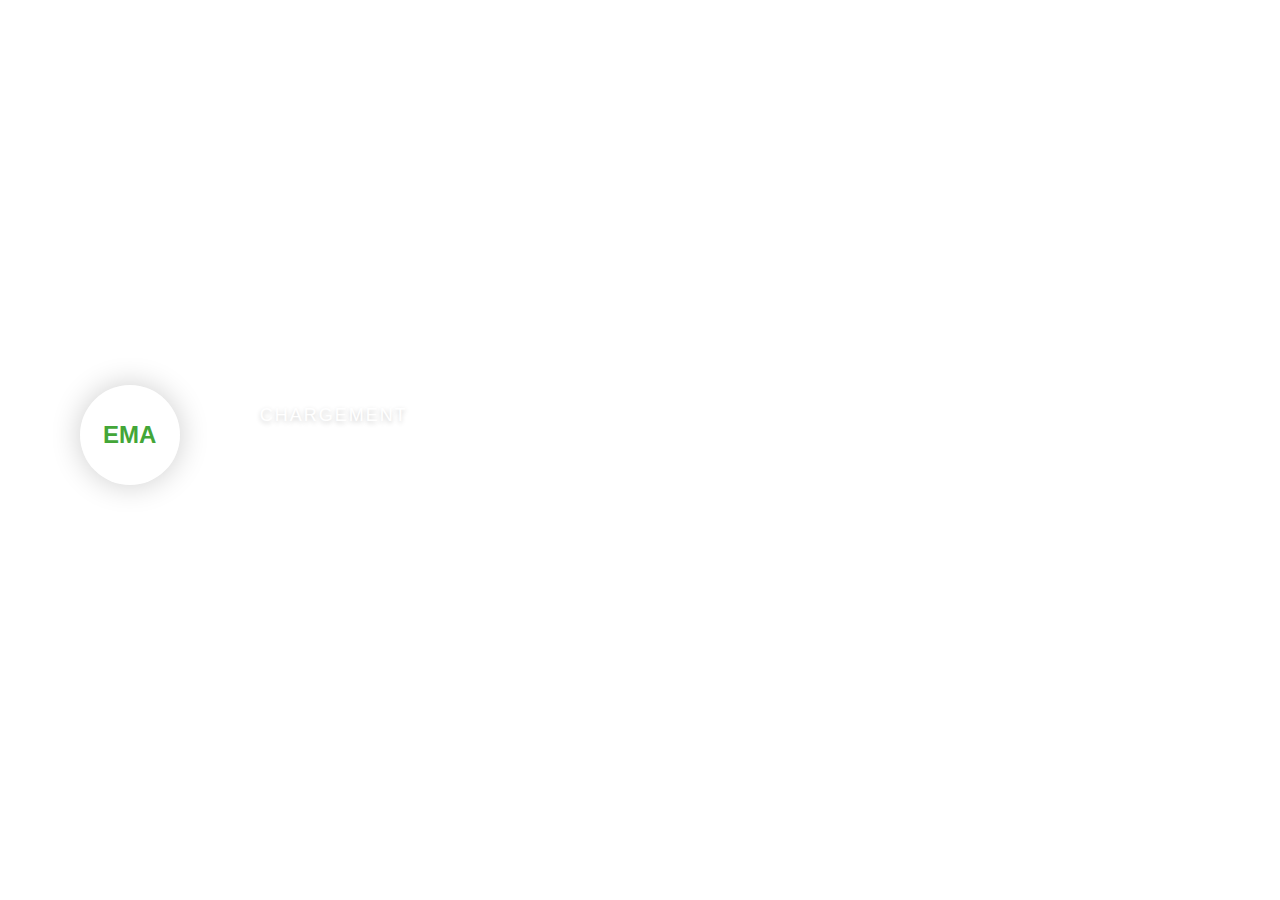
<file: index.html>
<!DOCTYPE html>
<html lang="fr">

<head>
    <meta charset="UTF-8">
    <meta name="viewport" content="width=device-width, initial-scale=1.0">
    <title>EMA Services - Chargement</title>
    <link rel="stylesheet" href="css/entree.css">
    <!-- Favicon -->
    <link rel="icon" href="../images/alex.jpg" type="image/x-icon">
    <link rel="apple-touch-icon" href="../images/alex.jpg">
    <link rel="manifest" href="manifest.json">
    <link rel="stylesheet" href="../css/Ema-shop.css">
</head>

<body>
    <div class="container">
        <!-- Le spinner comme tu l'avais dessiné -->
        <div class="titre"></div>

        <!-- Texte de chargement -->
        <div class="loading-text">
            CHARGEMENT
            <div class="dots">
                <span>E</span>
                <span>M</span>
                <span>A</span>
            </div>
        </div>

        <!-- Message subtil -->
        <div class="subtext">
            Vente de vetement homme et femme
        </div>
    </div>

    <script src="js/index.js"></script>
</body>

</html>
</file>
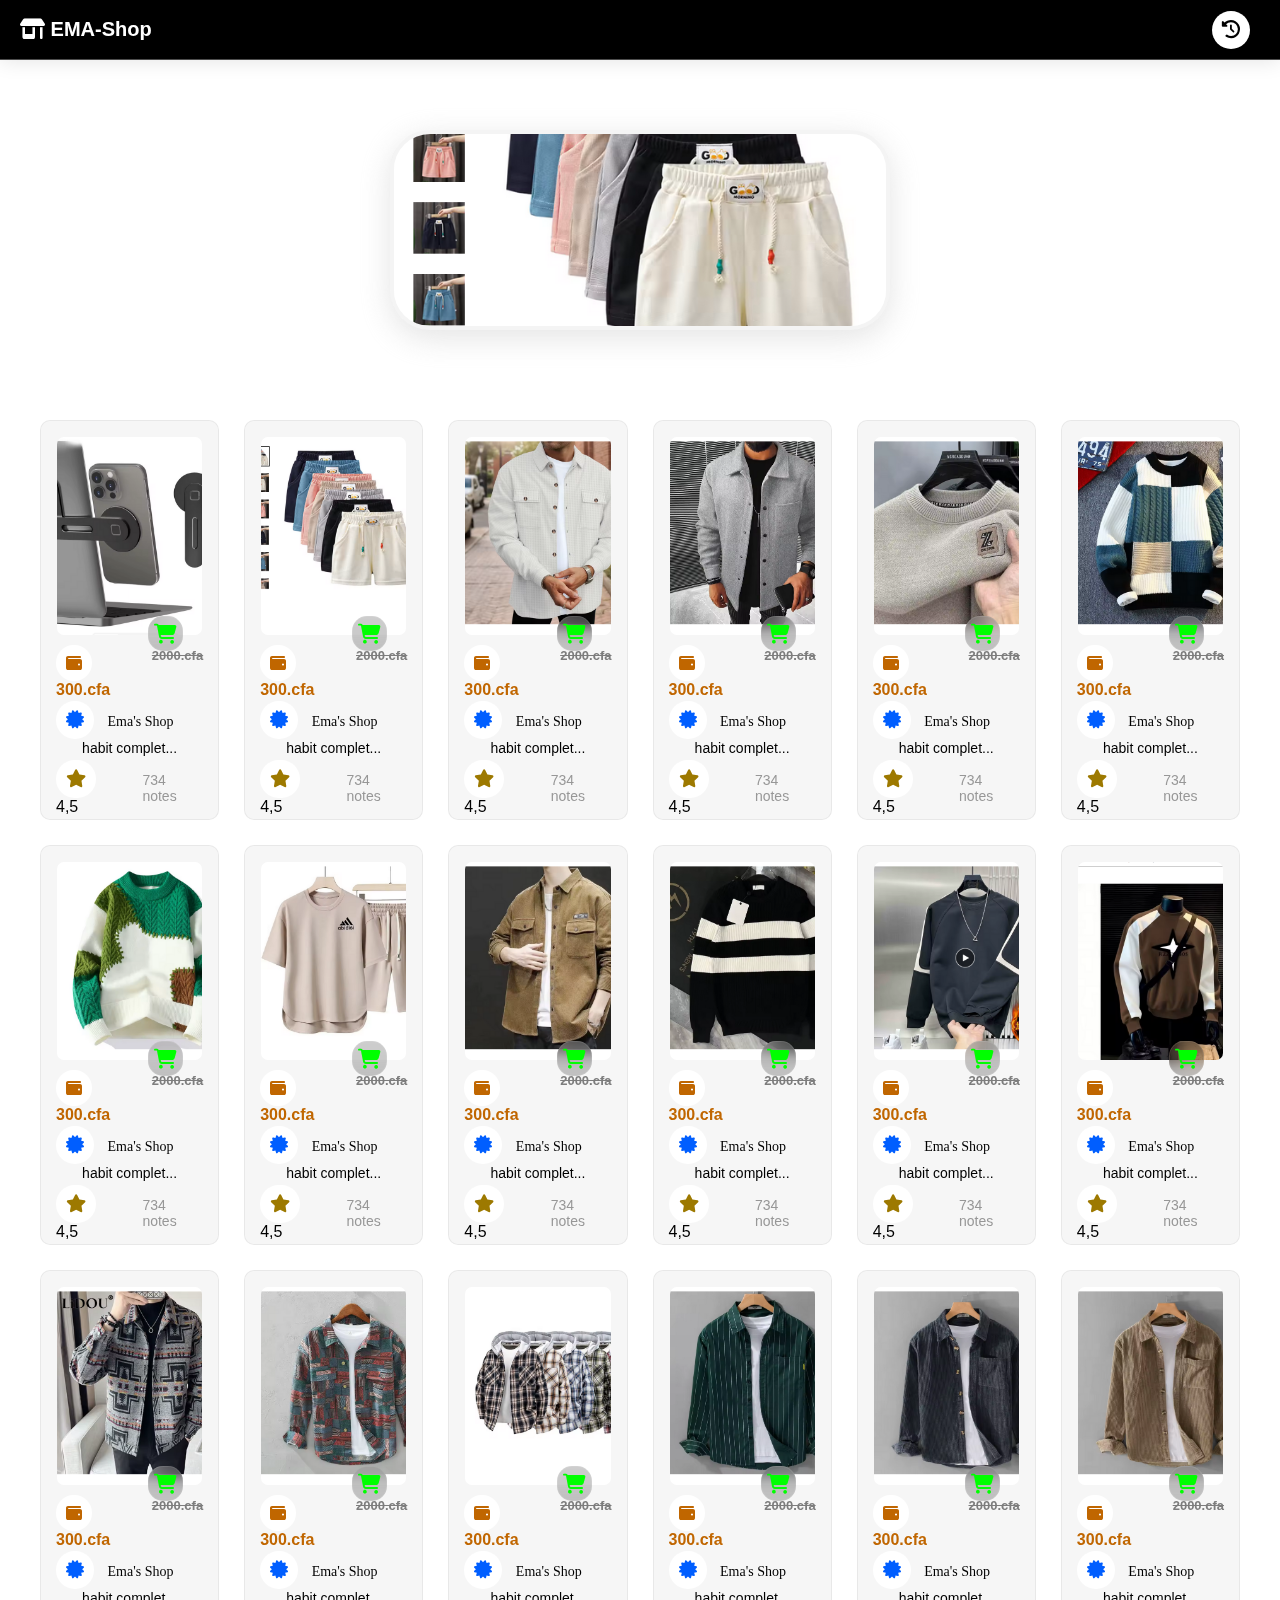
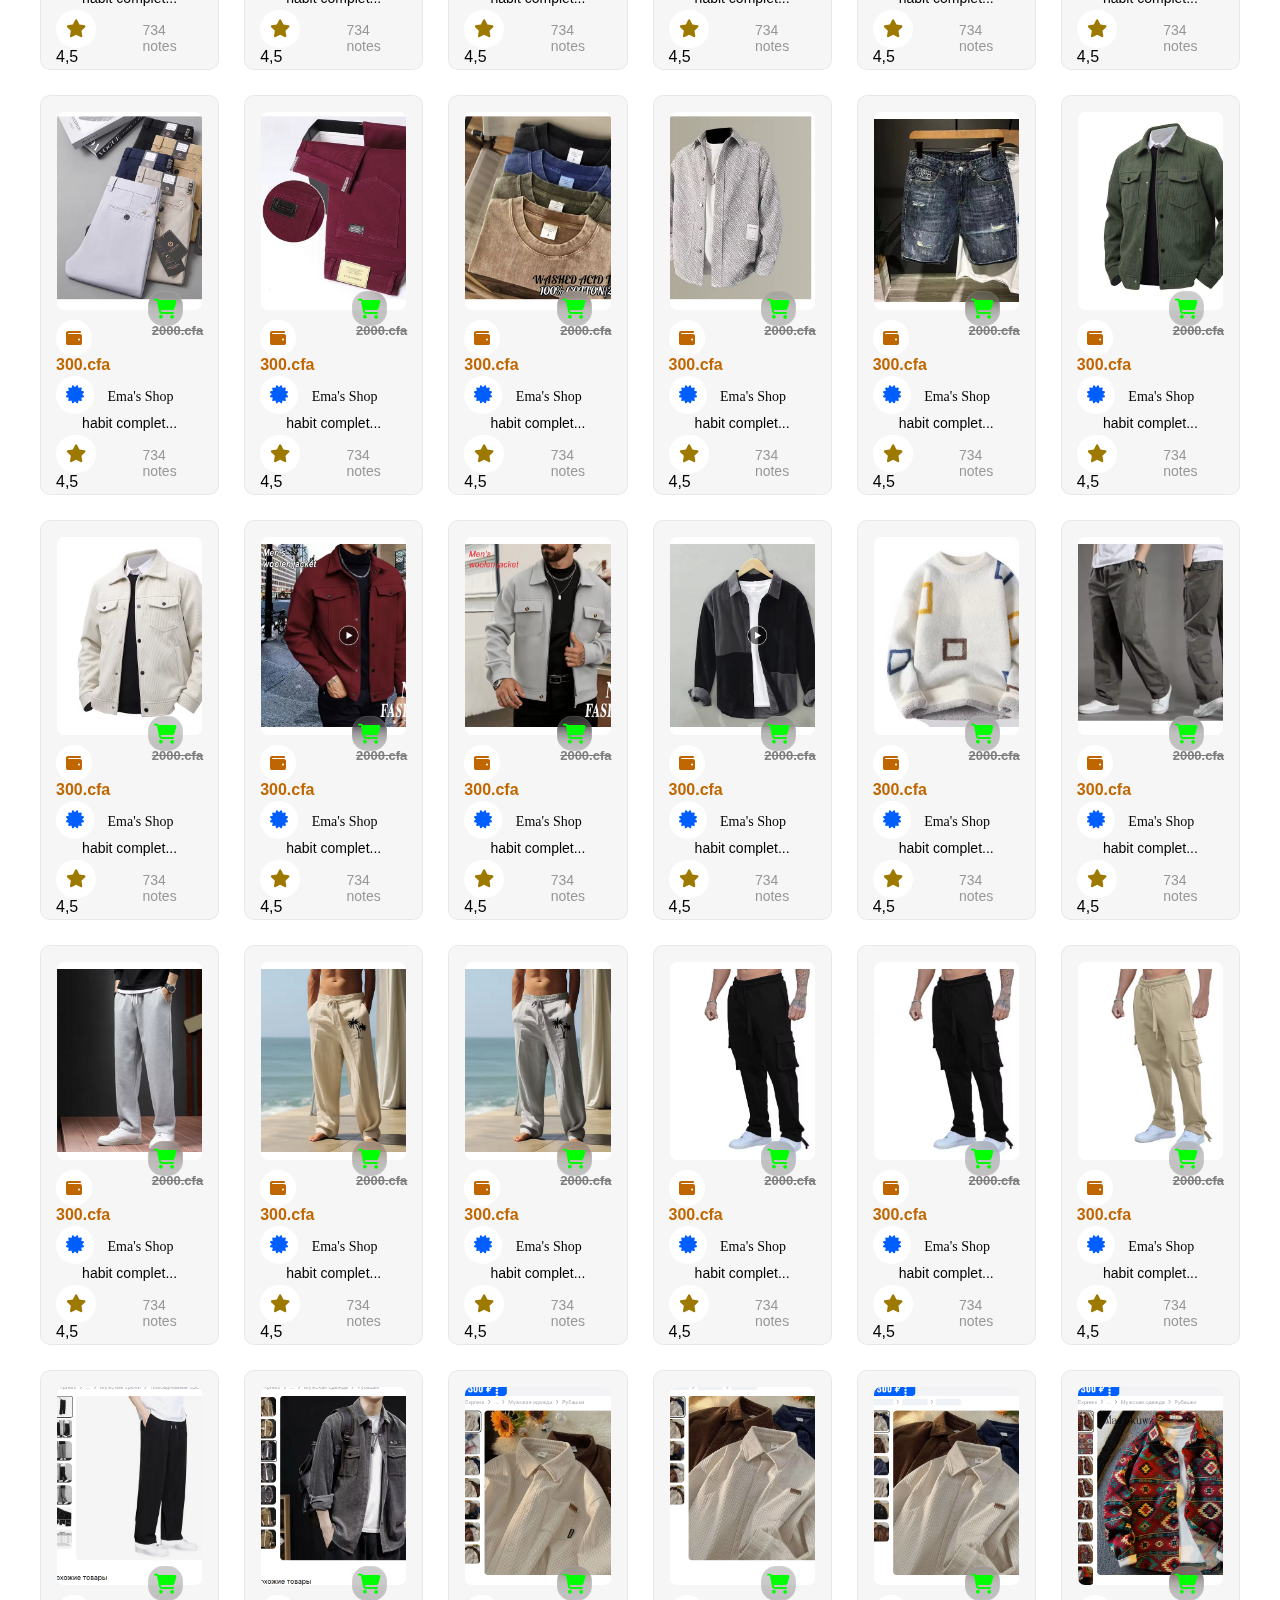
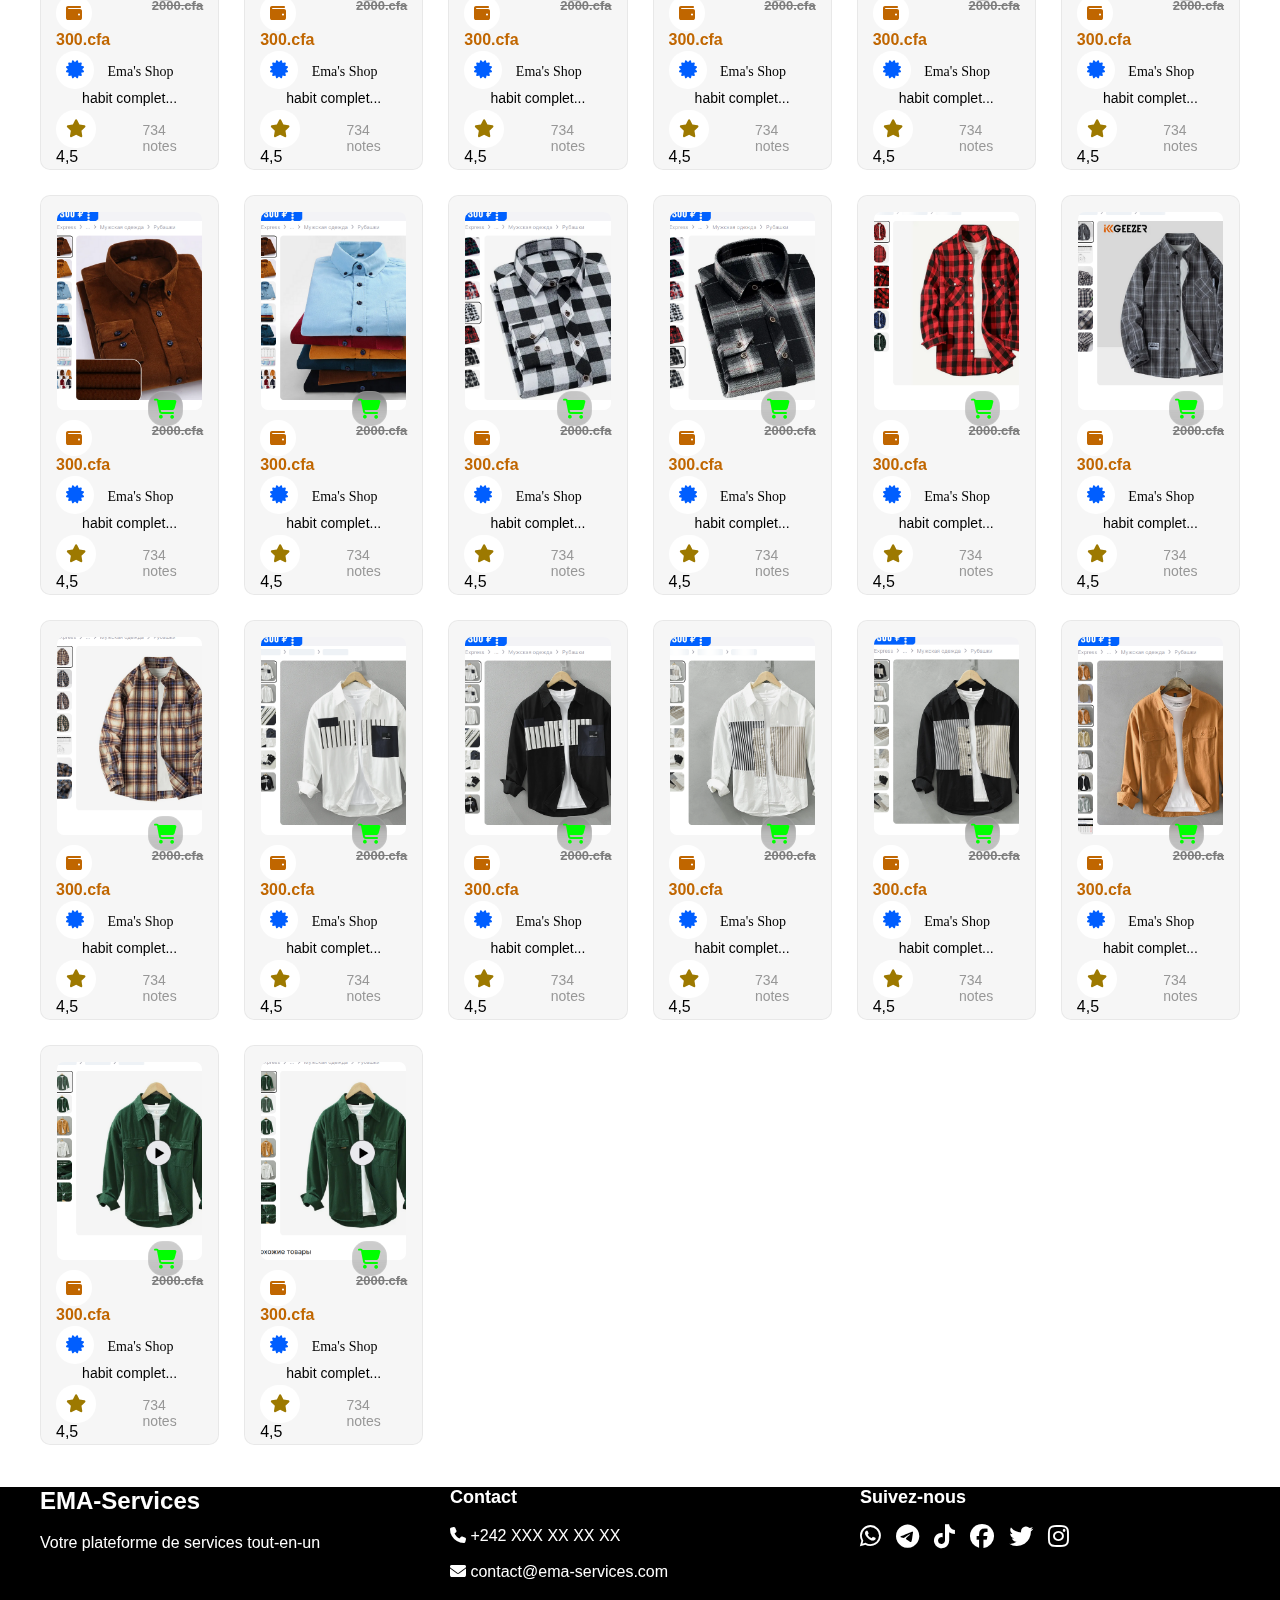
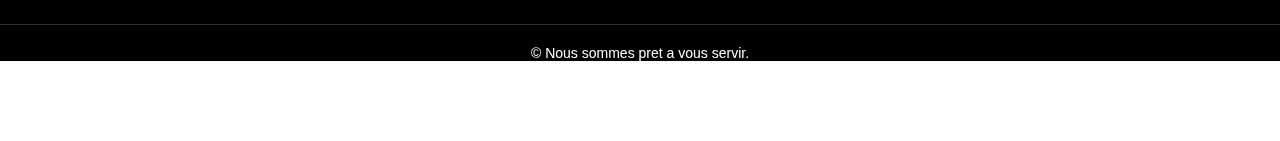
<file: html/index.html>
<!DOCTYPE html>
<html lang="en">

<head>
    <meta charset="UTF-8">
    <meta name="viewport" content="width=device-width, initial-scale=1.0">
    <link rel="stylesheet" href="https://cdnjs.cloudflare.com/ajax/libs/font-awesome/6.4.0/css/all.min.css">
    <title>Habit-page</title>
    <!-- Favicon -->
    <link rel="icon" href="alex.jpg" type="image/x-icon">
    <link rel="apple-touch-icon" href="../images/alex.jpg">
    <link rel="manifest" href="../manifest.json">
    <link rel="stylesheet" href="../css/index.css">
</head>

<body>

    <!-- Indicateur de chargement -->
    <d class="loading" id="loading">
        <div class="spinner"></div> <!-- Header -->
        <div class="container-categorie">
            <h2><i class="fas fa-store-alt"></i> EMA-Shop</h2>
            <div class=".container-cate" title="Historique">
                <a href="../html/connect.html"><i class="fa-solid far fa-clock-rotate-left"></i></a>
            </div>
        </div>

        <!-- Image Pub -->
        <div class="pub-container">
            <div class="slider">
                <img src="../img/Screenshot from 2025-12-18 02-11-57.png" alt="Publicité EMA Services">
                <img src="../img/Screenshot from 2025-12-18 02-11-57.png" alt="Publicité EMA Services">
                <img src="../img/Screenshot from 2025-12-18 02-11-57.png" alt="Publicité EMA Services">
                <img src="../img/Screenshot from 2025-12-18 02-11-57.png" alt="Publicité EMA Services">
            </div>
        </div>

        <!--recherche-->
        <!-- <div class="barre-recherche">
        <a href="../html/acceuil.html"><i class="fa-solid fa-arrow-left"></i></a>
        <form role="search" method="get" action="/recherche">
            <input type="search" class="recherche" id="search-input" name="q" placeholder="Entrez votre produit...">
            <i class="fa-solid fa-magnifying-glass"></i>
        </form>
    </div> -->

        <!-- Section Hôtel (active par défaut) -->
        <section class="section-active" id="section-hotel">
            <div class="container">

                <div class="mini-container">
                    <a href="google.com"></a><i class="fa-solid fa-cart-shopping"></i></a>
                    <a href="facebook.com" style="text-decoration: dashed;">
                        <img src="../img/Screenshot from 2025-12-17 02-20-18.png" class="img" alt="Chambre de luxe">
                    </a>
                    <div class="somme">
                        <p class="montant"><i class="fa-solid fa-wallet"></i> 300.cfa</p>
                        <p class="ancien-montant">2000.cfa</p>
                    </div>
                    <p class="nom-boutique"><i class="fa-solid fa-certificate"></i> Ema's Shop</p>
                    <p class="nom-produit">habit complet...</p>
                    <div class="note">
                        <p><i class="fa-solid fa-star"></i>4,5</p>
                        <p class="notes">734 notes</p>
                    </div>
                </div>

                <div class="mini-container">
                    <a href="google.com"></a><i class="fa-solid fa-cart-shopping"></i></a>
                    <a href="facebook.com" style="text-decoration: dashed;">
                        <img src="../img/Screenshot from 2025-12-18 02-11-57.png" class="img" alt="Chambre de luxe">
                    </a>
                    <div class="somme">
                        <p class="montant"><i class="fa-solid fa-wallet"></i> 300.cfa</p>
                        <p class="ancien-montant">2000.cfa</p>
                    </div>
                    <p class="nom-boutique"><i class="fa-solid fa-certificate"></i> Ema's Shop</p>
                    <p class="nom-produit">habit complet...</p>
                    <div class="note">
                        <p><i class="fa-solid fa-star"></i>4,5</p>
                        <p class="notes">734 notes</p>
                    </div>
                </div>

                <div class="mini-container">
                    <a href="google.com"></a><i class="fa-solid fa-cart-shopping"></i></a>
                    <a href="facebook.com" style="text-decoration: dashed;">
                        <img src="../img/Screenshot from 2025-12-18 02-12-33.png" class="img" alt="Chambre de luxe">
                    </a>
                    <div class="somme">
                        <p class="montant"><i class="fa-solid fa-wallet"></i> 300.cfa</p>
                        <p class="ancien-montant">2000.cfa</p>
                    </div>
                    <p class="nom-boutique"><i class="fa-solid fa-certificate"></i> Ema's Shop</p>
                    <p class="nom-produit">habit complet...</p>
                    <div class="note">
                        <p><i class="fa-solid fa-star"></i>4,5</p>
                        <p class="notes">734 notes</p>
                    </div>
                </div>

                <div class="mini-container">
                    <a href="google.com"></a><i class="fa-solid fa-cart-shopping"></i></a>
                    <a href="facebook.com" style="text-decoration: dashed;">
                        <img src="../img/Screenshot from 2025-12-18 02-13-08.png" class="img" alt="Chambre de luxe">
                    </a>
                    <div class="somme">
                        <p class="montant"><i class="fa-solid fa-wallet"></i> 300.cfa</p>
                        <p class="ancien-montant">2000.cfa</p>
                    </div>
                    <p class="nom-boutique"><i class="fa-solid fa-certificate"></i> Ema's Shop</p>
                    <p class="nom-produit">habit complet...</p>
                    <div class="note">
                        <p><i class="fa-solid fa-star"></i>4,5</p>
                        <p class="notes">734 notes</p>
                    </div>
                </div>

                <div class="mini-container">
                    <a href="google.com"></a><i class="fa-solid fa-cart-shopping"></i></a>
                    <a href="facebook.com" style="text-decoration: dashed;">
                        <img src="../img/Screenshot from 2025-12-18 02-14-39.png" class="img" alt="Chambre de luxe">
                    </a>
                    <div class="somme">
                        <p class="montant"><i class="fa-solid fa-wallet"></i> 300.cfa</p>
                        <p class="ancien-montant">2000.cfa</p>
                    </div>
                    <p class="nom-boutique"><i class="fa-solid fa-certificate"></i> Ema's Shop</p>
                    <p class="nom-produit">habit complet...</p>
                    <div class="note">
                        <p><i class="fa-solid fa-star"></i>4,5</p>
                        <p class="notes">734 notes</p>
                    </div>
                </div>

                <div class="mini-container">
                    <a href="google.com"></a><i class="fa-solid fa-cart-shopping"></i></a>
                    <a href="facebook.com" style="text-decoration: dashed;">
                        <img src="../img/Screenshot from 2025-12-18 02-15-46.png" class="img" alt="Chambre de luxe">
                    </a>
                    <div class="somme">
                        <p class="montant"><i class="fa-solid fa-wallet"></i> 300.cfa</p>
                        <p class="ancien-montant">2000.cfa</p>
                    </div>
                    <p class="nom-boutique"><i class="fa-solid fa-certificate"></i> Ema's Shop</p>
                    <p class="nom-produit">habit complet...</p>
                    <div class="note">
                        <p><i class="fa-solid fa-star"></i>4,5</p>
                        <p class="notes">734 notes</p>
                    </div>
                </div>

                <div class="mini-container">
                    <a href="google.com"></a><i class="fa-solid fa-cart-shopping"></i></a>
                    <a href="facebook.com" style="text-decoration: dashed;">
                        <img src="../img/Screenshot from 2025-12-18 02-16-04.png" class="img" alt="Chambre de luxe">
                    </a>
                    <div class="somme">
                        <p class="montant"><i class="fa-solid fa-wallet"></i> 300.cfa</p>
                        <p class="ancien-montant">2000.cfa</p>
                    </div>
                    <p class="nom-boutique"><i class="fa-solid fa-certificate"></i> Ema's Shop</p>
                    <p class="nom-produit">habit complet...</p>
                    <div class="note">
                        <p><i class="fa-solid fa-star"></i>4,5</p>
                        <p class="notes">734 notes</p>
                    </div>
                </div>

                <div class="mini-container">
                    <a href="google.com"></a><i class="fa-solid fa-cart-shopping"></i></a>
                    <a href="facebook.com" style="text-decoration: dashed;">
                        <img src="../img/Screenshot from 2025-12-18 02-16-38.png" class="img" alt="Chambre de luxe">
                    </a>
                    <div class="somme">
                        <p class="montant"><i class="fa-solid fa-wallet"></i> 300.cfa</p>
                        <p class="ancien-montant">2000.cfa</p>
                    </div>
                    <p class="nom-boutique"><i class="fa-solid fa-certificate"></i> Ema's Shop</p>
                    <p class="nom-produit">habit complet...</p>
                    <div class="note">
                        <p><i class="fa-solid fa-star"></i>4,5</p>
                        <p class="notes">734 notes</p>
                    </div>
                </div>

                <div class="mini-container">
                    <a href="google.com"></a><i class="fa-solid fa-cart-shopping"></i></a>
                    <a href="facebook.com" style="text-decoration: dashed;">
                        <img src="../img/Screenshot from 2025-12-18 02-17-14.png" class="img" alt="Chambre de luxe">
                    </a>
                    <div class="somme">
                        <p class="montant"><i class="fa-solid fa-wallet"></i> 300.cfa</p>
                        <p class="ancien-montant">2000.cfa</p>
                    </div>
                    <p class="nom-boutique"><i class="fa-solid fa-certificate"></i> Ema's Shop</p>
                    <p class="nom-produit">habit complet...</p>
                    <div class="note">
                        <p><i class="fa-solid fa-star"></i>4,5</p>
                        <p class="notes">734 notes</p>
                    </div>
                </div>

                <div class="mini-container">
                    <a href="google.com"></a><i class="fa-solid fa-cart-shopping"></i></a>
                    <a href="facebook.com" style="text-decoration: dashed;">
                        <img src="../img/Screenshot from 2025-12-18 02-17-58.png" class="img" alt="Chambre de luxe">
                    </a>
                    <div class="somme">
                        <p class="montant"><i class="fa-solid fa-wallet"></i> 300.cfa</p>
                        <p class="ancien-montant">2000.cfa</p>
                    </div>
                    <p class="nom-boutique"><i class="fa-solid fa-certificate"></i> Ema's Shop</p>
                    <p class="nom-produit">habit complet...</p>
                    <div class="note">
                        <p><i class="fa-solid fa-star"></i>4,5</p>
                        <p class="notes">734 notes</p>
                    </div>
                </div>

                <div class="mini-container">
                    <a href="google.com"></a><i class="fa-solid fa-cart-shopping"></i></a>
                    <a href="facebook.com" style="text-decoration: dashed;">
                        <img src="../img/Screenshot from 2025-12-18 02-18-08.png" class="img" alt="Chambre de luxe">
                    </a>
                    <div class="somme">
                        <p class="montant"><i class="fa-solid fa-wallet"></i> 300.cfa</p>
                        <p class="ancien-montant">2000.cfa</p>
                    </div>
                    <p class="nom-boutique"><i class="fa-solid fa-certificate"></i> Ema's Shop</p>
                    <p class="nom-produit">habit complet...</p>
                    <div class="note">
                        <p><i class="fa-solid fa-star"></i>4,5</p>
                        <p class="notes">734 notes</p>
                    </div>
                </div>

                <div class="mini-container">
                    <a href="google.com"></a><i class="fa-solid fa-cart-shopping"></i></a>
                    <a href="facebook.com" style="text-decoration: dashed;">
                        <img src="../img/Screenshot from 2025-12-18 02-18-36.png" class="img" alt="Chambre de luxe">
                    </a>
                    <div class="somme">
                        <p class="montant"><i class="fa-solid fa-wallet"></i> 300.cfa</p>
                        <p class="ancien-montant">2000.cfa</p>
                    </div>
                    <p class="nom-boutique"><i class="fa-solid fa-certificate"></i> Ema's Shop</p>
                    <p class="nom-produit">habit complet...</p>
                    <div class="note">
                        <p><i class="fa-solid fa-star"></i>4,5</p>
                        <p class="notes">734 notes</p>
                    </div>
                </div>

                <div class="mini-container">
                    <a href="google.com"></a><i class="fa-solid fa-cart-shopping"></i></a>
                    <a href="facebook.com" style="text-decoration: dashed;">
                        <img src="../img/Screenshot from 2025-12-18 02-18-57.png" class="img" alt="Chambre de luxe">
                    </a>
                    <div class="somme">
                        <p class="montant"><i class="fa-solid fa-wallet"></i> 300.cfa</p>
                        <p class="ancien-montant">2000.cfa</p>
                    </div>
                    <p class="nom-boutique"><i class="fa-solid fa-certificate"></i> Ema's Shop</p>
                    <p class="nom-produit">habit complet...</p>
                    <div class="note">
                        <p><i class="fa-solid fa-star"></i>4,5</p>
                        <p class="notes">734 notes</p>
                    </div>
                </div>

                <div class="mini-container">
                    <a href="google.com"></a><i class="fa-solid fa-cart-shopping"></i></a>
                    <a href="facebook.com" style="text-decoration: dashed;">
                        <img src="../img/Screenshot from 2025-12-18 02-19-20.png" class="img" alt="Chambre de luxe">
                    </a>
                    <div class="somme">
                        <p class="montant"><i class="fa-solid fa-wallet"></i> 300.cfa</p>
                        <p class="ancien-montant">2000.cfa</p>
                    </div>
                    <p class="nom-boutique"><i class="fa-solid fa-certificate"></i> Ema's Shop</p>
                    <p class="nom-produit">habit complet...</p>
                    <div class="note">
                        <p><i class="fa-solid fa-star"></i>4,5</p>
                        <p class="notes">734 notes</p>
                    </div>
                </div>

                <div class="mini-container">
                    <a href="google.com"></a><i class="fa-solid fa-cart-shopping"></i></a>
                    <a href="facebook.com" style="text-decoration: dashed;">
                        <img src="../img/Screenshot from 2025-12-18 02-19-49.png" class="img" alt="Chambre de luxe">
                    </a>
                    <div class="somme">
                        <p class="montant"><i class="fa-solid fa-wallet"></i> 300.cfa</p>
                        <p class="ancien-montant">2000.cfa</p>
                    </div>
                    <p class="nom-boutique"><i class="fa-solid fa-certificate"></i> Ema's Shop</p>
                    <p class="nom-produit">habit complet...</p>
                    <div class="note">
                        <p><i class="fa-solid fa-star"></i>4,5</p>
                        <p class="notes">734 notes</p>
                    </div>
                </div>

                <div class="mini-container">
                    <a href="google.com"></a><i class="fa-solid fa-cart-shopping"></i></a>
                    <a href="facebook.com" style="text-decoration: dashed;">
                        <img src="../img/Screenshot from 2025-12-18 02-21-26.png" class="img" alt="Chambre de luxe">
                    </a>
                    <div class="somme">
                        <p class="montant"><i class="fa-solid fa-wallet"></i> 300.cfa</p>
                        <p class="ancien-montant">2000.cfa</p>
                    </div>
                    <p class="nom-boutique"><i class="fa-solid fa-certificate"></i> Ema's Shop</p>
                    <p class="nom-produit">habit complet...</p>
                    <div class="note">
                        <p><i class="fa-solid fa-star"></i>4,5</p>
                        <p class="notes">734 notes</p>
                    </div>
                </div>

                <div class="mini-container">
                    <a href="google.com"></a><i class="fa-solid fa-cart-shopping"></i></a>
                    <a href="facebook.com" style="text-decoration: dashed;">
                        <img src="../img/Screenshot from 2025-12-18 02-22-14.png" class="img" alt="Chambre de luxe">
                    </a>
                    <div class="somme">
                        <p class="montant"><i class="fa-solid fa-wallet"></i> 300.cfa</p>
                        <p class="ancien-montant">2000.cfa</p>
                    </div>
                    <p class="nom-boutique"><i class="fa-solid fa-certificate"></i> Ema's Shop</p>
                    <p class="nom-produit">habit complet...</p>
                    <div class="note">
                        <p><i class="fa-solid fa-star"></i>4,5</p>
                        <p class="notes">734 notes</p>
                    </div>
                </div>

                <div class="mini-container">
                    <a href="google.com"></a><i class="fa-solid fa-cart-shopping"></i></a>
                    <a href="facebook.com" style="text-decoration: dashed;">
                        <img src="../img/Screenshot from 2025-12-18 02-22-27.png" class="img" alt="Chambre de luxe">
                    </a>
                    <div class="somme">
                        <p class="montant"><i class="fa-solid fa-wallet"></i> 300.cfa</p>
                        <p class="ancien-montant">2000.cfa</p>
                    </div>
                    <p class="nom-boutique"><i class="fa-solid fa-certificate"></i> Ema's Shop</p>
                    <p class="nom-produit">habit complet...</p>
                    <div class="note">
                        <p><i class="fa-solid fa-star"></i>4,5</p>
                        <p class="notes">734 notes</p>
                    </div>
                </div>

                <div class="mini-container">
                    <a href="google.com"></a><i class="fa-solid fa-cart-shopping"></i></a>
                    <a href="facebook.com" style="text-decoration: dashed;">
                        <img src="../img/Screenshot from 2025-12-18 02-23-33.png" class="img" alt="Chambre de luxe">
                    </a>
                    <div class="somme">
                        <p class="montant"><i class="fa-solid fa-wallet"></i> 300.cfa</p>
                        <p class="ancien-montant">2000.cfa</p>
                    </div>
                    <p class="nom-boutique"><i class="fa-solid fa-certificate"></i> Ema's Shop</p>
                    <p class="nom-produit">habit complet...</p>
                    <div class="note">
                        <p><i class="fa-solid fa-star"></i>4,5</p>
                        <p class="notes">734 notes</p>
                    </div>
                </div>

                <div class="mini-container">
                    <a href="google.com"></a><i class="fa-solid fa-cart-shopping"></i></a>
                    <a href="facebook.com" style="text-decoration: dashed;">
                        <img src="../img/Screenshot from 2025-12-18 02-23-57.png" class="img" alt="Chambre de luxe">
                    </a>
                    <div class="somme">
                        <p class="montant"><i class="fa-solid fa-wallet"></i> 300.cfa</p>
                        <p class="ancien-montant">2000.cfa</p>
                    </div>
                    <p class="nom-boutique"><i class="fa-solid fa-certificate"></i> Ema's Shop</p>
                    <p class="nom-produit">habit complet...</p>
                    <div class="note">
                        <p><i class="fa-solid fa-star"></i>4,5</p>
                        <p class="notes">734 notes</p>
                    </div>
                </div>

                <div class="mini-container">
                    <a href="google.com"></a><i class="fa-solid fa-cart-shopping"></i></a>
                    <a href="facebook.com" style="text-decoration: dashed;">
                        <img src="../img/Screenshot from 2025-12-18 02-25-33.png" class="img" alt="Chambre de luxe">
                    </a>
                    <div class="somme">
                        <p class="montant"><i class="fa-solid fa-wallet"></i> 300.cfa</p>
                        <p class="ancien-montant">2000.cfa</p>
                    </div>
                    <p class="nom-boutique"><i class="fa-solid fa-certificate"></i> Ema's Shop</p>
                    <p class="nom-produit">habit complet...</p>
                    <div class="note">
                        <p><i class="fa-solid fa-star"></i>4,5</p>
                        <p class="notes">734 notes</p>
                    </div>
                </div>

                <div class="mini-container">
                    <a href="google.com"></a><i class="fa-solid fa-cart-shopping"></i></a>
                    <a href="facebook.com" style="text-decoration: dashed;">
                        <img src="../img/Screenshot from 2025-12-18 02-31-17.png" class="img" alt="Chambre de luxe">
                    </a>
                    <div class="somme">
                        <p class="montant"><i class="fa-solid fa-wallet"></i> 300.cfa</p>
                        <p class="ancien-montant">2000.cfa</p>
                    </div>
                    <p class="nom-boutique"><i class="fa-solid fa-certificate"></i> Ema's Shop</p>
                    <p class="nom-produit">habit complet...</p>
                    <div class="note">
                        <p><i class="fa-solid fa-star"></i>4,5</p>
                        <p class="notes">734 notes</p>
                    </div>
                </div>

                <div class="mini-container">
                    <a href="google.com"></a><i class="fa-solid fa-cart-shopping"></i></a>
                    <a href="facebook.com" style="text-decoration: dashed;">
                        <img src="../img/Screenshot from 2025-12-18 21-11-04.png" class="img" alt="Chambre de luxe">
                    </a>
                    <div class="somme">
                        <p class="montant"><i class="fa-solid fa-wallet"></i> 300.cfa</p>
                        <p class="ancien-montant">2000.cfa</p>
                    </div>
                    <p class="nom-boutique"><i class="fa-solid fa-certificate"></i> Ema's Shop</p>
                    <p class="nom-produit">habit complet...</p>
                    <div class="note">
                        <p><i class="fa-solid fa-star"></i>4,5</p>
                        <p class="notes">734 notes</p>
                    </div>
                </div>

                <div class="mini-container">
                    <a href="google.com"></a><i class="fa-solid fa-cart-shopping"></i></a>
                    <a href="facebook.com" style="text-decoration: dashed;">
                        <img src="../img/Screenshot from 2025-12-18 21-12-03.png" class="img" alt="Chambre de luxe">
                    </a>
                    <div class="somme">
                        <p class="montant"><i class="fa-solid fa-wallet"></i> 300.cfa</p>
                        <p class="ancien-montant">2000.cfa</p>
                    </div>
                    <p class="nom-boutique"><i class="fa-solid fa-certificate"></i> Ema's Shop</p>
                    <p class="nom-produit">habit complet...</p>
                    <div class="note">
                        <p><i class="fa-solid fa-star"></i>4,5</p>
                        <p class="notes">734 notes</p>
                    </div>
                </div>

                <div class="mini-container">
                    <a href="google.com"></a><i class="fa-solid fa-cart-shopping"></i></a>
                    <a href="facebook.com" style="text-decoration: dashed;">
                        <img src="../img/Screenshot from 2025-12-18 21-12-11.png" class="img" alt="Chambre de luxe">
                    </a>
                    <div class="somme">
                        <p class="montant"><i class="fa-solid fa-wallet"></i> 300.cfa</p>
                        <p class="ancien-montant">2000.cfa</p>
                    </div>
                    <p class="nom-boutique"><i class="fa-solid fa-certificate"></i> Ema's Shop</p>
                    <p class="nom-produit">habit complet...</p>
                    <div class="note">
                        <p><i class="fa-solid fa-star"></i>4,5</p>
                        <p class="notes">734 notes</p>
                    </div>
                </div>

                <div class="mini-container">
                    <a href="google.com"></a><i class="fa-solid fa-cart-shopping"></i></a>
                    <a href="facebook.com" style="text-decoration: dashed;">
                        <img src="../img/Screenshot from 2025-12-18 21-12-41.png" class="img" alt="Chambre de luxe">
                    </a>
                    <div class="somme">
                        <p class="montant"><i class="fa-solid fa-wallet"></i> 300.cfa</p>
                        <p class="ancien-montant">2000.cfa</p>
                    </div>
                    <p class="nom-boutique"><i class="fa-solid fa-certificate"></i> Ema's Shop</p>
                    <p class="nom-produit">habit complet...</p>
                    <div class="note">
                        <p><i class="fa-solid fa-star"></i>4,5</p>
                        <p class="notes">734 notes</p>
                    </div>
                </div>

                <div class="mini-container">
                    <a href="google.com"></a><i class="fa-solid fa-cart-shopping"></i></a>
                    <a href="facebook.com" style="text-decoration: dashed;">
                        <img src="../img/Screenshot from 2025-12-18 21-12-58.png" class="img" alt="Chambre de luxe">
                    </a>
                    <div class="somme">
                        <p class="montant"><i class="fa-solid fa-wallet"></i> 300.cfa</p>
                        <p class="ancien-montant">2000.cfa</p>
                    </div>
                    <p class="nom-boutique"><i class="fa-solid fa-certificate"></i> Ema's Shop</p>
                    <p class="nom-produit">habit complet...</p>
                    <div class="note">
                        <p><i class="fa-solid fa-star"></i>4,5</p>
                        <p class="notes">734 notes</p>
                    </div>
                </div>

                <div class="mini-container">
                    <a href="google.com"></a><i class="fa-solid fa-cart-shopping"></i></a>
                    <a href="facebook.com" style="text-decoration: dashed;">
                        <img src="../img/Screenshot from 2025-12-18 21-14-12.png" class="img" alt="Chambre de luxe">
                    </a>
                    <div class="somme">
                        <p class="montant"><i class="fa-solid fa-wallet"></i> 300.cfa</p>
                        <p class="ancien-montant">2000.cfa</p>
                    </div>
                    <p class="nom-boutique"><i class="fa-solid fa-certificate"></i> Ema's Shop</p>
                    <p class="nom-produit">habit complet...</p>
                    <div class="note">
                        <p><i class="fa-solid fa-star"></i>4,5</p>
                        <p class="notes">734 notes</p>
                    </div>
                </div>

                <div class="mini-container">
                    <a href="google.com"></a><i class="fa-solid fa-cart-shopping"></i></a>
                    <a href="facebook.com" style="text-decoration: dashed;">
                        <img src="../img/Screenshot from 2025-12-18 21-21-34.png" class="img" alt="Chambre de luxe">
                    </a>
                    <div class="somme">
                        <p class="montant"><i class="fa-solid fa-wallet"></i> 300.cfa</p>
                        <p class="ancien-montant">2000.cfa</p>
                    </div>
                    <p class="nom-boutique"><i class="fa-solid fa-certificate"></i> Ema's Shop</p>
                    <p class="nom-produit">habit complet...</p>
                    <div class="note">
                        <p><i class="fa-solid fa-star"></i>4,5</p>
                        <p class="notes">734 notes</p>
                    </div>
                </div>

                <div class="mini-container">
                    <a href="google.com"></a><i class="fa-solid fa-cart-shopping"></i></a>
                    <a href="facebook.com" style="text-decoration: dashed;">
                        <img src="../img/Screenshot from 2025-12-18 21-26-53.png" class="img" alt="Chambre de luxe">
                    </a>
                    <div class="somme">
                        <p class="montant"><i class="fa-solid fa-wallet"></i> 300.cfa</p>
                        <p class="ancien-montant">2000.cfa</p>
                    </div>
                    <p class="nom-boutique"><i class="fa-solid fa-certificate"></i> Ema's Shop</p>
                    <p class="nom-produit">habit complet...</p>
                    <div class="note">
                        <p><i class="fa-solid fa-star"></i>4,5</p>
                        <p class="notes">734 notes</p>
                    </div>
                </div>

                <div class="mini-container">
                    <a href="google.com"></a><i class="fa-solid fa-cart-shopping"></i></a>
                    <a href="facebook.com" style="text-decoration: dashed;">
                        <img src="../img/Screenshot from 2025-12-18 21-28-39.png" class="img" alt="Chambre de luxe">
                    </a>
                    <div class="somme">
                        <p class="montant"><i class="fa-solid fa-wallet"></i> 300.cfa</p>
                        <p class="ancien-montant">2000.cfa</p>
                    </div>
                    <p class="nom-boutique"><i class="fa-solid fa-certificate"></i> Ema's Shop</p>
                    <p class="nom-produit">habit complet...</p>
                    <div class="note">
                        <p><i class="fa-solid fa-star"></i>4,5</p>
                        <p class="notes">734 notes</p>
                    </div>
                </div>

                <div class="mini-container">
                    <a href="google.com"></a><i class="fa-solid fa-cart-shopping"></i></a>
                    <a href="facebook.com" style="text-decoration: dashed;">
                        <img src="../img/Screenshot from 2025-12-18 21-30-17.png" class="img" alt="Chambre de luxe">
                    </a>
                    <div class="somme">
                        <p class="montant"><i class="fa-solid fa-wallet"></i> 300.cfa</p>
                        <p class="ancien-montant">2000.cfa</p>
                    </div>
                    <p class="nom-boutique"><i class="fa-solid fa-certificate"></i> Ema's Shop</p>
                    <p class="nom-produit">habit complet...</p>
                    <div class="note">
                        <p><i class="fa-solid fa-star"></i>4,5</p>
                        <p class="notes">734 notes</p>
                    </div>
                </div>

                <div class="mini-container">
                    <a href="google.com"></a><i class="fa-solid fa-cart-shopping"></i></a>
                    <a href="facebook.com" style="text-decoration: dashed;">
                        <img src="../img/Screenshot from 2025-12-18 21-30-25.png" class="img" alt="Chambre de luxe">
                    </a>
                    <div class="somme">
                        <p class="montant"><i class="fa-solid fa-wallet"></i> 300.cfa</p>
                        <p class="ancien-montant">2000.cfa</p>
                    </div>
                    <p class="nom-boutique"><i class="fa-solid fa-certificate"></i> Ema's Shop</p>
                    <p class="nom-produit">habit complet...</p>
                    <div class="note">
                        <p><i class="fa-solid fa-star"></i>4,5</p>
                        <p class="notes">734 notes</p>
                    </div>
                </div>

                <div class="mini-container">
                    <a href="google.com"></a><i class="fa-solid fa-cart-shopping"></i></a>
                    <a href="facebook.com" style="text-decoration: dashed;">
                        <img src="../img/Screenshot from 2025-12-18 21-31-09.png" class="img" alt="Chambre de luxe">
                    </a>
                    <div class="somme">
                        <p class="montant"><i class="fa-solid fa-wallet"></i> 300.cfa</p>
                        <p class="ancien-montant">2000.cfa</p>
                    </div>
                    <p class="nom-boutique"><i class="fa-solid fa-certificate"></i> Ema's Shop</p>
                    <p class="nom-produit">habit complet...</p>
                    <div class="note">
                        <p><i class="fa-solid fa-star"></i>4,5</p>
                        <p class="notes">734 notes</p>
                    </div>
                </div>

                <div class="mini-container">
                    <a href="google.com"></a><i class="fa-solid fa-cart-shopping"></i></a>
                    <a href="facebook.com" style="text-decoration: dashed;">
                        <img src="../img/Screenshot from 2025-12-18 21-31-29.png" class="img" alt="Chambre de luxe">
                    </a>
                    <div class="somme">
                        <p class="montant"><i class="fa-solid fa-wallet"></i> 300.cfa</p>
                        <p class="ancien-montant">2000.cfa</p>
                    </div>
                    <p class="nom-boutique"><i class="fa-solid fa-certificate"></i> Ema's Shop</p>
                    <p class="nom-produit">habit complet...</p>
                    <div class="note">
                        <p><i class="fa-solid fa-star"></i>4,5</p>
                        <p class="notes">734 notes</p>
                    </div>
                </div>

                <div class="mini-container">
                    <a href="google.com"></a><i class="fa-solid fa-cart-shopping"></i></a>
                    <a href="facebook.com" style="text-decoration: dashed;">
                        <img src="../img/Screenshot from 2025-12-18 21-31-35.png" class="img" alt="Chambre de luxe">
                    </a>
                    <div class="somme">
                        <p class="montant"><i class="fa-solid fa-wallet"></i> 300.cfa</p>
                        <p class="ancien-montant">2000.cfa</p>
                    </div>
                    <p class="nom-boutique"><i class="fa-solid fa-certificate"></i> Ema's Shop</p>
                    <p class="nom-produit">habit complet...</p>
                    <div class="note">
                        <p><i class="fa-solid fa-star"></i>4,5</p>
                        <p class="notes">734 notes</p>
                    </div>
                </div>

                <div class="mini-container">
                    <a href="google.com"></a><i class="fa-solid fa-cart-shopping"></i></a>
                    <a href="facebook.com" style="text-decoration: dashed;">
                        <img src="../img/Screenshot from 2025-12-18 21-34-33.png" class="img" alt="Chambre de luxe">
                    </a>
                    <div class="somme">
                        <p class="montant"><i class="fa-solid fa-wallet"></i> 300.cfa</p>
                        <p class="ancien-montant">2000.cfa</p>
                    </div>
                    <p class="nom-boutique"><i class="fa-solid fa-certificate"></i> Ema's Shop</p>
                    <p class="nom-produit">habit complet...</p>
                    <div class="note">
                        <p><i class="fa-solid fa-star"></i>4,5</p>
                        <p class="notes">734 notes</p>
                    </div>
                </div>

                <div class="mini-container">
                    <a href="google.com"></a><i class="fa-solid fa-cart-shopping"></i></a>
                    <a href="facebook.com" style="text-decoration: dashed;">
                        <img src="../img/Screenshot from 2025-12-18 21-41-01.png" class="img" alt="Chambre de luxe">
                    </a>
                    <div class="somme">
                        <p class="montant"><i class="fa-solid fa-wallet"></i> 300.cfa</p>
                        <p class="ancien-montant">2000.cfa</p>
                    </div>
                    <p class="nom-boutique"><i class="fa-solid fa-certificate"></i> Ema's Shop</p>
                    <p class="nom-produit">habit complet...</p>
                    <div class="note">
                        <p><i class="fa-solid fa-star"></i>4,5</p>
                        <p class="notes">734 notes</p>
                    </div>
                </div>

                <div class="mini-container">
                    <a href="google.com"></a><i class="fa-solid fa-cart-shopping"></i></a>
                    <a href="facebook.com" style="text-decoration: dashed;">
                        <img src="../img/Screenshot from 2025-12-18 21-41-51.png" class="img" alt="Chambre de luxe">
                    </a>
                    <div class="somme">
                        <p class="montant"><i class="fa-solid fa-wallet"></i> 300.cfa</p>
                        <p class="ancien-montant">2000.cfa</p>
                    </div>
                    <p class="nom-boutique"><i class="fa-solid fa-certificate"></i> Ema's Shop</p>
                    <p class="nom-produit">habit complet...</p>
                    <div class="note">
                        <p><i class="fa-solid fa-star"></i>4,5</p>
                        <p class="notes">734 notes</p>
                    </div>
                </div>

                <div class="mini-container">
                    <a href="google.com"></a><i class="fa-solid fa-cart-shopping"></i></a>
                    <a href="facebook.com" style="text-decoration: dashed;">
                        <img src="../img/Screenshot from 2025-12-18 21-42-23.png" class="img" alt="Chambre de luxe">
                    </a>
                    <div class="somme">
                        <p class="montant"><i class="fa-solid fa-wallet"></i> 300.cfa</p>
                        <p class="ancien-montant">2000.cfa</p>
                    </div>
                    <p class="nom-boutique"><i class="fa-solid fa-certificate"></i> Ema's Shop</p>
                    <p class="nom-produit">habit complet...</p>
                    <div class="note">
                        <p><i class="fa-solid fa-star"></i>4,5</p>
                        <p class="notes">734 notes</p>
                    </div>
                </div>

                <div class="mini-container">
                    <a href="google.com"></a><i class="fa-solid fa-cart-shopping"></i></a>
                    <a href="facebook.com" style="text-decoration: dashed;">
                        <img src="../img/Screenshot from 2025-12-18 21-42-38.png" class="img" alt="Chambre de luxe">
                    </a>
                    <div class="somme">
                        <p class="montant"><i class="fa-solid fa-wallet"></i> 300.cfa</p>
                        <p class="ancien-montant">2000.cfa</p>
                    </div>
                    <p class="nom-boutique"><i class="fa-solid fa-certificate"></i> Ema's Shop</p>
                    <p class="nom-produit">habit complet...</p>
                    <div class="note">
                        <p><i class="fa-solid fa-star"></i>4,5</p>
                        <p class="notes">734 notes</p>
                    </div>
                </div>

                <div class="mini-container">
                    <a href="google.com"></a><i class="fa-solid fa-cart-shopping"></i></a>
                    <a href="facebook.com" style="text-decoration: dashed;">
                        <img src="../img/Screenshot from 2025-12-18 21-43-09.png" class="img" alt="Chambre de luxe">
                    </a>
                    <div class="somme">
                        <p class="montant"><i class="fa-solid fa-wallet"></i> 300.cfa</p>
                        <p class="ancien-montant">2000.cfa</p>
                    </div>
                    <p class="nom-boutique"><i class="fa-solid fa-certificate"></i> Ema's Shop</p>
                    <p class="nom-produit">habit complet...</p>
                    <div class="note">
                        <p><i class="fa-solid fa-star"></i>4,5</p>
                        <p class="notes">734 notes</p>
                    </div>
                </div>

                <div class="mini-container">
                    <a href="google.com"></a><i class="fa-solid fa-cart-shopping"></i></a>
                    <a href="facebook.com" style="text-decoration: dashed;">
                        <img src="../img/Screenshot from 2025-12-18 21-47-23.png" class="img" alt="Chambre de luxe">
                    </a>
                    <div class="somme">
                        <p class="montant"><i class="fa-solid fa-wallet"></i> 300.cfa</p>
                        <p class="ancien-montant">2000.cfa</p>
                    </div>
                    <p class="nom-boutique"><i class="fa-solid fa-certificate"></i> Ema's Shop</p>
                    <p class="nom-produit">habit complet...</p>
                    <div class="note">
                        <p><i class="fa-solid fa-star"></i>4,5</p>
                        <p class="notes">734 notes</p>
                    </div>
                </div>

                <div class="mini-container">
                    <a href="google.com"></a><i class="fa-solid fa-cart-shopping"></i></a>
                    <a href="facebook.com" style="text-decoration: dashed;">
                        <img src="../img/Screenshot from 2025-12-18 21-47-27.png" class="img" alt="Chambre de luxe">
                    </a>
                    <div class="somme">
                        <p class="montant"><i class="fa-solid fa-wallet"></i> 300.cfa</p>
                        <p class="ancien-montant">2000.cfa</p>
                    </div>
                    <p class="nom-boutique"><i class="fa-solid fa-certificate"></i> Ema's Shop</p>
                    <p class="nom-produit">habit complet...</p>
                    <div class="note">
                        <p><i class="fa-solid fa-star"></i>4,5</p>
                        <p class="notes">734 notes</p>
                    </div>
                </div>

                <div class="mini-container">
                    <a href="google.com"></a><i class="fa-solid fa-cart-shopping"></i></a>
                    <a href="facebook.com" style="text-decoration: dashed;">
                        <img src="../img/Screenshot from 2025-12-18 21-47-46.png" class="img" alt="Chambre de luxe">
                    </a>
                    <div class="somme">
                        <p class="montant"><i class="fa-solid fa-wallet"></i> 300.cfa</p>
                        <p class="ancien-montant">2000.cfa</p>
                    </div>
                    <p class="nom-boutique"><i class="fa-solid fa-certificate"></i> Ema's Shop</p>
                    <p class="nom-produit">habit complet...</p>
                    <div class="note">
                        <p><i class="fa-solid fa-star"></i>4,5</p>
                        <p class="notes">734 notes</p>
                    </div>
                </div>

                <div class="mini-container">
                    <a href="google.com"></a><i class="fa-solid fa-cart-shopping"></i></a>
                    <a href="facebook.com" style="text-decoration: dashed;">
                        <img src="../img/Screenshot from 2025-12-18 21-47-50.png" class="img" alt="Chambre de luxe">
                    </a>
                    <div class="somme">
                        <p class="montant"><i class="fa-solid fa-wallet"></i> 300.cfa</p>
                        <p class="ancien-montant">2000.cfa</p>
                    </div>
                    <p class="nom-boutique"><i class="fa-solid fa-certificate"></i> Ema's Shop</p>
                    <p class="nom-produit">habit complet...</p>
                    <div class="note">
                        <p><i class="fa-solid fa-star"></i>4,5</p>
                        <p class="notes">734 notes</p>
                    </div>
                </div>

                <div class="mini-container">
                    <a href="google.com"></a><i class="fa-solid fa-cart-shopping"></i></a>
                    <a href="facebook.com" style="text-decoration: dashed;">
                        <img src="../img/Screenshot from 2025-12-18 21-48-16.png" class="img" alt="Chambre de luxe">
                    </a>
                    <div class="somme">
                        <p class="montant"><i class="fa-solid fa-wallet"></i> 300.cfa</p>
                        <p class="ancien-montant">2000.cfa</p>
                    </div>
                    <p class="nom-boutique"><i class="fa-solid fa-certificate"></i> Ema's Shop</p>
                    <p class="nom-produit">habit complet...</p>
                    <div class="note">
                        <p><i class="fa-solid fa-star"></i>4,5</p>
                        <p class="notes">734 notes</p>
                    </div>
                </div>

                <div class="mini-container">
                    <a href="google.com"></a><i class="fa-solid fa-cart-shopping"></i></a>
                    <a href="facebook.com" style="text-decoration: dashed;">
                        <img src="../img/Screenshot from 2025-12-18 21-48-44.png" class="img" alt="Chambre de luxe">
                    </a>
                    <div class="somme">
                        <p class="montant"><i class="fa-solid fa-wallet"></i> 300.cfa</p>
                        <p class="ancien-montant">2000.cfa</p>
                    </div>
                    <p class="nom-boutique"><i class="fa-solid fa-certificate"></i> Ema's Shop</p>
                    <p class="nom-produit">habit complet...</p>
                    <div class="note">
                        <p><i class="fa-solid fa-star"></i>4,5</p>
                        <p class="notes">734 notes</p>
                    </div>
                </div>

                <div class="mini-container">
                    <a href="google.com"></a><i class="fa-solid fa-cart-shopping"></i></a>
                    <a href="facebook.com" style="text-decoration: dashed;">
                        <img src="../img/Screenshot from 2025-12-18 21-53-27.png" class="img" alt="Chambre de luxe">
                    </a>
                    <div class="somme">
                        <p class="montant"><i class="fa-solid fa-wallet"></i> 300.cfa</p>
                        <p class="ancien-montant">2000.cfa</p>
                    </div>
                    <p class="nom-boutique"><i class="fa-solid fa-certificate"></i> Ema's Shop</p>
                    <p class="nom-produit">habit complet...</p>
                    <div class="note">
                        <p><i class="fa-solid fa-star"></i>4,5</p>
                        <p class="notes">734 notes</p>
                    </div>
                </div>

                <div class="mini-container">
                    <a href="google.com"></a><i class="fa-solid fa-cart-shopping"></i></a>
                    <a href="facebook.com" style="text-decoration: dashed;">
                        <img src="../img/Screenshot from 2025-12-18 23-26-06.png" class="img" alt="Chambre de luxe">
                    </a>
                    <div class="somme">
                        <p class="montant"><i class="fa-solid fa-wallet"></i> 300.cfa</p>
                        <p class="ancien-montant">2000.cfa</p>
                    </div>
                    <p class="nom-boutique"><i class="fa-solid fa-certificate"></i> Ema's Shop</p>
                    <p class="nom-produit">habit complet...</p>
                    <div class="note">
                        <p><i class="fa-solid fa-star"></i>4,5</p>
                        <p class="notes">734 notes</p>
                    </div>
                </div>

                <div class="mini-container">
                    <a href="google.com"></a><i class="fa-solid fa-cart-shopping"></i></a>
                    <a href="facebook.com" style="text-decoration: dashed;">
                        <img src="../img/Screenshot from 2025-12-18 23-26-13.png" class="img" alt="Chambre de luxe">
                    </a>
                    <div class="somme">
                        <p class="montant"><i class="fa-solid fa-wallet"></i> 300.cfa</p>
                        <p class="ancien-montant">2000.cfa</p>
                    </div>
                    <p class="nom-boutique"><i class="fa-solid fa-certificate"></i> Ema's Shop</p>
                    <p class="nom-produit">habit complet...</p>
                    <div class="note">
                        <p><i class="fa-solid fa-star"></i>4,5</p>
                        <p class="notes">734 notes</p>
                    </div>
                </div>

                <div class="mini-container">
                    <a href="google.com"></a><i class="fa-solid fa-cart-shopping"></i></a>
                    <a href="facebook.com" style="text-decoration: dashed;">
                        <img src="../img/Screenshot from 2025-12-18 23-26-31.png" class="img" alt="Chambre de luxe">
                    </a>
                    <div class="somme">
                        <p class="montant"><i class="fa-solid fa-wallet"></i> 300.cfa</p>
                        <p class="ancien-montant">2000.cfa</p>
                    </div>
                    <p class="nom-boutique"><i class="fa-solid fa-certificate"></i> Ema's Shop</p>
                    <p class="nom-produit">habit complet...</p>
                    <div class="note">
                        <p><i class="fa-solid fa-star"></i>4,5</p>
                        <p class="notes">734 notes</p>
                    </div>
                </div>

                <div class="mini-container">
                    <a href="google.com"></a><i class="fa-solid fa-cart-shopping"></i></a>
                    <a href="facebook.com" style="text-decoration: dashed;">
                        <img src="../img/Screenshot from 2025-12-18 23-26-48.png" class="img" alt="Chambre de luxe">
                    </a>
                    <div class="somme">
                        <p class="montant"><i class="fa-solid fa-wallet"></i> 300.cfa</p>
                        <p class="ancien-montant">2000.cfa</p>
                    </div>
                    <p class="nom-boutique"><i class="fa-solid fa-certificate"></i> Ema's Shop</p>
                    <p class="nom-produit">habit complet...</p>
                    <div class="note">
                        <p><i class="fa-solid fa-star"></i>4,5</p>
                        <p class="notes">734 notes</p>
                    </div>
                </div>

                <div class="mini-container">
                    <a href="google.com"></a><i class="fa-solid fa-cart-shopping"></i></a>
                    <a href="facebook.com" style="text-decoration: dashed;">
                        <img src="../img/Screenshot from 2025-12-18 23-27-20.png" class="img" alt="Chambre de luxe">
                    </a>
                    <div class="somme">
                        <p class="montant"><i class="fa-solid fa-wallet"></i> 300.cfa</p>
                        <p class="ancien-montant">2000.cfa</p>
                    </div>
                    <p class="nom-boutique"><i class="fa-solid fa-certificate"></i> Ema's Shop</p>
                    <p class="nom-produit">habit complet...</p>
                    <div class="note">
                        <p><i class="fa-solid fa-star"></i>4,5</p>
                        <p class="notes">734 notes</p>
                    </div>
                </div>

                <div class="mini-container">
                    <a href="google.com"></a><i class="fa-solid fa-cart-shopping"></i></a>
                    <a href="facebook.com" style="text-decoration: dashed;">
                        <img src="../img/Screenshot from 2025-12-18 23-27-32.png" class="img" alt="Chambre de luxe">
                    </a>
                    <div class="somme">
                        <p class="montant"><i class="fa-solid fa-wallet"></i> 300.cfa</p>
                        <p class="ancien-montant">2000.cfa</p>
                    </div>
                    <p class="nom-boutique"><i class="fa-solid fa-certificate"></i> Ema's Shop</p>
                    <p class="nom-produit">habit complet...</p>
                    <div class="note">
                        <p><i class="fa-solid fa-star"></i>4,5</p>
                        <p class="notes">734 notes</p>
                    </div>
                </div>

                <div class="mini-container">
                    <a href="google.com"></a><i class="fa-solid fa-cart-shopping"></i></a>
                    <a href="facebook.com" style="text-decoration: dashed;">
                        <img src="../img/Screenshot from 2025-12-18 23-27-38.png" class="img" alt="Chambre de luxe">
                    </a>
                    <div class="somme">
                        <p class="montant"><i class="fa-solid fa-wallet"></i> 300.cfa</p>
                        <p class="ancien-montant">2000.cfa</p>
                    </div>
                    <p class="nom-boutique"><i class="fa-solid fa-certificate"></i> Ema's Shop</p>
                    <p class="nom-produit">habit complet...</p>
                    <div class="note">
                        <p><i class="fa-solid fa-star"></i>4,5</p>
                        <p class="notes">734 notes</p>
                    </div>
                </div>

            </div>
        </section>

        <!-- Footer -->
        <footer class="footer">
            <div class="footer-content">
                <div class="footer-section">
                    <h3>EMA-Services</h3>
                    <p>Votre plateforme de services tout-en-un</p>
                </div>
                <!-- <div class="footer-section">
                <h4>Services</h4>
                <ul>
                    <li><a href="#">Transport</a></li>
                    <li><a href="#">Livraison</a></li>
                    <li><a href="#">Restaurants</a></li>
                    <li><a href="#">Hôtels</a></li>
                    <li><a href="#">Boutiques</a></li>
                </ul>
            </div> -->
                <div class="footer-section">
                    <h4>Contact</h4>
                    <p><i class="fas fa-phone"></i> +242 XXX XX XX XX</p>
                    <p><i class="fas fa-envelope"></i> contact@ema-services.com</p>
                </div>
                <div class="footer-section">
                    <h4>Suivez-nous</h4>
                    <div class="social-links">
                        <a href="#"><i class="fab fa-whatsapp"></i></a>
                        <a href="#"><i class="fab fa-telegram"></i></a>
                        <a href="#"><i class="fab fa-tiktok"></i></a>
                        <a href="#"><i class="fab fa-facebook"></i></a>
                        <a href="#"><i class="fab fa-twitter"></i></a>
                        <a href="#"><i class="fab fa-instagram"></i></a>
                    </div>
                </div>
            </div>
            <div class="footer-bottom">
                <p>&copy; Nous sommes pret a vous servir.</p>
            </div>
        </footer>

</body>

</html>
</file>
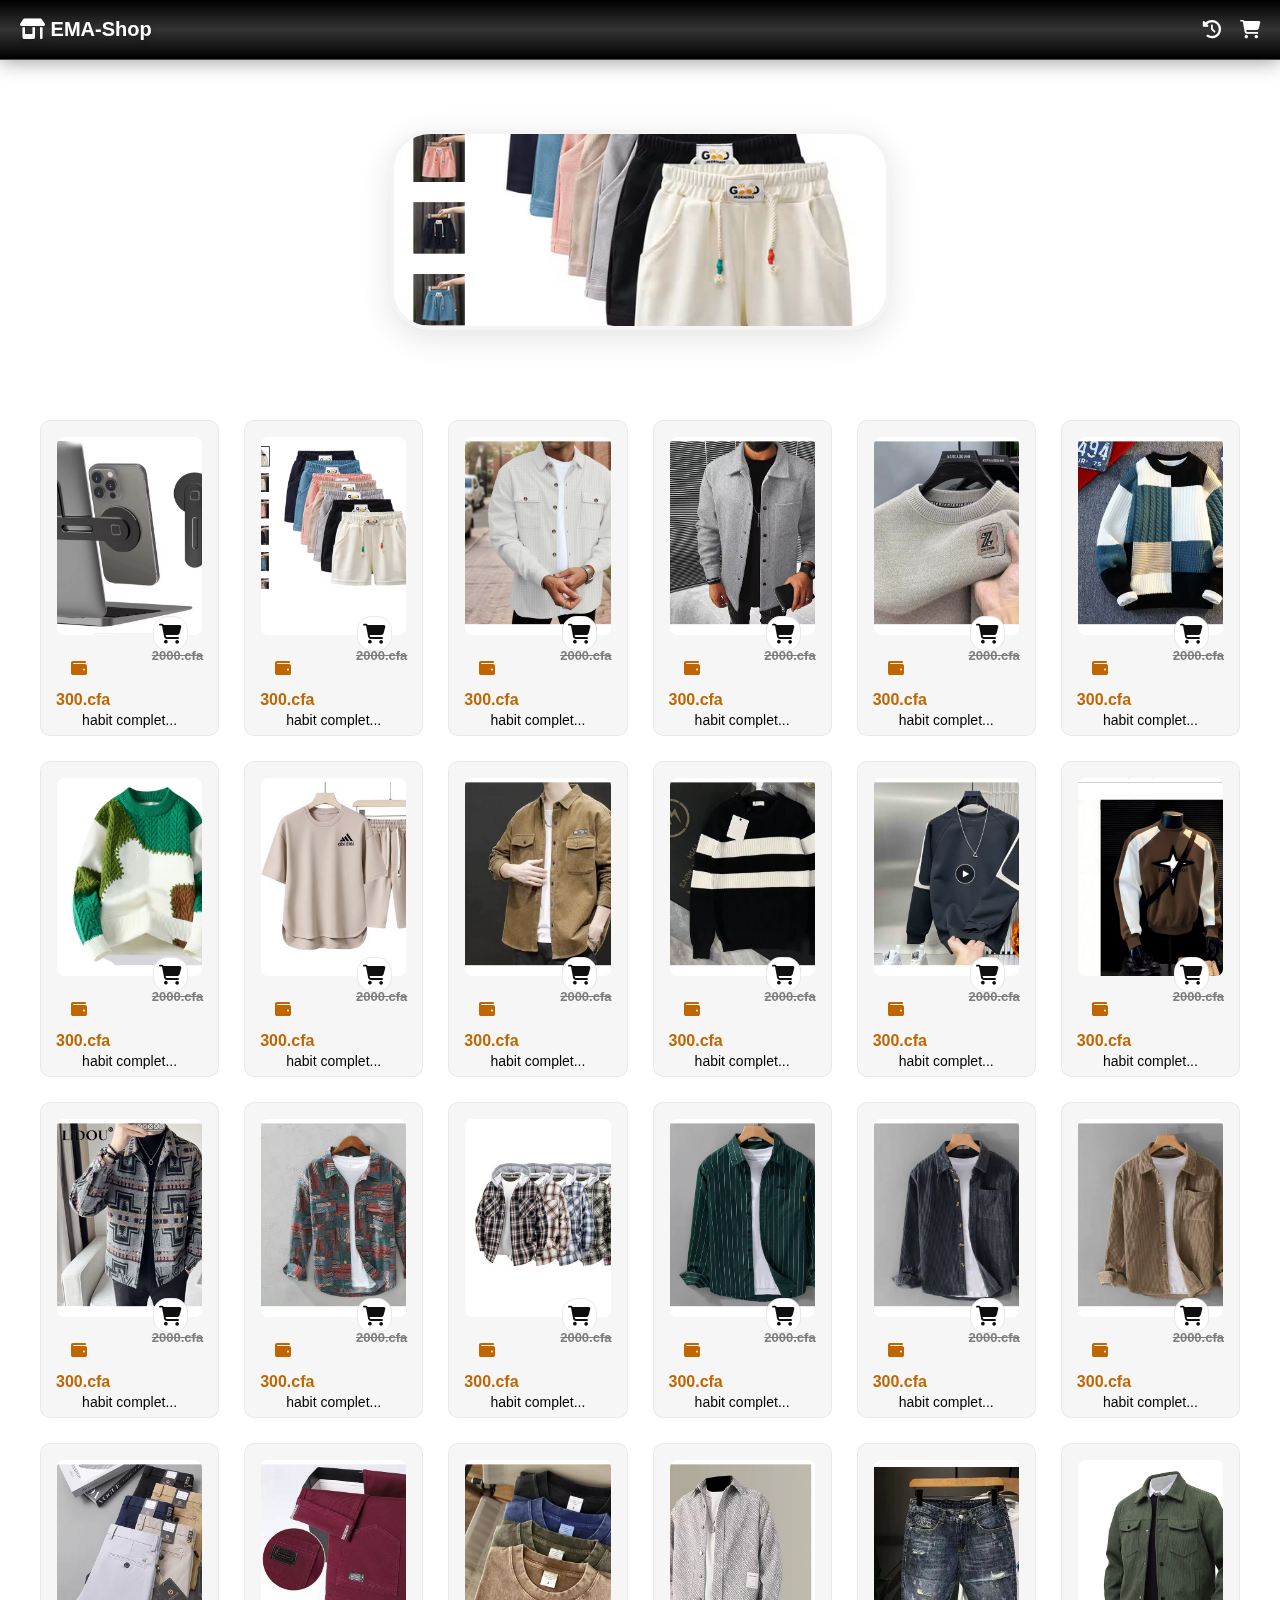
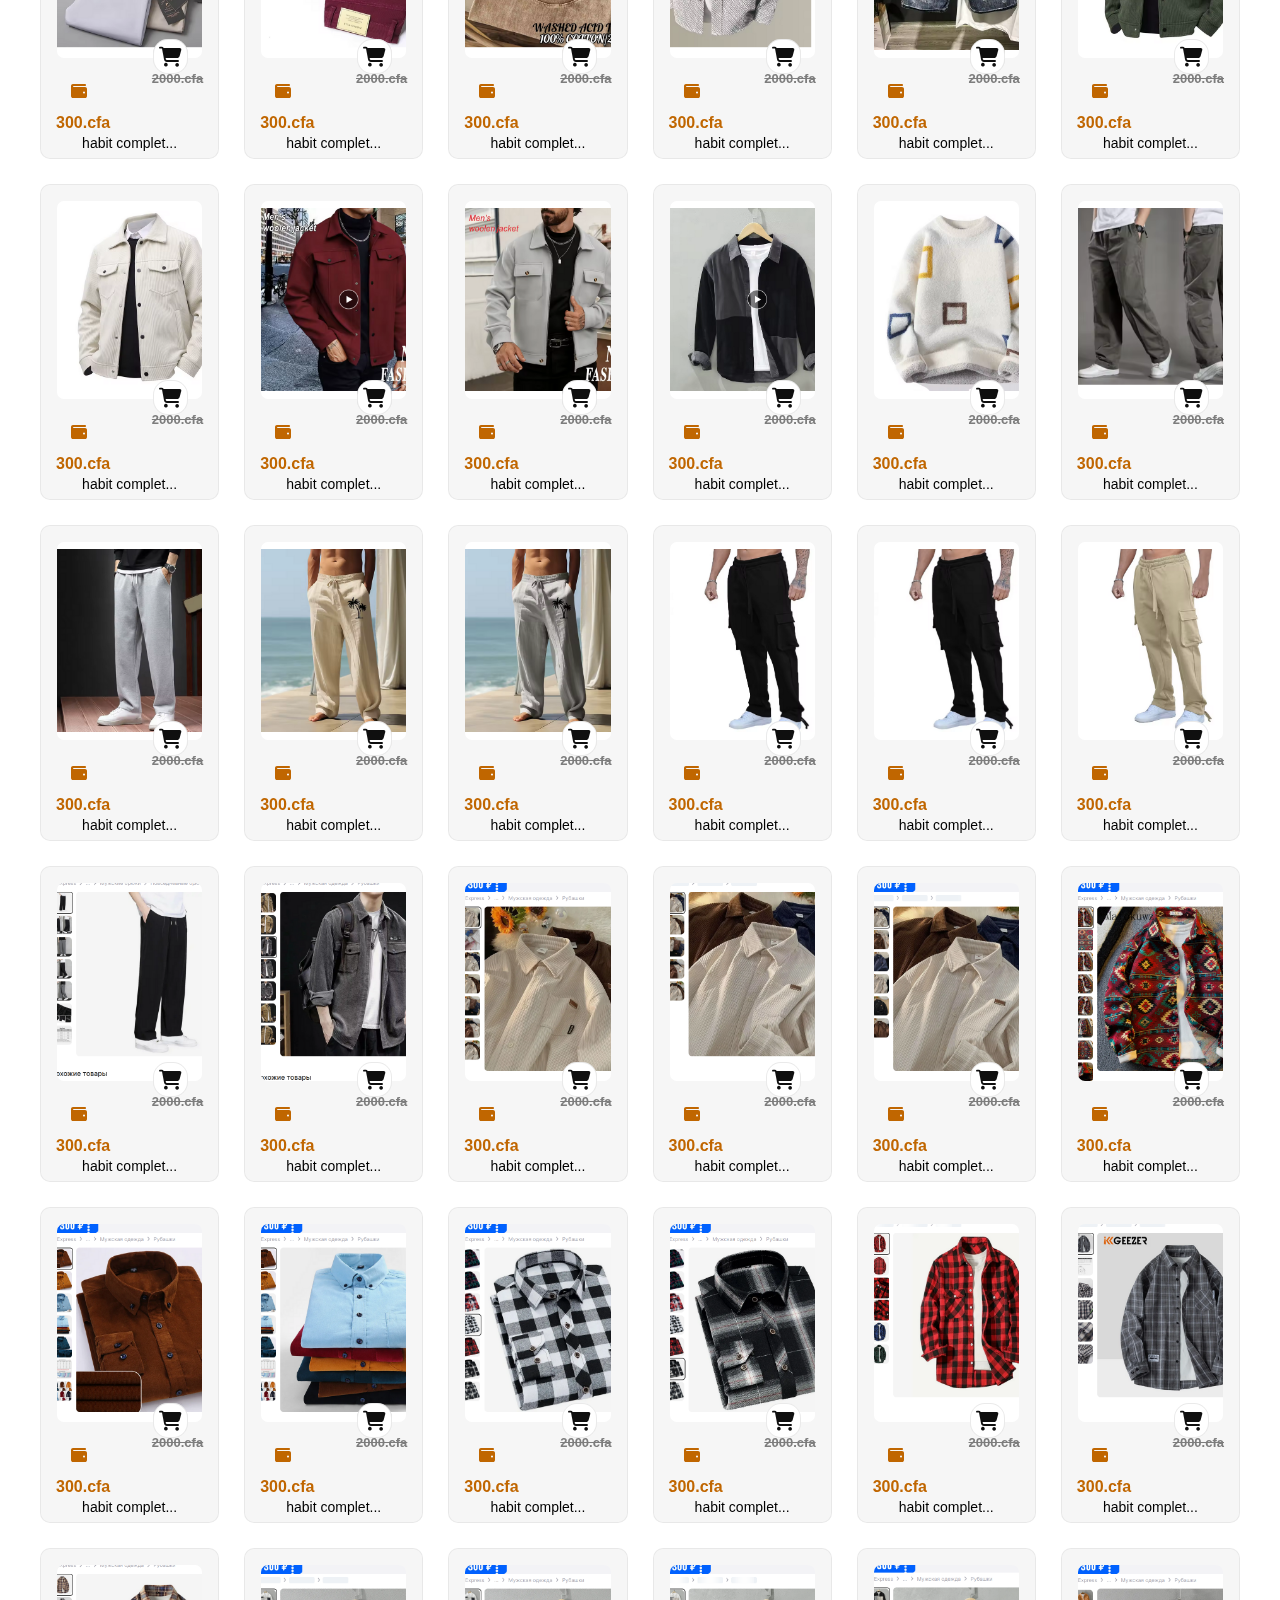
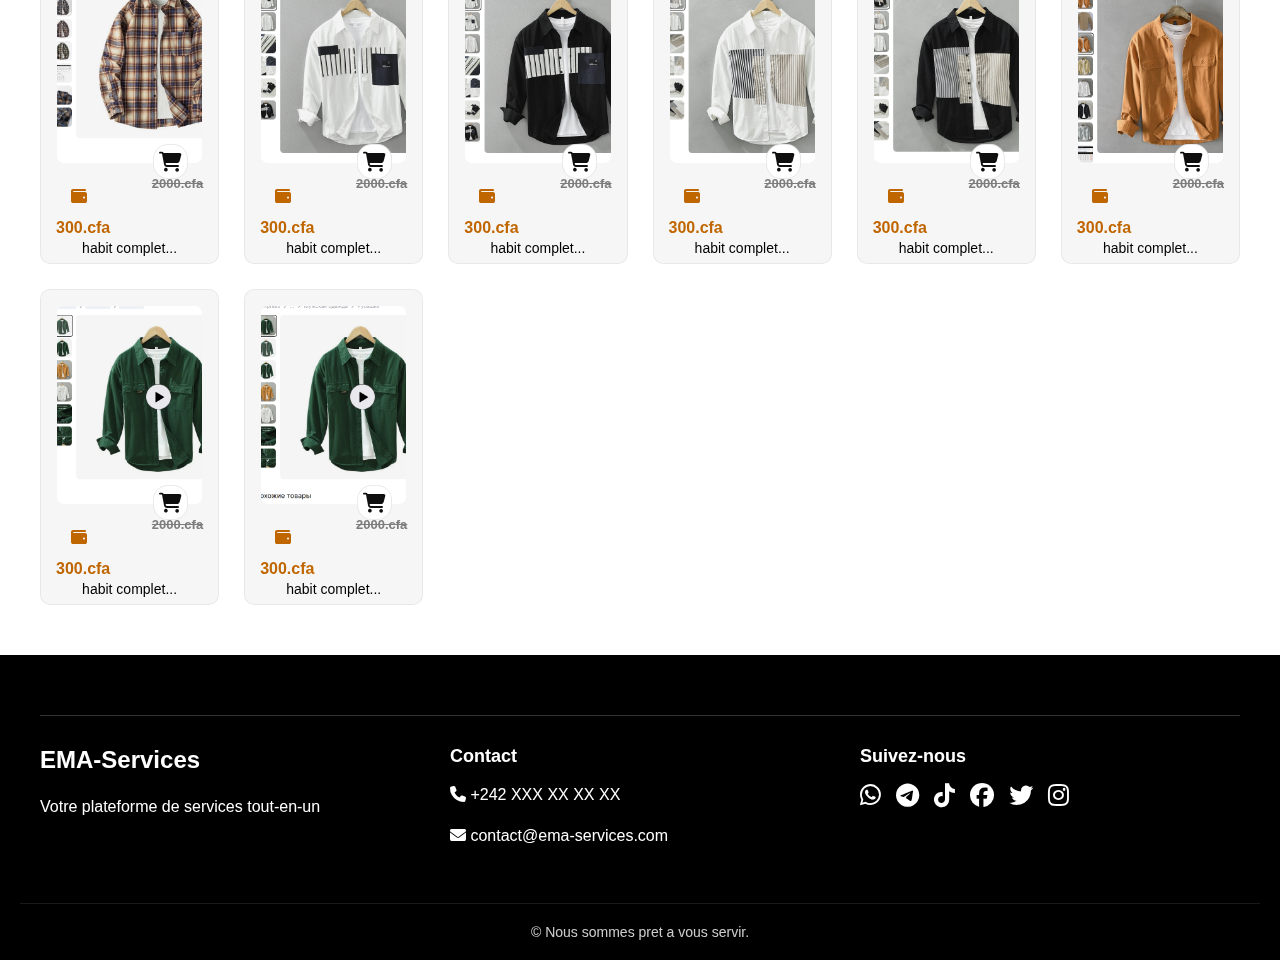
<file: html/Ema-shop.html>
<!DOCTYPE html>
<html lang="en">

<head>
    <meta charset="UTF-8">
    <meta name="viewport" content="width=device-width, initial-scale=1.0">
    <link rel="stylesheet" href="https://cdnjs.cloudflare.com/ajax/libs/font-awesome/6.4.0/css/all.min.css">
    <title>Ema-Shop</title>
    <!-- Favicon -->
    <link rel="icon" href="../images/alex.jpg" type="image/x-icon">
    <link rel="apple-touch-icon" href="../images/alex.jpg">
    <link rel="manifest" href="manifest.json">
    <link rel="stylesheet" href="../css/Ema-shop.css">
</head>

<body>

    <!-- Indicateur de chargement -->
    <div class="loading" id="loading">
        <div class="spinner">
        <div class="container-categorie">
            <h2><i class="fas fa-shop"></i> EMA-Shop</h2>
            <div class="container-cate" title="Pannier">
                <a href="Pannieer.html"><i class="fa-solid fa-history"></i></a>
                <a href="Pannieer.html"><i class="fa-solid fa-shopping-cart"></i></a>
            </div>
        </div>

        <!-- Image Pub -->
        <div class="pub-container">
            <div class="slider">
                <img src="../img/Screenshot from 2025-12-18 02-11-57.png" alt="Publicité EMA Services">
                <img src="../img/Screenshot from 2025-12-17 02-20-18.png" alt="Publicité EMA Services">
                <img src="../img/Screenshot from 2025-12-18 02-18-57.png" alt="Publicité EMA Services">
                <img src="../img/Screenshot from 2025-12-18 02-15-46.png" alt="Publicité EMA Services">
            </div>
        </div>

        <!--recherche-->
        <!-- <div class="barre-recherche">
        <a href="../html/acceuil.html"></a>
        <form role="search" method="get" action="/recherche">
            <input type="search" class="recherche" id="search-input" name="q" placeholder="Entrez votre produit...">
            <i class="fa-solid fa-magnifying-glass"></i>
        </form> -->
    </div>

        <!-- Section Hôtel (active par défaut) -->
        <section class="section-active" id="section-hotel">
            <div class="container">

                <div class="mini-container">
                    <a href="google.com"></a><i class="fa-solid fa-cart-shopping"></i></a>
                    <a href="facebook.com" style="text-decoration: dashed;">
                        <img src="../img/Screenshot from 2025-12-17 02-20-18.png" class="img" alt="Chambre de luxe">
                    </a>
                    <div class="somme">
                        <p class="montant"><i class="fa-solid fa-wallet"></i>300.cfa</p>
                        <p class="ancien-montant">2000.cfa</p>
                    </div>
                    <p class="nom-boutique"><i class="fa-solid fa-certificate"></i> Ema's Shop</p>
                    <p class="nom-produit">habit complet...</p>
                    <div class="note">
                        <p><i class="fa-solid fa-star"></i>4,5</p>
                        <p class="notes">734 notes</p>
                    </div>
                </div>

                <div class="mini-container">
                    <a href="google.com"></a><i class="fa-solid fa-cart-shopping"></i></a>
                    <a href="facebook.com" style="text-decoration: dashed;">
                        <img src="../img/Screenshot from 2025-12-18 02-11-57.png" class="img" alt="Chambre de luxe">
                    </a>
                    <div class="somme">
                        <p class="montant"><i class="fa-solid fa-wallet"></i> 300.cfa</p>
                        <p class="ancien-montant">2000.cfa</p>
                    </div>
                    <p class="nom-boutique"><i class="fa-solid fa-certificate"></i> Ema's Shop</p>
                    <p class="nom-produit">habit complet...</p>
                    <div class="note">
                        <p><i class="fa-solid fa-star"></i>4,5</p>
                        <p class="notes">734 notes</p>
                    </div>
                </div>

                <div class="mini-container">
                    <a href="google.com"></a><i class="fa-solid fa-cart-shopping"></i></a>
                    <a href="facebook.com" style="text-decoration: dashed;">
                        <img src="../img/Screenshot from 2025-12-18 02-12-33.png" class="img" alt="Chambre de luxe">
                    </a>
                    <div class="somme">
                        <p class="montant"><i class="fa-solid fa-wallet"></i> 300.cfa</p>
                        <p class="ancien-montant">2000.cfa</p>
                    </div>
                    <p class="nom-boutique"><i class="fa-solid fa-certificate"></i> Ema's Shop</p>
                    <p class="nom-produit">habit complet...</p>
                    <div class="note">
                        <p><i class="fa-solid fa-star"></i>4,5</p>
                        <p class="notes">734 notes</p>
                    </div>
                </div>

                <div class="mini-container">
                    <a href="google.com"></a><i class="fa-solid fa-cart-shopping"></i></a>
                    <a href="facebook.com" style="text-decoration: dashed;">
                        <img src="../img/Screenshot from 2025-12-18 02-13-08.png" class="img" alt="Chambre de luxe">
                    </a>
                    <div class="somme">
                        <p class="montant"><i class="fa-solid fa-wallet"></i> 300.cfa</p>
                        <p class="ancien-montant">2000.cfa</p>
                    </div>
                    <p class="nom-boutique"><i class="fa-solid fa-certificate"></i> Ema's Shop</p>
                    <p class="nom-produit">habit complet...</p>
                    <div class="note">
                        <p><i class="fa-solid fa-star"></i>4,5</p>
                        <p class="notes">734 notes</p>
                    </div>
                </div>

                <div class="mini-container">
                    <a href="google.com"></a><i class="fa-solid fa-cart-shopping"></i></a>
                    <a href="facebook.com" style="text-decoration: dashed;">
                        <img src="../img/Screenshot from 2025-12-18 02-14-39.png" class="img" alt="Chambre de luxe">
                    </a>
                    <div class="somme">
                        <p class="montant"><i class="fa-solid fa-wallet"></i> 300.cfa</p>
                        <p class="ancien-montant">2000.cfa</p>
                    </div>
                    <p class="nom-boutique"><i class="fa-solid fa-certificate"></i> Ema's Shop</p>
                    <p class="nom-produit">habit complet...</p>
                    <div class="note">
                        <p><i class="fa-solid fa-star"></i>4,5</p>
                        <p class="notes">734 notes</p>
                    </div>
                </div>

                <div class="mini-container">
                    <a href="google.com"></a><i class="fa-solid fa-cart-shopping"></i></a>
                    <a href="facebook.com" style="text-decoration: dashed;">
                        <img src="../img/Screenshot from 2025-12-18 02-15-46.png" class="img" alt="Chambre de luxe">
                    </a>
                    <div class="somme">
                        <p class="montant"><i class="fa-solid fa-wallet"></i> 300.cfa</p>
                        <p class="ancien-montant">2000.cfa</p>
                    </div>
                    <p class="nom-boutique"><i class="fa-solid fa-certificate"></i> Ema's Shop</p>
                    <p class="nom-produit">habit complet...</p>
                    <div class="note">
                        <p><i class="fa-solid fa-star"></i>4,5</p>
                        <p class="notes">734 notes</p>
                    </div>
                </div>

                <div class="mini-container">
                    <a href="google.com"></a><i class="fa-solid fa-cart-shopping"></i></a>
                    <a href="facebook.com" style="text-decoration: dashed;">
                        <img src="../img/Screenshot from 2025-12-18 02-16-04.png" class="img" alt="Chambre de luxe">
                    </a>
                    <div class="somme">
                        <p class="montant"><i class="fa-solid fa-wallet"></i> 300.cfa</p>
                        <p class="ancien-montant">2000.cfa</p>
                    </div>
                    <p class="nom-boutique"><i class="fa-solid fa-certificate"></i> Ema's Shop</p>
                    <p class="nom-produit">habit complet...</p>
                    <div class="note">
                        <p><i class="fa-solid fa-star"></i>4,5</p>
                        <p class="notes">734 notes</p>
                    </div>
                </div>

                <div class="mini-container">
                    <a href="google.com"></a><i class="fa-solid fa-cart-shopping"></i></a>
                    <a href="facebook.com" style="text-decoration: dashed;">
                        <img src="../img/Screenshot from 2025-12-18 02-16-38.png" class="img" alt="Chambre de luxe">
                    </a>
                    <div class="somme">
                        <p class="montant"><i class="fa-solid fa-wallet"></i> 300.cfa</p>
                        <p class="ancien-montant">2000.cfa</p>
                    </div>
                    <p class="nom-boutique"><i class="fa-solid fa-certificate"></i> Ema's Shop</p>
                    <p class="nom-produit">habit complet...</p>
                    <div class="note">
                        <p><i class="fa-solid fa-star"></i>4,5</p>
                        <p class="notes">734 notes</p>
                    </div>
                </div>

                <div class="mini-container">
                    <a href="google.com"></a><i class="fa-solid fa-cart-shopping"></i></a>
                    <a href="facebook.com" style="text-decoration: dashed;">
                        <img src="../img/Screenshot from 2025-12-18 02-17-14.png" class="img" alt="Chambre de luxe">
                    </a>
                    <div class="somme">
                        <p class="montant"><i class="fa-solid fa-wallet"></i> 300.cfa</p>
                        <p class="ancien-montant">2000.cfa</p>
                    </div>
                    <p class="nom-boutique"><i class="fa-solid fa-certificate"></i> Ema's Shop</p>
                    <p class="nom-produit">habit complet...</p>
                    <div class="note">
                        <p><i class="fa-solid fa-star"></i>4,5</p>
                        <p class="notes">734 notes</p>
                    </div>
                </div>

                <div class="mini-container">
                    <a href="google.com"></a><i class="fa-solid fa-cart-shopping"></i></a>
                    <a href="facebook.com" style="text-decoration: dashed;">
                        <img src="../img/Screenshot from 2025-12-18 02-17-58.png" class="img" alt="Chambre de luxe">
                    </a>
                    <div class="somme">
                        <p class="montant"><i class="fa-solid fa-wallet"></i> 300.cfa</p>
                        <p class="ancien-montant">2000.cfa</p>
                    </div>
                    <p class="nom-boutique"><i class="fa-solid fa-certificate"></i> Ema's Shop</p>
                    <p class="nom-produit">habit complet...</p>
                    <div class="note">
                        <p><i class="fa-solid fa-star"></i>4,5</p>
                        <p class="notes">734 notes</p>
                    </div>
                </div>

                <div class="mini-container">
                    <a href="google.com"></a><i class="fa-solid fa-cart-shopping"></i></a>
                    <a href="facebook.com" style="text-decoration: dashed;">
                        <img src="../img/Screenshot from 2025-12-18 02-18-08.png" class="img" alt="Chambre de luxe">
                    </a>
                    <div class="somme">
                        <p class="montant"><i class="fa-solid fa-wallet"></i> 300.cfa</p>
                        <p class="ancien-montant">2000.cfa</p>
                    </div>
                    <p class="nom-boutique"><i class="fa-solid fa-certificate"></i> Ema's Shop</p>
                    <p class="nom-produit">habit complet...</p>
                    <div class="note">
                        <p><i class="fa-solid fa-star"></i>4,5</p>
                        <p class="notes">734 notes</p>
                    </div>
                </div>

                <div class="mini-container">
                    <a href="google.com"></a><i class="fa-solid fa-cart-shopping"></i></a>
                    <a href="facebook.com" style="text-decoration: dashed;">
                        <img src="../img/Screenshot from 2025-12-18 02-18-36.png" class="img" alt="Chambre de luxe">
                    </a>
                    <div class="somme">
                        <p class="montant"><i class="fa-solid fa-wallet"></i> 300.cfa</p>
                        <p class="ancien-montant">2000.cfa</p>
                    </div>
                    <p class="nom-boutique"><i class="fa-solid fa-certificate"></i> Ema's Shop</p>
                    <p class="nom-produit">habit complet...</p>
                    <div class="note">
                        <p><i class="fa-solid fa-star"></i>4,5</p>
                        <p class="notes">734 notes</p>
                    </div>
                </div>

                <div class="mini-container">
                    <a href="google.com"></a><i class="fa-solid fa-cart-shopping"></i></a>
                    <a href="facebook.com" style="text-decoration: dashed;">
                        <img src="../img/Screenshot from 2025-12-18 02-18-57.png" class="img" alt="Chambre de luxe">
                    </a>
                    <div class="somme">
                        <p class="montant"><i class="fa-solid fa-wallet"></i> 300.cfa</p>
                        <p class="ancien-montant">2000.cfa</p>
                    </div>
                    <p class="nom-boutique"><i class="fa-solid fa-certificate"></i> Ema's Shop</p>
                    <p class="nom-produit">habit complet...</p>
                    <div class="note">
                        <p><i class="fa-solid fa-star"></i>4,5</p>
                        <p class="notes">734 notes</p>
                    </div>
                </div>

                <div class="mini-container">
                    <a href="google.com"></a><i class="fa-solid fa-cart-shopping"></i></a>
                    <a href="facebook.com" style="text-decoration: dashed;">
                        <img src="../img/Screenshot from 2025-12-18 02-19-20.png" class="img" alt="Chambre de luxe">
                    </a>
                    <div class="somme">
                        <p class="montant"><i class="fa-solid fa-wallet"></i> 300.cfa</p>
                        <p class="ancien-montant">2000.cfa</p>
                    </div>
                    <p class="nom-boutique"><i class="fa-solid fa-certificate"></i> Ema's Shop</p>
                    <p class="nom-produit">habit complet...</p>
                    <div class="note">
                        <p><i class="fa-solid fa-star"></i>4,5</p>
                        <p class="notes">734 notes</p>
                    </div>
                </div>

                <div class="mini-container">
                    <a href="google.com"></a><i class="fa-solid fa-cart-shopping"></i></a>
                    <a href="facebook.com" style="text-decoration: dashed;">
                        <img src="../img/Screenshot from 2025-12-18 02-19-49.png" class="img" alt="Chambre de luxe">
                    </a>
                    <div class="somme">
                        <p class="montant"><i class="fa-solid fa-wallet"></i> 300.cfa</p>
                        <p class="ancien-montant">2000.cfa</p>
                    </div>
                    <p class="nom-boutique"><i class="fa-solid fa-certificate"></i> Ema's Shop</p>
                    <p class="nom-produit">habit complet...</p>
                    <div class="note">
                        <p><i class="fa-solid fa-star"></i>4,5</p>
                        <p class="notes">734 notes</p>
                    </div>
                </div>

                <div class="mini-container">
                    <a href="google.com"></a><i class="fa-solid fa-cart-shopping"></i></a>
                    <a href="facebook.com" style="text-decoration: dashed;">
                        <img src="../img/Screenshot from 2025-12-18 02-21-26.png" class="img" alt="Chambre de luxe">
                    </a>
                    <div class="somme">
                        <p class="montant"><i class="fa-solid fa-wallet"></i> 300.cfa</p>
                        <p class="ancien-montant">2000.cfa</p>
                    </div>
                    <p class="nom-boutique"><i class="fa-solid fa-certificate"></i> Ema's Shop</p>
                    <p class="nom-produit">habit complet...</p>
                    <div class="note">
                        <p><i class="fa-solid fa-star"></i>4,5</p>
                        <p class="notes">734 notes</p>
                    </div>
                </div>

                <div class="mini-container">
                    <a href="google.com"></a><i class="fa-solid fa-cart-shopping"></i></a>
                    <a href="facebook.com" style="text-decoration: dashed;">
                        <img src="../img/Screenshot from 2025-12-18 02-22-14.png" class="img" alt="Chambre de luxe">
                    </a>
                    <div class="somme">
                        <p class="montant"><i class="fa-solid fa-wallet"></i> 300.cfa</p>
                        <p class="ancien-montant">2000.cfa</p>
                    </div>
                    <p class="nom-boutique"><i class="fa-solid fa-certificate"></i> Ema's Shop</p>
                    <p class="nom-produit">habit complet...</p>
                    <div class="note">
                        <p><i class="fa-solid fa-star"></i>4,5</p>
                        <p class="notes">734 notes</p>
                    </div>
                </div>

                <div class="mini-container">
                    <a href="google.com"></a><i class="fa-solid fa-cart-shopping"></i></a>
                    <a href="facebook.com" style="text-decoration: dashed;">
                        <img src="../img/Screenshot from 2025-12-18 02-22-27.png" class="img" alt="Chambre de luxe">
                    </a>
                    <div class="somme">
                        <p class="montant"><i class="fa-solid fa-wallet"></i> 300.cfa</p>
                        <p class="ancien-montant">2000.cfa</p>
                    </div>
                    <p class="nom-boutique"><i class="fa-solid fa-certificate"></i> Ema's Shop</p>
                    <p class="nom-produit">habit complet...</p>
                    <div class="note">
                        <p><i class="fa-solid fa-star"></i>4,5</p>
                        <p class="notes">734 notes</p>
                    </div>
                </div>

                <div class="mini-container">
                    <a href="google.com"></a><i class="fa-solid fa-cart-shopping"></i></a>
                    <a href="facebook.com" style="text-decoration: dashed;">
                        <img src="../img/Screenshot from 2025-12-18 02-23-33.png" class="img" alt="Chambre de luxe">
                    </a>
                    <div class="somme">
                        <p class="montant"><i class="fa-solid fa-wallet"></i> 300.cfa</p>
                        <p class="ancien-montant">2000.cfa</p>
                    </div>
                    <p class="nom-boutique"><i class="fa-solid fa-certificate"></i> Ema's Shop</p>
                    <p class="nom-produit">habit complet...</p>
                    <div class="note">
                        <p><i class="fa-solid fa-star"></i>4,5</p>
                        <p class="notes">734 notes</p>
                    </div>
                </div>

                <div class="mini-container">
                    <a href="google.com"></a><i class="fa-solid fa-cart-shopping"></i></a>
                    <a href="facebook.com" style="text-decoration: dashed;">
                        <img src="../img/Screenshot from 2025-12-18 02-23-57.png" class="img" alt="Chambre de luxe">
                    </a>
                    <div class="somme">
                        <p class="montant"><i class="fa-solid fa-wallet"></i> 300.cfa</p>
                        <p class="ancien-montant">2000.cfa</p>
                    </div>
                    <p class="nom-boutique"><i class="fa-solid fa-certificate"></i> Ema's Shop</p>
                    <p class="nom-produit">habit complet...</p>
                    <div class="note">
                        <p><i class="fa-solid fa-star"></i>4,5</p>
                        <p class="notes">734 notes</p>
                    </div>
                </div>

                <div class="mini-container">
                    <a href="google.com"></a><i class="fa-solid fa-cart-shopping"></i></a>
                    <a href="facebook.com" style="text-decoration: dashed;">
                        <img src="../img/Screenshot from 2025-12-18 02-25-33.png" class="img" alt="Chambre de luxe">
                    </a>
                    <div class="somme">
                        <p class="montant"><i class="fa-solid fa-wallet"></i> 300.cfa</p>
                        <p class="ancien-montant">2000.cfa</p>
                    </div>
                    <p class="nom-boutique"><i class="fa-solid fa-certificate"></i> Ema's Shop</p>
                    <p class="nom-produit">habit complet...</p>
                    <div class="note">
                        <p><i class="fa-solid fa-star"></i>4,5</p>
                        <p class="notes">734 notes</p>
                    </div>
                </div>

                <div class="mini-container">
                    <a href="google.com"></a><i class="fa-solid fa-cart-shopping"></i></a>
                    <a href="facebook.com" style="text-decoration: dashed;">
                        <img src="../img/Screenshot from 2025-12-18 02-31-17.png" class="img" alt="Chambre de luxe">
                    </a>
                    <div class="somme">
                        <p class="montant"><i class="fa-solid fa-wallet"></i> 300.cfa</p>
                        <p class="ancien-montant">2000.cfa</p>
                    </div>
                    <p class="nom-boutique"><i class="fa-solid fa-certificate"></i> Ema's Shop</p>
                    <p class="nom-produit">habit complet...</p>
                    <div class="note">
                        <p><i class="fa-solid fa-star"></i>4,5</p>
                        <p class="notes">734 notes</p>
                    </div>
                </div>

                <div class="mini-container">
                    <a href="google.com"></a><i class="fa-solid fa-cart-shopping"></i></a>
                    <a href="facebook.com" style="text-decoration: dashed;">
                        <img src="../img/Screenshot from 2025-12-18 21-11-04.png" class="img" alt="Chambre de luxe">
                    </a>
                    <div class="somme">
                        <p class="montant"><i class="fa-solid fa-wallet"></i> 300.cfa</p>
                        <p class="ancien-montant">2000.cfa</p>
                    </div>
                    <p class="nom-boutique"><i class="fa-solid fa-certificate"></i> Ema's Shop</p>
                    <p class="nom-produit">habit complet...</p>
                    <div class="note">
                        <p><i class="fa-solid fa-star"></i>4,5</p>
                        <p class="notes">734 notes</p>
                    </div>
                </div>

                <div class="mini-container">
                    <a href="google.com"></a><i class="fa-solid fa-cart-shopping"></i></a>
                    <a href="facebook.com" style="text-decoration: dashed;">
                        <img src="../img/Screenshot from 2025-12-18 21-12-03.png" class="img" alt="Chambre de luxe">
                    </a>
                    <div class="somme">
                        <p class="montant"><i class="fa-solid fa-wallet"></i> 300.cfa</p>
                        <p class="ancien-montant">2000.cfa</p>
                    </div>
                    <p class="nom-boutique"><i class="fa-solid fa-certificate"></i> Ema's Shop</p>
                    <p class="nom-produit">habit complet...</p>
                    <div class="note">
                        <p><i class="fa-solid fa-star"></i>4,5</p>
                        <p class="notes">734 notes</p>
                    </div>
                </div>

                <div class="mini-container">
                    <a href="google.com"></a><i class="fa-solid fa-cart-shopping"></i></a>
                    <a href="facebook.com" style="text-decoration: dashed;">
                        <img src="../img/Screenshot from 2025-12-18 21-12-11.png" class="img" alt="Chambre de luxe">
                    </a>
                    <div class="somme">
                        <p class="montant"><i class="fa-solid fa-wallet"></i> 300.cfa</p>
                        <p class="ancien-montant">2000.cfa</p>
                    </div>
                    <p class="nom-boutique"><i class="fa-solid fa-certificate"></i> Ema's Shop</p>
                    <p class="nom-produit">habit complet...</p>
                    <div class="note">
                        <p><i class="fa-solid fa-star"></i>4,5</p>
                        <p class="notes">734 notes</p>
                    </div>
                </div>

                <div class="mini-container">
                    <a href="google.com"></a><i class="fa-solid fa-cart-shopping"></i></a>
                    <a href="facebook.com" style="text-decoration: dashed;">
                        <img src="../img/Screenshot from 2025-12-18 21-12-41.png" class="img" alt="Chambre de luxe">
                    </a>
                    <div class="somme">
                        <p class="montant"><i class="fa-solid fa-wallet"></i> 300.cfa</p>
                        <p class="ancien-montant">2000.cfa</p>
                    </div>
                    <p class="nom-boutique"><i class="fa-solid fa-certificate"></i> Ema's Shop</p>
                    <p class="nom-produit">habit complet...</p>
                    <div class="note">
                        <p><i class="fa-solid fa-star"></i>4,5</p>
                        <p class="notes">734 notes</p>
                    </div>
                </div>

                <div class="mini-container">
                    <a href="google.com"></a><i class="fa-solid fa-cart-shopping"></i></a>
                    <a href="facebook.com" style="text-decoration: dashed;">
                        <img src="../img/Screenshot from 2025-12-18 21-12-58.png" class="img" alt="Chambre de luxe">
                    </a>
                    <div class="somme">
                        <p class="montant"><i class="fa-solid fa-wallet"></i> 300.cfa</p>
                        <p class="ancien-montant">2000.cfa</p>
                    </div>
                    <p class="nom-boutique"><i class="fa-solid fa-certificate"></i> Ema's Shop</p>
                    <p class="nom-produit">habit complet...</p>
                    <div class="note">
                        <p><i class="fa-solid fa-star"></i>4,5</p>
                        <p class="notes">734 notes</p>
                    </div>
                </div>

                <div class="mini-container">
                    <a href="google.com"></a><i class="fa-solid fa-cart-shopping"></i></a>
                    <a href="facebook.com" style="text-decoration: dashed;">
                        <img src="../img/Screenshot from 2025-12-18 21-14-12.png" class="img" alt="Chambre de luxe">
                    </a>
                    <div class="somme">
                        <p class="montant"><i class="fa-solid fa-wallet"></i> 300.cfa</p>
                        <p class="ancien-montant">2000.cfa</p>
                    </div>
                    <p class="nom-boutique"><i class="fa-solid fa-certificate"></i> Ema's Shop</p>
                    <p class="nom-produit">habit complet...</p>
                    <div class="note">
                        <p><i class="fa-solid fa-star"></i>4,5</p>
                        <p class="notes">734 notes</p>
                    </div>
                </div>

                <div class="mini-container">
                    <a href="google.com"></a><i class="fa-solid fa-cart-shopping"></i></a>
                    <a href="facebook.com" style="text-decoration: dashed;">
                        <img src="../img/Screenshot from 2025-12-18 21-21-34.png" class="img" alt="Chambre de luxe">
                    </a>
                    <div class="somme">
                        <p class="montant"><i class="fa-solid fa-wallet"></i> 300.cfa</p>
                        <p class="ancien-montant">2000.cfa</p>
                    </div>
                    <p class="nom-boutique"><i class="fa-solid fa-certificate"></i> Ema's Shop</p>
                    <p class="nom-produit">habit complet...</p>
                    <div class="note">
                        <p><i class="fa-solid fa-star"></i>4,5</p>
                        <p class="notes">734 notes</p>
                    </div>
                </div>

                <div class="mini-container">
                    <a href="google.com"></a><i class="fa-solid fa-cart-shopping"></i></a>
                    <a href="facebook.com" style="text-decoration: dashed;">
                        <img src="../img/Screenshot from 2025-12-18 21-26-53.png" class="img" alt="Chambre de luxe">
                    </a>
                    <div class="somme">
                        <p class="montant"><i class="fa-solid fa-wallet"></i> 300.cfa</p>
                        <p class="ancien-montant">2000.cfa</p>
                    </div>
                    <p class="nom-boutique"><i class="fa-solid fa-certificate"></i> Ema's Shop</p>
                    <p class="nom-produit">habit complet...</p>
                    <div class="note">
                        <p><i class="fa-solid fa-star"></i>4,5</p>
                        <p class="notes">734 notes</p>
                    </div>
                </div>

                <div class="mini-container">
                    <a href="google.com"></a><i class="fa-solid fa-cart-shopping"></i></a>
                    <a href="facebook.com" style="text-decoration: dashed;">
                        <img src="../img/Screenshot from 2025-12-18 21-28-39.png" class="img" alt="Chambre de luxe">
                    </a>
                    <div class="somme">
                        <p class="montant"><i class="fa-solid fa-wallet"></i> 300.cfa</p>
                        <p class="ancien-montant">2000.cfa</p>
                    </div>
                    <p class="nom-boutique"><i class="fa-solid fa-certificate"></i> Ema's Shop</p>
                    <p class="nom-produit">habit complet...</p>
                    <div class="note">
                        <p><i class="fa-solid fa-star"></i>4,5</p>
                        <p class="notes">734 notes</p>
                    </div>
                </div>

                <div class="mini-container">
                    <a href="google.com"></a><i class="fa-solid fa-cart-shopping"></i></a>
                    <a href="facebook.com" style="text-decoration: dashed;">
                        <img src="../img/Screenshot from 2025-12-18 21-30-17.png" class="img" alt="Chambre de luxe">
                    </a>
                    <div class="somme">
                        <p class="montant"><i class="fa-solid fa-wallet"></i> 300.cfa</p>
                        <p class="ancien-montant">2000.cfa</p>
                    </div>
                    <p class="nom-boutique"><i class="fa-solid fa-certificate"></i> Ema's Shop</p>
                    <p class="nom-produit">habit complet...</p>
                    <div class="note">
                        <p><i class="fa-solid fa-star"></i>4,5</p>
                        <p class="notes">734 notes</p>
                    </div>
                </div>

                <div class="mini-container">
                    <a href="google.com"></a><i class="fa-solid fa-cart-shopping"></i></a>
                    <a href="facebook.com" style="text-decoration: dashed;">
                        <img src="../img/Screenshot from 2025-12-18 21-30-25.png" class="img" alt="Chambre de luxe">
                    </a>
                    <div class="somme">
                        <p class="montant"><i class="fa-solid fa-wallet"></i> 300.cfa</p>
                        <p class="ancien-montant">2000.cfa</p>
                    </div>
                    <p class="nom-boutique"><i class="fa-solid fa-certificate"></i> Ema's Shop</p>
                    <p class="nom-produit">habit complet...</p>
                    <div class="note">
                        <p><i class="fa-solid fa-star"></i>4,5</p>
                        <p class="notes">734 notes</p>
                    </div>
                </div>

                <div class="mini-container">
                    <a href="google.com"></a><i class="fa-solid fa-cart-shopping"></i></a>
                    <a href="facebook.com" style="text-decoration: dashed;">
                        <img src="../img/Screenshot from 2025-12-18 21-31-09.png" class="img" alt="Chambre de luxe">
                    </a>
                    <div class="somme">
                        <p class="montant"><i class="fa-solid fa-wallet"></i> 300.cfa</p>
                        <p class="ancien-montant">2000.cfa</p>
                    </div>
                    <p class="nom-boutique"><i class="fa-solid fa-certificate"></i> Ema's Shop</p>
                    <p class="nom-produit">habit complet...</p>
                    <div class="note">
                        <p><i class="fa-solid fa-star"></i>4,5</p>
                        <p class="notes">734 notes</p>
                    </div>
                </div>

                <div class="mini-container">
                    <a href="google.com"></a><i class="fa-solid fa-cart-shopping"></i></a>
                    <a href="facebook.com" style="text-decoration: dashed;">
                        <img src="../img/Screenshot from 2025-12-18 21-31-29.png" class="img" alt="Chambre de luxe">
                    </a>
                    <div class="somme">
                        <p class="montant"><i class="fa-solid fa-wallet"></i> 300.cfa</p>
                        <p class="ancien-montant">2000.cfa</p>
                    </div>
                    <p class="nom-boutique"><i class="fa-solid fa-certificate"></i> Ema's Shop</p>
                    <p class="nom-produit">habit complet...</p>
                    <div class="note">
                        <p><i class="fa-solid fa-star"></i>4,5</p>
                        <p class="notes">734 notes</p>
                    </div>
                </div>

                <div class="mini-container">
                    <a href="google.com"></a><i class="fa-solid fa-cart-shopping"></i></a>
                    <a href="facebook.com" style="text-decoration: dashed;">
                        <img src="../img/Screenshot from 2025-12-18 21-31-35.png" class="img" alt="Chambre de luxe">
                    </a>
                    <div class="somme">
                        <p class="montant"><i class="fa-solid fa-wallet"></i> 300.cfa</p>
                        <p class="ancien-montant">2000.cfa</p>
                    </div>
                    <p class="nom-boutique"><i class="fa-solid fa-certificate"></i> Ema's Shop</p>
                    <p class="nom-produit">habit complet...</p>
                    <div class="note">
                        <p><i class="fa-solid fa-star"></i>4,5</p>
                        <p class="notes">734 notes</p>
                    </div>
                </div>

                <div class="mini-container">
                    <a href="google.com"></a><i class="fa-solid fa-cart-shopping"></i></a>
                    <a href="facebook.com" style="text-decoration: dashed;">
                        <img src="../img/Screenshot from 2025-12-18 21-34-33.png" class="img" alt="Chambre de luxe">
                    </a>
                    <div class="somme">
                        <p class="montant"><i class="fa-solid fa-wallet"></i> 300.cfa</p>
                        <p class="ancien-montant">2000.cfa</p>
                    </div>
                    <p class="nom-boutique"><i class="fa-solid fa-certificate"></i> Ema's Shop</p>
                    <p class="nom-produit">habit complet...</p>
                    <div class="note">
                        <p><i class="fa-solid fa-star"></i>4,5</p>
                        <p class="notes">734 notes</p>
                    </div>
                </div>

                <div class="mini-container">
                    <a href="google.com"></a><i class="fa-solid fa-cart-shopping"></i></a>
                    <a href="facebook.com" style="text-decoration: dashed;">
                        <img src="../img/Screenshot from 2025-12-18 21-41-01.png" class="img" alt="Chambre de luxe">
                    </a>
                    <div class="somme">
                        <p class="montant"><i class="fa-solid fa-wallet"></i> 300.cfa</p>
                        <p class="ancien-montant">2000.cfa</p>
                    </div>
                    <p class="nom-boutique"><i class="fa-solid fa-certificate"></i> Ema's Shop</p>
                    <p class="nom-produit">habit complet...</p>
                    <div class="note">
                        <p><i class="fa-solid fa-star"></i>4,5</p>
                        <p class="notes">734 notes</p>
                    </div>
                </div>

                <div class="mini-container">
                    <a href="google.com"></a><i class="fa-solid fa-cart-shopping"></i></a>
                    <a href="facebook.com" style="text-decoration: dashed;">
                        <img src="../img/Screenshot from 2025-12-18 21-41-51.png" class="img" alt="Chambre de luxe">
                    </a>
                    <div class="somme">
                        <p class="montant"><i class="fa-solid fa-wallet"></i> 300.cfa</p>
                        <p class="ancien-montant">2000.cfa</p>
                    </div>
                    <p class="nom-boutique"><i class="fa-solid fa-certificate"></i> Ema's Shop</p>
                    <p class="nom-produit">habit complet...</p>
                    <div class="note">
                        <p><i class="fa-solid fa-star"></i>4,5</p>
                        <p class="notes">734 notes</p>
                    </div>
                </div>

                <div class="mini-container">
                    <a href="google.com"></a><i class="fa-solid fa-cart-shopping"></i></a>
                    <a href="facebook.com" style="text-decoration: dashed;">
                        <img src="../img/Screenshot from 2025-12-18 21-42-23.png" class="img" alt="Chambre de luxe">
                    </a>
                    <div class="somme">
                        <p class="montant"><i class="fa-solid fa-wallet"></i> 300.cfa</p>
                        <p class="ancien-montant">2000.cfa</p>
                    </div>
                    <p class="nom-boutique"><i class="fa-solid fa-certificate"></i> Ema's Shop</p>
                    <p class="nom-produit">habit complet...</p>
                    <div class="note">
                        <p><i class="fa-solid fa-star"></i>4,5</p>
                        <p class="notes">734 notes</p>
                    </div>
                </div>

                <div class="mini-container">
                    <a href="google.com"></a><i class="fa-solid fa-cart-shopping"></i></a>
                    <a href="facebook.com" style="text-decoration: dashed;">
                        <img src="../img/Screenshot from 2025-12-18 21-42-38.png" class="img" alt="Chambre de luxe">
                    </a>
                    <div class="somme">
                        <p class="montant"><i class="fa-solid fa-wallet"></i> 300.cfa</p>
                        <p class="ancien-montant">2000.cfa</p>
                    </div>
                    <p class="nom-boutique"><i class="fa-solid fa-certificate"></i> Ema's Shop</p>
                    <p class="nom-produit">habit complet...</p>
                    <div class="note">
                        <p><i class="fa-solid fa-star"></i>4,5</p>
                        <p class="notes">734 notes</p>
                    </div>
                </div>

                <div class="mini-container">
                    <a href="google.com"></a><i class="fa-solid fa-cart-shopping"></i></a>
                    <a href="facebook.com" style="text-decoration: dashed;">
                        <img src="../img/Screenshot from 2025-12-18 21-43-09.png" class="img" alt="Chambre de luxe">
                    </a>
                    <div class="somme">
                        <p class="montant"><i class="fa-solid fa-wallet"></i> 300.cfa</p>
                        <p class="ancien-montant">2000.cfa</p>
                    </div>
                    <p class="nom-boutique"><i class="fa-solid fa-certificate"></i> Ema's Shop</p>
                    <p class="nom-produit">habit complet...</p>
                    <div class="note">
                        <p><i class="fa-solid fa-star"></i>4,5</p>
                        <p class="notes">734 notes</p>
                    </div>
                </div>

                <div class="mini-container">
                    <a href="google.com"></a><i class="fa-solid fa-cart-shopping"></i></a>
                    <a href="facebook.com" style="text-decoration: dashed;">
                        <img src="../img/Screenshot from 2025-12-18 21-47-23.png" class="img" alt="Chambre de luxe">
                    </a>
                    <div class="somme">
                        <p class="montant"><i class="fa-solid fa-wallet"></i> 300.cfa</p>
                        <p class="ancien-montant">2000.cfa</p>
                    </div>
                    <p class="nom-boutique"><i class="fa-solid fa-certificate"></i> Ema's Shop</p>
                    <p class="nom-produit">habit complet...</p>
                    <div class="note">
                        <p><i class="fa-solid fa-star"></i>4,5</p>
                        <p class="notes">734 notes</p>
                    </div>
                </div>

                <div class="mini-container">
                    <a href="google.com"></a><i class="fa-solid fa-cart-shopping"></i></a>
                    <a href="facebook.com" style="text-decoration: dashed;">
                        <img src="../img/Screenshot from 2025-12-18 21-47-27.png" class="img" alt="Chambre de luxe">
                    </a>
                    <div class="somme">
                        <p class="montant"><i class="fa-solid fa-wallet"></i> 300.cfa</p>
                        <p class="ancien-montant">2000.cfa</p>
                    </div>
                    <p class="nom-boutique"><i class="fa-solid fa-certificate"></i> Ema's Shop</p>
                    <p class="nom-produit">habit complet...</p>
                    <div class="note">
                        <p><i class="fa-solid fa-star"></i>4,5</p>
                        <p class="notes">734 notes</p>
                    </div>
                </div>

                <div class="mini-container">
                    <a href="google.com"></a><i class="fa-solid fa-cart-shopping"></i></a>
                    <a href="facebook.com" style="text-decoration: dashed;">
                        <img src="../img/Screenshot from 2025-12-18 21-47-46.png" class="img" alt="Chambre de luxe">
                    </a>
                    <div class="somme">
                        <p class="montant"><i class="fa-solid fa-wallet"></i> 300.cfa</p>
                        <p class="ancien-montant">2000.cfa</p>
                    </div>
                    <p class="nom-boutique"><i class="fa-solid fa-certificate"></i> Ema's Shop</p>
                    <p class="nom-produit">habit complet...</p>
                    <div class="note">
                        <p><i class="fa-solid fa-star"></i>4,5</p>
                        <p class="notes">734 notes</p>
                    </div>
                </div>

                <div class="mini-container">
                    <a href="google.com"></a><i class="fa-solid fa-cart-shopping"></i></a>
                    <a href="facebook.com" style="text-decoration: dashed;">
                        <img src="../img/Screenshot from 2025-12-18 21-47-50.png" class="img" alt="Chambre de luxe">
                    </a>
                    <div class="somme">
                        <p class="montant"><i class="fa-solid fa-wallet"></i> 300.cfa</p>
                        <p class="ancien-montant">2000.cfa</p>
                    </div>
                    <p class="nom-boutique"><i class="fa-solid fa-certificate"></i> Ema's Shop</p>
                    <p class="nom-produit">habit complet...</p>
                    <div class="note">
                        <p><i class="fa-solid fa-star"></i>4,5</p>
                        <p class="notes">734 notes</p>
                    </div>
                </div>

                <div class="mini-container">
                    <a href="google.com"></a><i class="fa-solid fa-cart-shopping"></i></a>
                    <a href="facebook.com" style="text-decoration: dashed;">
                        <img src="../img/Screenshot from 2025-12-18 21-48-16.png" class="img" alt="Chambre de luxe">
                    </a>
                    <div class="somme">
                        <p class="montant"><i class="fa-solid fa-wallet"></i> 300.cfa</p>
                        <p class="ancien-montant">2000.cfa</p>
                    </div>
                    <p class="nom-boutique"><i class="fa-solid fa-certificate"></i> Ema's Shop</p>
                    <p class="nom-produit">habit complet...</p>
                    <div class="note">
                        <p><i class="fa-solid fa-star"></i>4,5</p>
                        <p class="notes">734 notes</p>
                    </div>
                </div>

                <div class="mini-container">
                    <a href="google.com"></a><i class="fa-solid fa-cart-shopping"></i></a>
                    <a href="facebook.com" style="text-decoration: dashed;">
                        <img src="../img/Screenshot from 2025-12-18 21-48-44.png" class="img" alt="Chambre de luxe">
                    </a>
                    <div class="somme">
                        <p class="montant"><i class="fa-solid fa-wallet"></i> 300.cfa</p>
                        <p class="ancien-montant">2000.cfa</p>
                    </div>
                    <p class="nom-boutique"><i class="fa-solid fa-certificate"></i> Ema's Shop</p>
                    <p class="nom-produit">habit complet...</p>
                    <div class="note">
                        <p><i class="fa-solid fa-star"></i>4,5</p>
                        <p class="notes">734 notes</p>
                    </div>
                </div>

                <div class="mini-container">
                    <a href="google.com"></a><i class="fa-solid fa-cart-shopping"></i></a>
                    <a href="facebook.com" style="text-decoration: dashed;">
                        <img src="../img/Screenshot from 2025-12-18 21-53-27.png" class="img" alt="Chambre de luxe">
                    </a>
                    <div class="somme">
                        <p class="montant"><i class="fa-solid fa-wallet"></i> 300.cfa</p>
                        <p class="ancien-montant">2000.cfa</p>
                    </div>
                    <p class="nom-boutique"><i class="fa-solid fa-certificate"></i> Ema's Shop</p>
                    <p class="nom-produit">habit complet...</p>
                    <div class="note">
                        <p><i class="fa-solid fa-star"></i>4,5</p>
                        <p class="notes">734 notes</p>
                    </div>
                </div>

                <div class="mini-container">
                    <a href="google.com"></a><i class="fa-solid fa-cart-shopping"></i></a>
                    <a href="facebook.com" style="text-decoration: dashed;">
                        <img src="../img/Screenshot from 2025-12-18 23-26-06.png" class="img" alt="Chambre de luxe">
                    </a>
                    <div class="somme">
                        <p class="montant"><i class="fa-solid fa-wallet"></i> 300.cfa</p>
                        <p class="ancien-montant">2000.cfa</p>
                    </div>
                    <p class="nom-boutique"><i class="fa-solid fa-certificate"></i> Ema's Shop</p>
                    <p class="nom-produit">habit complet...</p>
                    <div class="note">
                        <p><i class="fa-solid fa-star"></i>4,5</p>
                        <p class="notes">734 notes</p>
                    </div>
                </div>

                <div class="mini-container">
                    <a href="google.com"></a><i class="fa-solid fa-cart-shopping"></i></a>
                    <a href="facebook.com" style="text-decoration: dashed;">
                        <img src="../img/Screenshot from 2025-12-18 23-26-13.png" class="img" alt="Chambre de luxe">
                    </a>
                    <div class="somme">
                        <p class="montant"><i class="fa-solid fa-wallet"></i> 300.cfa</p>
                        <p class="ancien-montant">2000.cfa</p>
                    </div>
                    <p class="nom-boutique"><i class="fa-solid fa-certificate"></i> Ema's Shop</p>
                    <p class="nom-produit">habit complet...</p>
                    <div class="note">
                        <p><i class="fa-solid fa-star"></i>4,5</p>
                        <p class="notes">734 notes</p>
                    </div>
                </div>

                <div class="mini-container">
                    <a href="google.com"></a><i class="fa-solid fa-cart-shopping"></i></a>
                    <a href="facebook.com" style="text-decoration: dashed;">
                        <img src="../img/Screenshot from 2025-12-18 23-26-31.png" class="img" alt="Chambre de luxe">
                    </a>
                    <div class="somme">
                        <p class="montant"><i class="fa-solid fa-wallet"></i> 300.cfa</p>
                        <p class="ancien-montant">2000.cfa</p>
                    </div>
                    <p class="nom-boutique"><i class="fa-solid fa-certificate"></i> Ema's Shop</p>
                    <p class="nom-produit">habit complet...</p>
                    <div class="note">
                        <p><i class="fa-solid fa-star"></i>4,5</p>
                        <p class="notes">734 notes</p>
                    </div>
                </div>

                <div class="mini-container">
                    <a href="google.com"></a><i class="fa-solid fa-cart-shopping"></i></a>
                    <a href="facebook.com" style="text-decoration: dashed;">
                        <img src="../img/Screenshot from 2025-12-18 23-26-48.png" class="img" alt="Chambre de luxe">
                    </a>
                    <div class="somme">
                        <p class="montant"><i class="fa-solid fa-wallet"></i> 300.cfa</p>
                        <p class="ancien-montant">2000.cfa</p>
                    </div>
                    <p class="nom-boutique"><i class="fa-solid fa-certificate"></i> Ema's Shop</p>
                    <p class="nom-produit">habit complet...</p>
                    <div class="note">
                        <p><i class="fa-solid fa-star"></i>4,5</p>
                        <p class="notes">734 notes</p>
                    </div>
                </div>

                <div class="mini-container">
                    <a href="google.com"></a><i class="fa-solid fa-cart-shopping"></i></a>
                    <a href="facebook.com" style="text-decoration: dashed;">
                        <img src="../img/Screenshot from 2025-12-18 23-27-20.png" class="img" alt="Chambre de luxe">
                    </a>
                    <div class="somme">
                        <p class="montant"><i class="fa-solid fa-wallet"></i> 300.cfa</p>
                        <p class="ancien-montant">2000.cfa</p>
                    </div>
                    <p class="nom-boutique"><i class="fa-solid fa-certificate"></i> Ema's Shop</p>
                    <p class="nom-produit">habit complet...</p>
                    <div class="note">
                        <p><i class="fa-solid fa-star"></i>4,5</p>
                        <p class="notes">734 notes</p>
                    </div>
                </div>

                <div class="mini-container">
                    <a href="google.com"></a><i class="fa-solid fa-cart-shopping"></i></a>
                    <a href="facebook.com" style="text-decoration: dashed;">
                        <img src="../img/Screenshot from 2025-12-18 23-27-32.png" class="img" alt="Chambre de luxe">
                    </a>
                    <div class="somme">
                        <p class="montant"><i class="fa-solid fa-wallet"></i> 300.cfa</p>
                        <p class="ancien-montant">2000.cfa</p>
                    </div>
                    <p class="nom-boutique"><i class="fa-solid fa-certificate"></i> Ema's Shop</p>
                    <p class="nom-produit">habit complet...</p>
                    <div class="note">
                        <p><i class="fa-solid fa-star"></i>4,5</p>
                        <p class="notes">734 notes</p>
                    </div>
                </div>

                <div class="mini-container">
                    <a href="google.com"></a><i class="fa-solid fa-cart-shopping"></i></a>
                    <a href="facebook.com" style="text-decoration: dashed;">
                        <img src="../img/Screenshot from 2025-12-18 23-27-38.png" class="img" alt="Chambre de luxe">
                    </a>
                    <div class="somme">
                        <p class="montant"><i class="fa-solid fa-wallet"></i> 300.cfa</p>
                        <p class="ancien-montant">2000.cfa</p>
                    </div>
                    <p class="nom-boutique"><i class="fa-solid fa-certificate"></i> Ema's Shop</p>
                    <p class="nom-produit">habit complet...</p>
                    <div class="note">
                        <p><i class="fa-solid fa-star"></i>4,5</p>
                        <p class="notes">734 notes</p>
                    </div>
                </div>

            </div>
        </section>

        <!-- Footer -->
        <footer class="footer">
            <div class="footer-content">
                <div class="footer-section">
                    <h3>EMA-Services</h3>
                    <p>Votre plateforme de services tout-en-un</p>
                </div>
                <!-- <div class="footer-section">
                <h4>Services</h4>
                <ul>
                    <li><a href="#">Transport</a></li>
                    <li><a href="#">Livraison</a></li>
                    <li><a href="#">Restaurants</a></li>
                    <li><a href="#">Hôtels</a></li>
                    <li><a href="#">Boutiques</a></li>
                </ul>
            </div> -->
                <div class="footer-section">
                    <h4>Contact</h4>
                    <p><i class="fas fa-phone"></i> +242 XXX XX XX XX</p>
                    <p><i class="fas fa-envelope"></i> contact@ema-services.com</p>
                </div>
                <div class="footer-section">
                    <h4>Suivez-nous</h4>
                    <div class="social-links">
                        <a href="#"><i class="fab fa-whatsapp"></i></a>
                        <a href="#"><i class="fab fa-telegram"></i></a>
                        <a href="#"><i class="fab fa-tiktok"></i></a>
                        <a href="#"><i class="fab fa-facebook"></i></a>
                        <a href="#"><i class="fab fa-twitter"></i></a>
                        <a href="#"><i class="fab fa-instagram"></i></a>
                    </div>
                </div>
            </div>
            <div class="footer-bottom">
                <p>&copy; Nous sommes pret a vous servir.</p>
            </div>
        </footer>

</body>

</html>
</file>
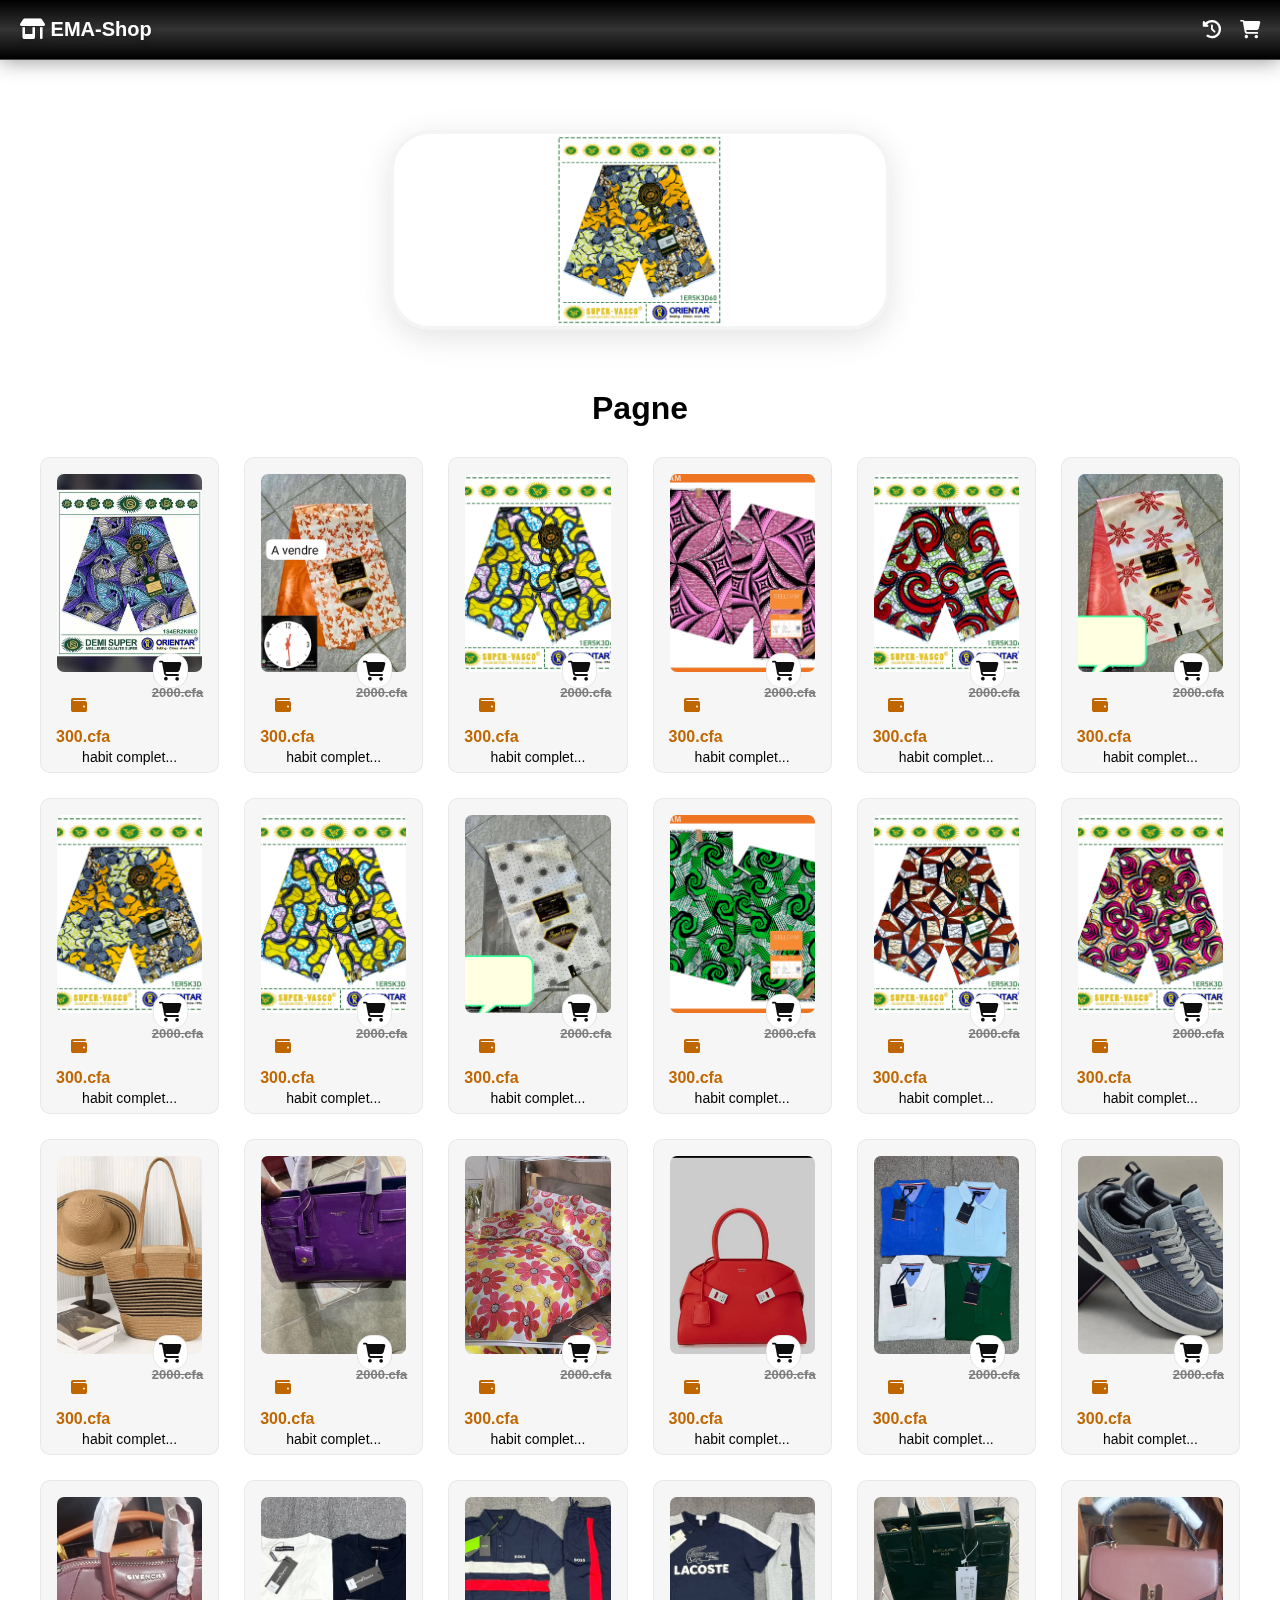
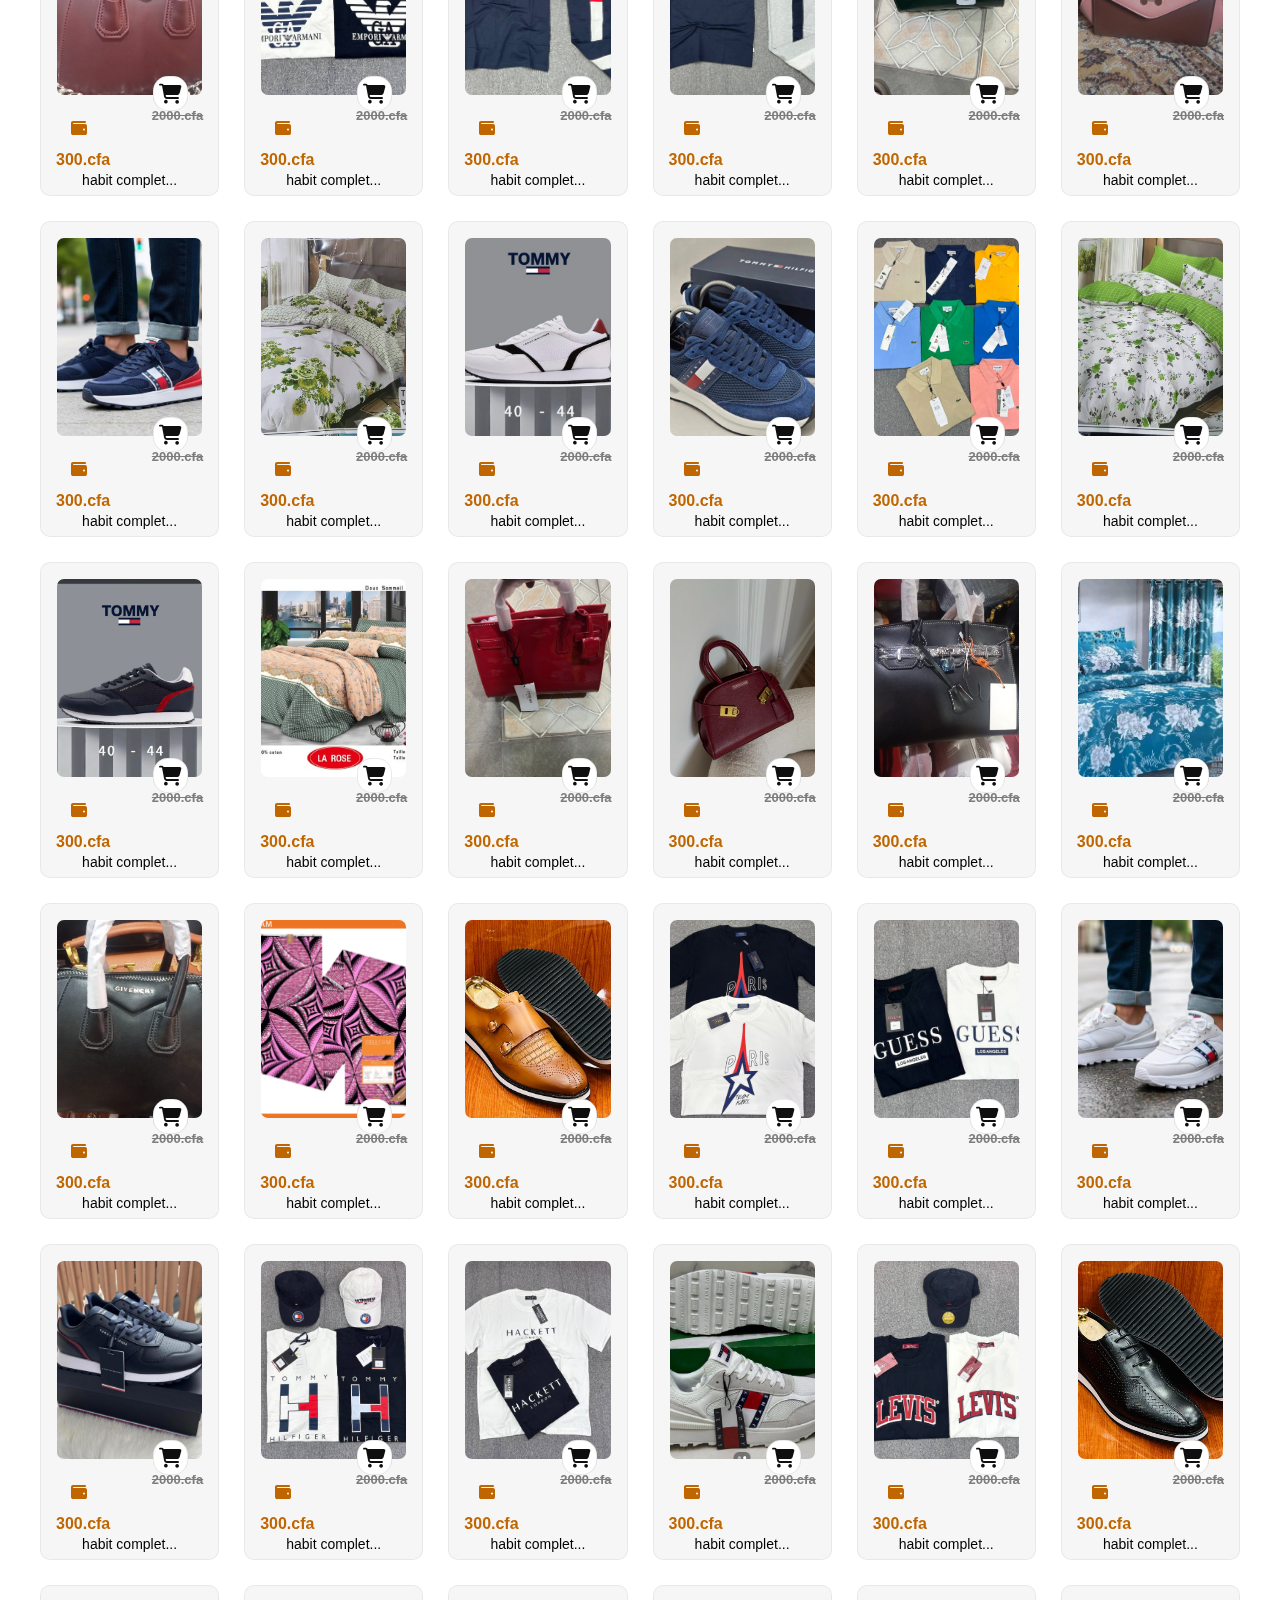
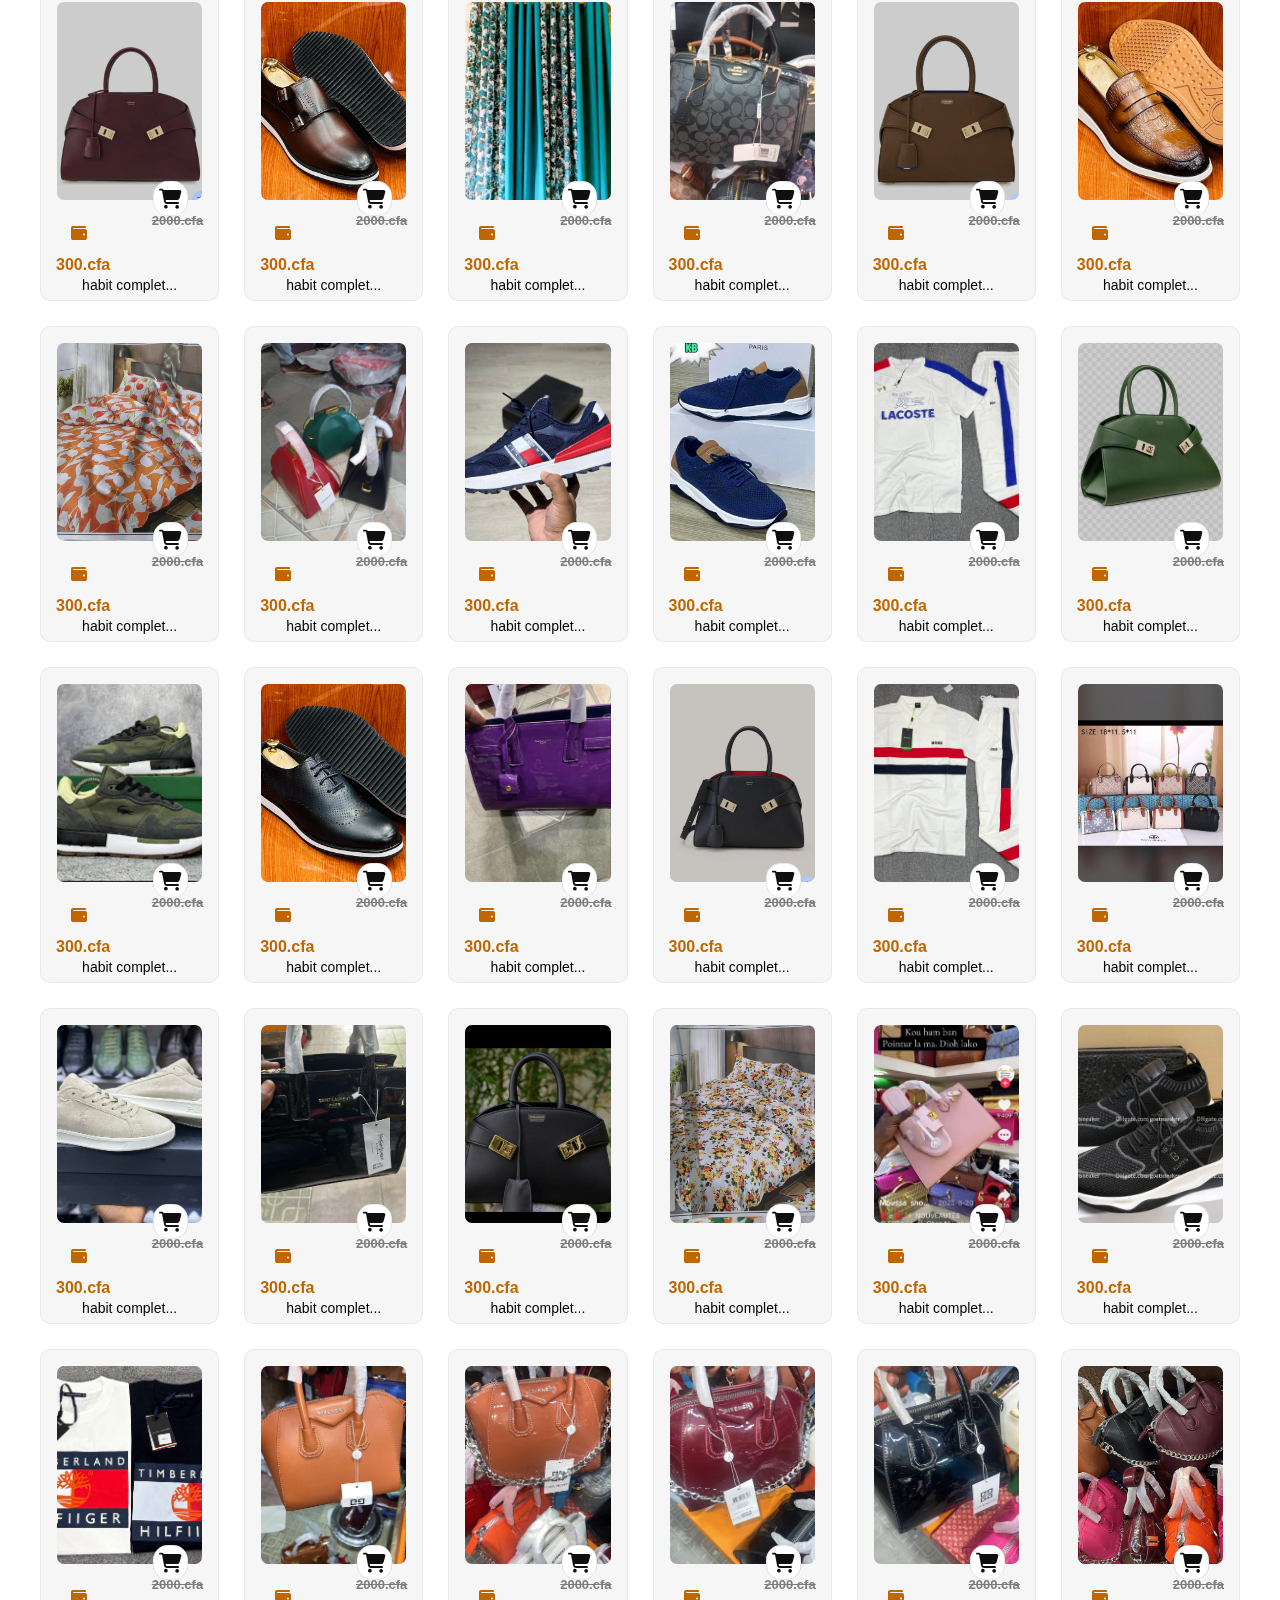
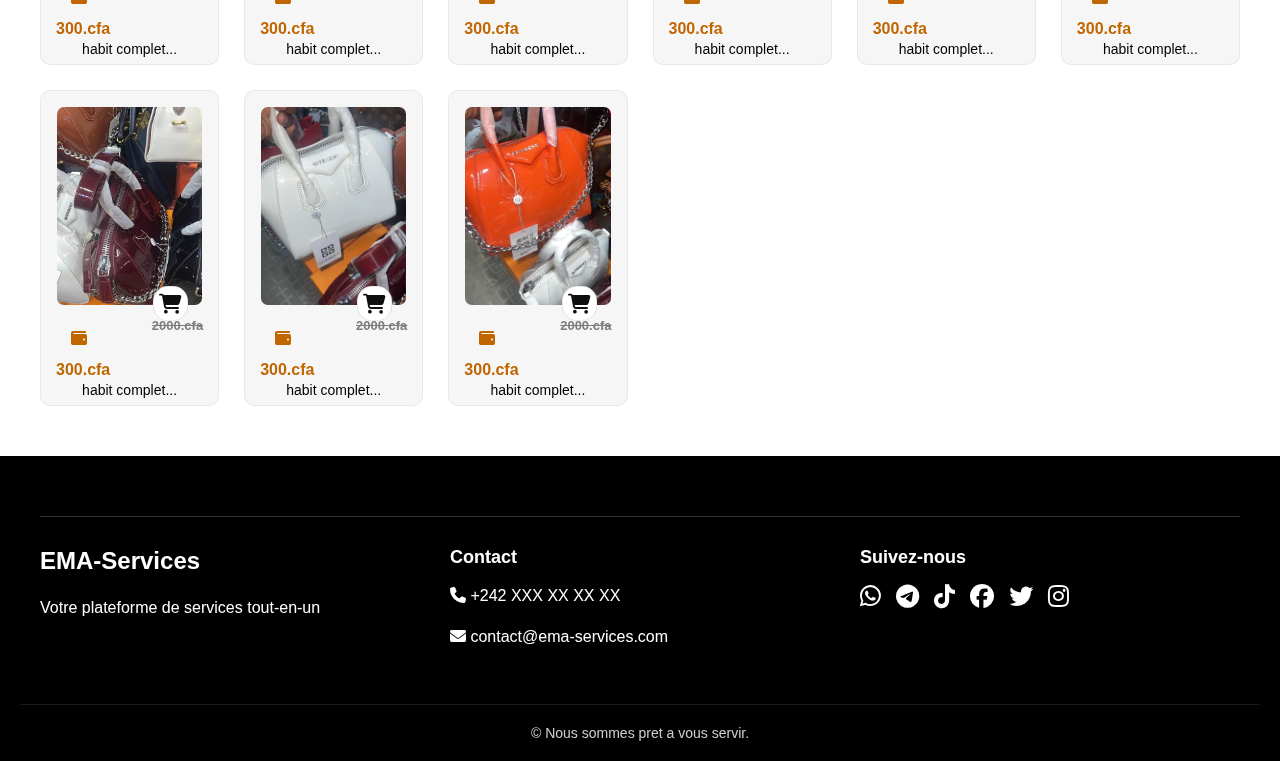
<file: front-end/html/Ema-shop.html>
<!DOCTYPE html>
<html lang="en">

<head>
    <meta charset="UTF-8">
    <meta name="viewport" content="width=device-width, initial-scale=1.0">
    <link rel="stylesheet" href="https://cdnjs.cloudflare.com/ajax/libs/font-awesome/6.4.0/css/all.min.css">
    <title>Ema-Shop</title>
    <!-- Favicon -->
    <link rel="icon" href="../images/alex.jpg" type="image/x-icon">
    <link rel="apple-touch-icon" href="../images/alex.jpg">
    <link rel="manifest" href="manifest.json">
    <link rel="stylesheet" href="../css/Ema-shop.css">
</head>

<body>

    <!-- Indicateur de chargement -->
    <div class="loading" id="loading">
        <div class="spinner">
            <div class="container-categorie">
                <h2><i class="fas fa-shop"></i> EMA-Shop</h2>
                <div class="container-cate" title="Pannier">
                    <a href="#"><i class="fa-solid fa-history"></i></a>
                    <a href="Pannier.html"><i class="fa-solid fa-shopping-cart"></i></a>
                </div>
            </div>

            <!-- Image Pub -->
            <div class="pub-container">
                <div class="slider">
                    <img src="../img/IMG_7724.JPG" style="object-fit:contain;" alt="Publicité EMA Services">
                    <img src="../img/IMG_7710.JPG" style="object-fit:contain;" alt="Publicité EMA Services">
                    <img src="../img/IMG_7720.JPG" style="object-fit:contain;" alt="Publicité EMA Services">
                    <img src="../img/IMG_7711.JPG" style="object-fit:contain;" alt="Publicité EMA Services">
                </div>
            </div>

            <!--recherche-->
            <!-- <div class="barre-recherche">
        <a href="../html/acceuil.html"></a>
        <form role="search" method="get" action="/recherche">
            <input type="search" class="recherche" id="search-input" name="q" placeholder="Entrez votre produit...">
            <i class="fa-solid fa-magnifying-glass"></i>
        </form> -->
        </div>

        <!-- Section Hôtel (active par défaut) -->
        <section class="section-active" id="section-hotel">
            <h1 style="color: rgb(0, 0, 0); text-align: center; position: relative; top: 60px;">Pagne</h1>
            <div class="container">

                <div class="mini-container">
                    <i class="fa-solid fa-cart-shopping"></i>
                    <a href="../html/product-detail.html" style="text-decoration: dashed;">
                        <img src="../img/IMG_7749.JPG" class="img" alt="Chambre de luxe">
                    </a>
                    <div class="somme">
                        <p class="montant"><i class="fa-solid fa-wallet"></i> 300.cfa</p>
                        <p class="ancien-montant">2000.cfa</p>
                    </div>
                    <p class="nom-boutique"><i class="fa-solid fa-certificate"></i> Ema's Shop</p>
                    <p class="nom-produit">habit complet...</p>
                    <div class="note">
                        <p><i class="fa-solid fa-star"></i>4,5</p>
                        <p class="notes">734 notes</p>
                    </div>
                </div>
                
                <div class="mini-container">
                    <i class="fa-solid fa-cart-shopping"></i>
                    <a href="../html/product-detail.html" style="text-decoration: dashed;">
                        <img src="../img/IMG_7751.JPG" class="img" alt="Chambre de luxe">
                    </a>
                    <div class="somme">
                        <p class="montant"><i class="fa-solid fa-wallet"></i> 300.cfa</p>
                        <p class="ancien-montant">2000.cfa</p>
                    </div>
                    <p class="nom-boutique"><i class="fa-solid fa-certificate"></i> Ema's Shop</p>
                    <p class="nom-produit">habit complet...</p>
                    <div class="note">
                        <p><i class="fa-solid fa-star"></i>4,5</p>
                        <p class="notes">734 notes</p>
                    </div>
                </div>
                
                <div class="mini-container">
                    <i class="fa-solid fa-cart-shopping"></i>
                    <a href="../html/product-detail.html" style="text-decoration: dashed;">
                        <img src="../img/IMG_7725.JPG" class="img" alt="Chambre de luxe">
                    </a>
                    <div class="somme">
                        <p class="montant"><i class="fa-solid fa-wallet"></i> 300.cfa</p>
                        <p class="ancien-montant">2000.cfa</p>
                    </div>
                    <p class="nom-boutique"><i class="fa-solid fa-certificate"></i> Ema's Shop</p>
                    <p class="nom-produit">habit complet...</p>
                    <div class="note">
                        <p><i class="fa-solid fa-star"></i>4,5</p>
                        <p class="notes">734 notes</p>
                    </div>
                </div>

                <div class="mini-container">
                    <i class="fa-solid fa-cart-shopping"></i>
                    <a href="../html/product-detail.html" style="text-decoration: dashed;">
                        <img src="../img/IMG_7743.JPG" class="img" alt="Chambre de luxe">
                    </a>
                    <div class="somme">
                        <p class="montant"><i class="fa-solid fa-wallet"></i> 300.cfa</p>
                        <p class="ancien-montant">2000.cfa</p>
                    </div>
                    <p class="nom-boutique"><i class="fa-solid fa-certificate"></i> Ema's Shop</p>
                    <p class="nom-produit">habit complet...</p>
                    <div class="note">
                        <p><i class="fa-solid fa-star"></i>4,5</p>
                        <p class="notes">734 notes</p>
                    </div>
                </div>

                <div class="mini-container">
                    <i class="fa-solid fa-cart-shopping"></i>
                    <a href="../html/product-detail.html" style="text-decoration: dashed;">
                        <img src="../img/IMG_7720.JPG" class="img" alt="Chambre de luxe">
                    </a>
                    <div class="somme">
                        <p class="montant"><i class="fa-solid fa-wallet"></i> 300.cfa</p>
                        <p class="ancien-montant">2000.cfa</p>
                    </div>
                    <p class="nom-boutique"><i class="fa-solid fa-certificate"></i> Ema's Shop</p>
                    <p class="nom-produit">habit complet...</p>
                    <div class="note">
                        <p><i class="fa-solid fa-star"></i>4,5</p>
                        <p class="notes">734 notes</p>
                    </div>
                </div>
                
                <div class="mini-container">
                    <i class="fa-solid fa-cart-shopping"></i>
                    <a href="../html/product-detail.html" style="text-decoration: dashed;">
                        <img src="../img/IMG_7723.JPG" class="img" alt="Chambre de luxe">
                    </a>
                    <div class="somme">
                        <p class="montant"><i class="fa-solid fa-wallet"></i> 300.cfa</p>
                        <p class="ancien-montant">2000.cfa</p>
                    </div>
                    <p class="nom-boutique"><i class="fa-solid fa-certificate"></i> Ema's Shop</p>
                    <p class="nom-produit">habit complet...</p>
                    <div class="note">
                        <p><i class="fa-solid fa-star"></i>4,5</p>
                        <p class="notes">734 notes</p>
                    </div>
                </div>
                
                <div class="mini-container">
                    <i class="fa-solid fa-cart-shopping"></i>
                    <a href="../html/product-detail.html" style="text-decoration: dashed;">
                        <img src="../img/IMG_7724.JPG" class="img" alt="Chambre de luxe">
                    </a>
                    <div class="somme">
                        <p class="montant"><i class="fa-solid fa-wallet"></i> 300.cfa</p>
                        <p class="ancien-montant">2000.cfa</p>
                    </div>
                    <p class="nom-boutique"><i class="fa-solid fa-certificate"></i> Ema's Shop</p>
                    <p class="nom-produit">habit complet...</p>
                    <div class="note">
                        <p><i class="fa-solid fa-star"></i>4,5</p>
                        <p class="notes">734 notes</p>
                    </div>
                </div>
                
                <div class="mini-container">
                    <i class="fa-solid fa-cart-shopping"></i>
                    <a href="../html/product-detail.html" style="text-decoration: dashed;">
                        <img src="../img/IMG_7725.JPG" class="img" alt="Chambre de luxe">
                    </a>
                    <div class="somme">
                        <p class="montant"><i class="fa-solid fa-wallet"></i> 300.cfa</p>
                        <p class="ancien-montant">2000.cfa</p>
                    </div>
                    <p class="nom-boutique"><i class="fa-solid fa-certificate"></i> Ema's Shop</p>
                    <p class="nom-produit">habit complet...</p>
                    <div class="note">
                        <p><i class="fa-solid fa-star"></i>4,5</p>
                        <p class="notes">734 notes</p>
                    </div>
                </div>
                
                <div class="mini-container">
                    <i class="fa-solid fa-cart-shopping"></i>
                    <a href="../html/product-detail.html" style="text-decoration: dashed;">
                        <img src="../img/IMG_7728.JPG" class="img" alt="Chambre de luxe">
                    </a>
                    <div class="somme">
                        <p class="montant"><i class="fa-solid fa-wallet"></i> 300.cfa</p>
                        <p class="ancien-montant">2000.cfa</p>
                    </div>
                    <p class="nom-boutique"><i class="fa-solid fa-certificate"></i> Ema's Shop</p>
                    <p class="nom-produit">habit complet...</p>
                    <div class="note">
                        <p><i class="fa-solid fa-star"></i>4,5</p>
                        <p class="notes">734 notes</p>
                    </div>
                </div>
                
                <div class="mini-container">
                    <i class="fa-solid fa-cart-shopping"></i>
                    <a href="../html/product-detail.html" style="text-decoration: dashed;">
                        <img src="../img/IMG_7735.JPG" class="img" alt="Chambre de luxe">
                    </a>
                    <div class="somme">
                        <p class="montant"><i class="fa-solid fa-wallet"></i> 300.cfa</p>
                        <p class="ancien-montant">2000.cfa</p>
                    </div>
                    <p class="nom-boutique"><i class="fa-solid fa-certificate"></i> Ema's Shop</p>
                    <p class="nom-produit">habit complet...</p>
                    <div class="note">
                        <p><i class="fa-solid fa-star"></i>4,5</p>
                        <p class="notes">734 notes</p>
                    </div>
                </div>


                <div class="mini-container">
                    <i class="fa-solid fa-cart-shopping"></i>
                    <a href="../html/product-detail.html" style="text-decoration: dashed;">
                        <img src="../img/IMG_7710.JPG" class="img" alt="Chambre de luxe">
                    </a>
                    <div class="somme">
                        <p class="montant"><i class="fa-solid fa-wallet"></i>300.cfa</p>
                        <p class="ancien-montant">2000.cfa</p>
                    </div>
                    <p class="nom-boutique"><i class="fa-solid fa-certificate"></i> Ema's Shop</p>
                    <p class="nom-produit">habit complet...</p>
                    <div class="note">
                        <p><i class="fa-solid fa-star"></i>4,5</p>
                        <p class="notes">734 notes</p>
                    </div>
                </div>
                
                <div class="mini-container">
                    <i class="fa-solid fa-cart-shopping"></i>
                    <a href="../html/product-detail.html" style="text-decoration: dashed;">
                        <img src="../img/IMG_7711.JPG" class="img" alt="Chambre de luxe">
                    </a>
                    <div class="somme">
                        <p class="montant"><i class="fa-solid fa-wallet"></i> 300.cfa</p>
                        <p class="ancien-montant">2000.cfa</p>
                    </div>
                    <p class="nom-boutique"><i class="fa-solid fa-certificate"></i> Ema's Shop</p>
                    <p class="nom-produit">habit complet...</p>
                    <div class="note">
                        <p><i class="fa-solid fa-star"></i>4,5</p>
                        <p class="notes">734 notes</p>
                    </div>
                </div>

                
                <!-- Pagnes -->
                
                <div class="mini-container">
                    <i class="fa-solid fa-cart-shopping"></i>
                    <a href="../html/product-detail.html" style="text-decoration: dashed;">
                        <img src="../img/IMG_7712.JPG" class="img" alt="Chambre de luxe">
                    </a>
                    <div class="somme">
                        <p class="montant"><i class="fa-solid fa-wallet"></i> 300.cfa</p>
                        <p class="ancien-montant">2000.cfa</p>
                    </div>
                    <p class="nom-boutique"><i class="fa-solid fa-certificate"></i> Ema's Shop</p>
                    <p class="nom-produit">habit complet...</p>
                    <div class="note">
                        <p><i class="fa-solid fa-star"></i>4,5</p>
                        <p class="notes">734 notes</p>
                    </div>
                </div>
                
                <div class="mini-container">
                    <i class="fa-solid fa-cart-shopping"></i>
                    <a href="../html/product-detail.html" style="text-decoration: dashed;">
                        <img src="../img/IMG_7713.JPG" class="img" alt="Chambre de luxe">
                    </a>
                    <div class="somme">
                        <p class="montant"><i class="fa-solid fa-wallet"></i> 300.cfa</p>
                        <p class="ancien-montant">2000.cfa</p>
                    </div>
                    <p class="nom-boutique"><i class="fa-solid fa-certificate"></i> Ema's Shop</p>
                    <p class="nom-produit">habit complet...</p>
                    <div class="note">
                        <p><i class="fa-solid fa-star"></i>4,5</p>
                        <p class="notes">734 notes</p>
                    </div>
                </div>
                
                <div class="mini-container">
                    <i class="fa-solid fa-cart-shopping"></i>
                    <a href="../html/product-detail.html" style="text-decoration: dashed;">
                        <img src="../img/IMG_7714.JPG" class="img" alt="Chambre de luxe">
                    </a>
                    <div class="somme">
                        <p class="montant"><i class="fa-solid fa-wallet"></i> 300.cfa</p>
                        <p class="ancien-montant">2000.cfa</p>
                    </div>
                    <p class="nom-boutique"><i class="fa-solid fa-certificate"></i> Ema's Shop</p>
                    <p class="nom-produit">habit complet...</p>
                    <div class="note">
                        <p><i class="fa-solid fa-star"></i>4,5</p>
                        <p class="notes">734 notes</p>
                    </div>
                </div>
                
                <div class="mini-container">
                    <i class="fa-solid fa-cart-shopping"></i>
                    <a href="../html/product-detail.html" style="text-decoration: dashed;">
                        <img src="../img/IMG_7715.JPG" class="img" alt="Chambre de luxe">
                    </a>
                    <div class="somme">
                        <p class="montant"><i class="fa-solid fa-wallet"></i> 300.cfa</p>
                        <p class="ancien-montant">2000.cfa</p>
                    </div>
                    <p class="nom-boutique"><i class="fa-solid fa-certificate"></i> Ema's Shop</p>
                    <p class="nom-produit">habit complet...</p>
                    <div class="note">
                        <p><i class="fa-solid fa-star"></i>4,5</p>
                        <p class="notes">734 notes</p>
                    </div>
                </div>
                
                <div class="mini-container">
                    <i class="fa-solid fa-cart-shopping"></i>
                    <a href="../html/product-detail.html" style="text-decoration: dashed;">
                        <img src="../img/IMG_7716.JPG" class="img" alt="Chambre de luxe">
                    </a>
                    <div class="somme">
                        <p class="montant"><i class="fa-solid fa-wallet"></i> 300.cfa</p>
                        <p class="ancien-montant">2000.cfa</p>
                    </div>
                    <p class="nom-boutique"><i class="fa-solid fa-certificate"></i> Ema's Shop</p>
                    <p class="nom-produit">habit complet...</p>
                    <div class="note">
                        <p><i class="fa-solid fa-star"></i>4,5</p>
                        <p class="notes">734 notes</p>
                    </div>
                </div>
                
                <div class="mini-container">
                    <i class="fa-solid fa-cart-shopping"></i>
                    <a href="../html/product-detail.html" style="text-decoration: dashed;">
                        <img src="../img/IMG_7717.JPG" class="img" alt="Chambre de luxe">
                    </a>
                    <div class="somme">
                        <p class="montant"><i class="fa-solid fa-wallet"></i> 300.cfa</p>
                        <p class="ancien-montant">2000.cfa</p>
                    </div>
                    <p class="nom-boutique"><i class="fa-solid fa-certificate"></i> Ema's Shop</p>
                    <p class="nom-produit">habit complet...</p>
                    <div class="note">
                        <p><i class="fa-solid fa-star"></i>4,5</p>
                        <p class="notes">734 notes</p>
                    </div>
                </div>
                
                <div class="mini-container">
                    <i class="fa-solid fa-cart-shopping"></i>
                    <a href="../html/product-detail.html" style="text-decoration: dashed;">
                        <img src="../img/IMG_7718.JPG" class="img" alt="Chambre de luxe">
                    </a>
                    <div class="somme">
                        <p class="montant"><i class="fa-solid fa-wallet"></i> 300.cfa</p>
                        <p class="ancien-montant">2000.cfa</p>
                    </div>
                    <p class="nom-boutique"><i class="fa-solid fa-certificate"></i> Ema's Shop</p>
                    <p class="nom-produit">habit complet...</p>
                    <div class="note">
                        <p><i class="fa-solid fa-star"></i>4,5</p>
                        <p class="notes">734 notes</p>
                    </div>
                </div>
                
                <div class="mini-container">
                    <i class="fa-solid fa-cart-shopping"></i>
                    <a href="../html/product-detail.html" style="text-decoration: dashed;">
                        <img src="../img/IMG_7719.JPG" class="img" alt="Chambre de luxe">
                    </a>
                    <div class="somme">
                        <p class="montant"><i class="fa-solid fa-wallet"></i> 300.cfa</p>
                        <p class="ancien-montant">2000.cfa</p>
                    </div>
                    <p class="nom-boutique"><i class="fa-solid fa-certificate"></i> Ema's Shop</p>
                    <p class="nom-produit">habit complet...</p>
                    <div class="note">
                        <p><i class="fa-solid fa-star"></i>4,5</p>
                        <p class="notes">734 notes</p>
                    </div>
                </div>
                
                
                
                <div class="mini-container">
                    <i class="fa-solid fa-cart-shopping"></i>
                    <a href="../html/product-detail.html" style="text-decoration: dashed;">
                        <img src="../img/IMG_7721.JPG" class="img" alt="Chambre de luxe">
                    </a>
                    <div class="somme">
                        <p class="montant"><i class="fa-solid fa-wallet"></i> 300.cfa</p>
                        <p class="ancien-montant">2000.cfa</p>
                    </div>
                    <p class="nom-boutique"><i class="fa-solid fa-certificate"></i> Ema's Shop</p>
                    <p class="nom-produit">habit complet...</p>
                    <div class="note">
                        <p><i class="fa-solid fa-star"></i>4,5</p>
                        <p class="notes">734 notes</p>
                    </div>
                </div>
                
                <div class="mini-container">
                    <i class="fa-solid fa-cart-shopping"></i>
                    <a href="../html/product-detail.html" style="text-decoration: dashed;">
                        <img src="../img/IMG_7722.JPG" class="img" alt="Chambre de luxe">
                    </a>
                    <div class="somme">
                        <p class="montant"><i class="fa-solid fa-wallet"></i> 300.cfa</p>
                        <p class="ancien-montant">2000.cfa</p>
                    </div>
                    <p class="nom-boutique"><i class="fa-solid fa-certificate"></i> Ema's Shop</p>
                    <p class="nom-produit">habit complet...</p>
                    <div class="note">
                        <p><i class="fa-solid fa-star"></i>4,5</p>
                        <p class="notes">734 notes</p>
                    </div>
                </div>
                
                <div class="mini-container">
                    <i class="fa-solid fa-cart-shopping"></i>
                    <a href="../html/product-detail.html" style="text-decoration: dashed;">
                        <img src="../img/IMG_7726.JPG" class="img" alt="Chambre de luxe">
                    </a>
                    <div class="somme">
                        <p class="montant"><i class="fa-solid fa-wallet"></i> 300.cfa</p>
                        <p class="ancien-montant">2000.cfa</p>
                    </div>
                    <p class="nom-boutique"><i class="fa-solid fa-certificate"></i> Ema's Shop</p>
                    <p class="nom-produit">habit complet...</p>
                    <div class="note">
                        <p><i class="fa-solid fa-star"></i>4,5</p>
                        <p class="notes">734 notes</p>
                    </div>
                </div>
                
                <div class="mini-container">
                    <i class="fa-solid fa-cart-shopping"></i>
                    <a href="../html/product-detail.html" style="text-decoration: dashed;">
                        <img src="../img/IMG_7727.JPG" class="img" alt="Chambre de luxe">
                    </a>
                    <div class="somme">
                        <p class="montant"><i class="fa-solid fa-wallet"></i> 300.cfa</p>
                        <p class="ancien-montant">2000.cfa</p>
                    </div>
                    <p class="nom-boutique"><i class="fa-solid fa-certificate"></i> Ema's Shop</p>
                    <p class="nom-produit">habit complet...</p>
                    <div class="note">
                        <p><i class="fa-solid fa-star"></i>4,5</p>
                        <p class="notes">734 notes</p>
                    </div>
                </div>
                
                <div class="mini-container">
                    <i class="fa-solid fa-cart-shopping"></i>
                    <a href="../html/product-detail.html" style="text-decoration: dashed;">
                        <img src="../img/IMG_7729.JPG" class="img" alt="Chambre de luxe">
                    </a>
                    <div class="somme">
                        <p class="montant"><i class="fa-solid fa-wallet"></i> 300.cfa</p>
                        <p class="ancien-montant">2000.cfa</p>
                    </div>
                    <p class="nom-boutique"><i class="fa-solid fa-certificate"></i> Ema's Shop</p>
                    <p class="nom-produit">habit complet...</p>
                    <div class="note">
                        <p><i class="fa-solid fa-star"></i>4,5</p>
                        <p class="notes">734 notes</p>
                    </div>
                </div>
                
                <div class="mini-container">
                    <i class="fa-solid fa-cart-shopping"></i>
                    <a href="../html/product-detail.html" style="text-decoration: dashed;">
                        <img src="../img/IMG_7730.JPG" class="img" alt="Chambre de luxe">
                    </a>
                    <div class="somme">
                        <p class="montant"><i class="fa-solid fa-wallet"></i> 300.cfa</p>
                        <p class="ancien-montant">2000.cfa</p>
                    </div>
                    <p class="nom-boutique"><i class="fa-solid fa-certificate"></i> Ema's Shop</p>
                    <p class="nom-produit">habit complet...</p>
                    <div class="note">
                        <p><i class="fa-solid fa-star"></i>4,5</p>
                        <p class="notes">734 notes</p>
                    </div>
                </div>
                
                <div class="mini-container">
                    <i class="fa-solid fa-cart-shopping"></i>
                    <a href="../html/product-detail.html" style="text-decoration: dashed;">
                        <img src="../img/IMG_7731.JPG" class="img" alt="Chambre de luxe">
                    </a>
                    <div class="somme">
                        <p class="montant"><i class="fa-solid fa-wallet"></i> 300.cfa</p>
                        <p class="ancien-montant">2000.cfa</p>
                    </div>
                    <p class="nom-boutique"><i class="fa-solid fa-certificate"></i> Ema's Shop</p>
                    <p class="nom-produit">habit complet...</p>
                    <div class="note">
                        <p><i class="fa-solid fa-star"></i>4,5</p>
                        <p class="notes">734 notes</p>
                    </div>
                </div>
                
                <div class="mini-container">
                    <i class="fa-solid fa-cart-shopping"></i>
                    <a href="../html/product-detail.html" style="text-decoration: dashed;">
                        <img src="../img/IMG_7732.JPG" class="img" alt="Chambre de luxe">
                    </a>
                    <div class="somme">
                        <p class="montant"><i class="fa-solid fa-wallet"></i> 300.cfa</p>
                        <p class="ancien-montant">2000.cfa</p>
                    </div>
                    <p class="nom-boutique"><i class="fa-solid fa-certificate"></i> Ema's Shop</p>
                    <p class="nom-produit">habit complet...</p>
                    <div class="note">
                        <p><i class="fa-solid fa-star"></i>4,5</p>
                        <p class="notes">734 notes</p>
                    </div>
                </div>
                
                <div class="mini-container">
                    <i class="fa-solid fa-cart-shopping"></i>
                    <a href="../html/product-detail.html" style="text-decoration: dashed;">
                        <img src="../img/IMG_7733.JPG" class="img" alt="Chambre de luxe">
                    </a>
                    <div class="somme">
                        <p class="montant"><i class="fa-solid fa-wallet"></i> 300.cfa</p>
                        <p class="ancien-montant">2000.cfa</p>
                    </div>
                    <p class="nom-boutique"><i class="fa-solid fa-certificate"></i> Ema's Shop</p>
                    <p class="nom-produit">habit complet...</p>
                    <div class="note">
                        <p><i class="fa-solid fa-star"></i>4,5</p>
                        <p class="notes">734 notes</p>
                    </div>
                </div>
                
                <div class="mini-container">
                    <i class="fa-solid fa-cart-shopping"></i>
                    <a href="../html/product-detail.html" style="text-decoration: dashed;">
                        <img src="../img/IMG_7734.JPG" class="img" alt="Chambre de luxe">
                    </a>
                    <div class="somme">
                        <p class="montant"><i class="fa-solid fa-wallet"></i> 300.cfa</p>
                        <p class="ancien-montant">2000.cfa</p>
                    </div>
                    <p class="nom-boutique"><i class="fa-solid fa-certificate"></i> Ema's Shop</p>
                    <p class="nom-produit">habit complet...</p>
                    <div class="note">
                        <p><i class="fa-solid fa-star"></i>4,5</p>
                        <p class="notes">734 notes</p>
                    </div>
                </div>

                <div class="mini-container">
                    <i class="fa-solid fa-cart-shopping"></i>
                    <a href="../html/product-detail.html" style="text-decoration: dashed;">
                        <img src="../img/IMG_7736.JPG" class="img" alt="Chambre de luxe">
                    </a>
                    <div class="somme">
                        <p class="montant"><i class="fa-solid fa-wallet"></i> 300.cfa</p>
                        <p class="ancien-montant">2000.cfa</p>
                    </div>
                    <p class="nom-boutique"><i class="fa-solid fa-certificate"></i> Ema's Shop</p>
                    <p class="nom-produit">habit complet...</p>
                    <div class="note">
                        <p><i class="fa-solid fa-star"></i>4,5</p>
                        <p class="notes">734 notes</p>
                    </div>
                </div>
                
                <div class="mini-container">
                    <i class="fa-solid fa-cart-shopping"></i>
                    <a href="../html/product-detail.html" style="text-decoration: dashed;">
                        <img src="../img/IMG_7737.JPG" class="img" alt="Chambre de luxe">
                    </a>
                    <div class="somme">
                        <p class="montant"><i class="fa-solid fa-wallet"></i> 300.cfa</p>
                        <p class="ancien-montant">2000.cfa</p>
                    </div>
                    <p class="nom-boutique"><i class="fa-solid fa-certificate"></i> Ema's Shop</p>
                    <p class="nom-produit">habit complet...</p>
                    <div class="note">
                        <p><i class="fa-solid fa-star"></i>4,5</p>
                        <p class="notes">734 notes</p>
                    </div>
                </div>
                
                <div class="mini-container">
                    <i class="fa-solid fa-cart-shopping"></i>
                    <a href="../html/product-detail.html" style="text-decoration: dashed;">
                        <img src="../img/IMG_7738.JPG" class="img" alt="Chambre de luxe">
                    </a>
                    <div class="somme">
                        <p class="montant"><i class="fa-solid fa-wallet"></i> 300.cfa</p>
                        <p class="ancien-montant">2000.cfa</p>
                    </div>
                    <p class="nom-boutique"><i class="fa-solid fa-certificate"></i> Ema's Shop</p>
                    <p class="nom-produit">habit complet...</p>
                    <div class="note">
                        <p><i class="fa-solid fa-star"></i>4,5</p>
                        <p class="notes">734 notes</p>
                    </div>
                </div>
                
                <div class="mini-container">
                    <i class="fa-solid fa-cart-shopping"></i>
                    <a href="../html/product-detail.html" style="text-decoration: dashed;">
                        <img src="../img/IMG_7739.JPG" class="img" alt="Chambre de luxe">
                    </a>
                    <div class="somme">
                        <p class="montant"><i class="fa-solid fa-wallet"></i> 300.cfa</p>
                        <p class="ancien-montant">2000.cfa</p>
                    </div>
                    <p class="nom-boutique"><i class="fa-solid fa-certificate"></i> Ema's Shop</p>
                    <p class="nom-produit">habit complet...</p>
                    <div class="note">
                        <p><i class="fa-solid fa-star"></i>4,5</p>
                        <p class="notes">734 notes</p>
                    </div>
                </div>
                
                <div class="mini-container">
                    <i class="fa-solid fa-cart-shopping"></i>
                    <a href="../html/product-detail.html" style="text-decoration: dashed;">
                        <img src="../img/IMG_7740.JPG" class="img" alt="Chambre de luxe">
                    </a>
                    <div class="somme">
                        <p class="montant"><i class="fa-solid fa-wallet"></i> 300.cfa</p>
                        <p class="ancien-montant">2000.cfa</p>
                    </div>
                    <p class="nom-boutique"><i class="fa-solid fa-certificate"></i> Ema's Shop</p>
                    <p class="nom-produit">habit complet...</p>
                    <div class="note">
                        <p><i class="fa-solid fa-star"></i>4,5</p>
                        <p class="notes">734 notes</p>
                    </div>
                </div>
                
                <div class="mini-container">
                    <i class="fa-solid fa-cart-shopping"></i>
                    <a href="../html/product-detail.html" style="text-decoration: dashed;">
                        <img src="../img/IMG_7741.JPG" class="img" alt="Chambre de luxe">
                    </a>
                    <div class="somme">
                        <p class="montant"><i class="fa-solid fa-wallet"></i> 300.cfa</p>
                        <p class="ancien-montant">2000.cfa</p>
                    </div>
                    <p class="nom-boutique"><i class="fa-solid fa-certificate"></i> Ema's Shop</p>
                    <p class="nom-produit">habit complet...</p>
                    <div class="note">
                        <p><i class="fa-solid fa-star"></i>4,5</p>
                        <p class="notes">734 notes</p>
                    </div>
                </div>
                
                <div class="mini-container">
                    <i class="fa-solid fa-cart-shopping"></i>
                    <a href="../html/product-detail.html" style="text-decoration: dashed;">
                        <img src="../img/IMG_7742.JPG" class="img" alt="Chambre de luxe">
                    </a>
                    <div class="somme">
                        <p class="montant"><i class="fa-solid fa-wallet"></i> 300.cfa</p>
                        <p class="ancien-montant">2000.cfa</p>
                    </div>
                    <p class="nom-boutique"><i class="fa-solid fa-certificate"></i> Ema's Shop</p>
                    <p class="nom-produit">habit complet...</p>
                    <div class="note">
                        <p><i class="fa-solid fa-star"></i>4,5</p>
                        <p class="notes">734 notes</p>
                    </div>
                </div>
                
                <div class="mini-container">
                    <i class="fa-solid fa-cart-shopping"></i>
                    <a href="../html/product-detail.html" style="text-decoration: dashed;">
                        <img src="../img/IMG_7743.JPG" class="img" alt="Chambre de luxe">
                    </a>
                    <div class="somme">
                        <p class="montant"><i class="fa-solid fa-wallet"></i> 300.cfa</p>
                        <p class="ancien-montant">2000.cfa</p>
                    </div>
                    <p class="nom-boutique"><i class="fa-solid fa-certificate"></i> Ema's Shop</p>
                    <p class="nom-produit">habit complet...</p>
                    <div class="note">
                        <p><i class="fa-solid fa-star"></i>4,5</p>
                        <p class="notes">734 notes</p>
                    </div>
                </div>
                
                <div class="mini-container">
                    <i class="fa-solid fa-cart-shopping"></i>
                    <a href="../html/product-detail.html" style="text-decoration: dashed;">
                        <img src="../img/IMG_7744.JPG" class="img" alt="Chambre de luxe">
                    </a>
                    <div class="somme">
                        <p class="montant"><i class="fa-solid fa-wallet"></i> 300.cfa</p>
                        <p class="ancien-montant">2000.cfa</p>
                    </div>
                    <p class="nom-boutique"><i class="fa-solid fa-certificate"></i> Ema's Shop</p>
                    <p class="nom-produit">habit complet...</p>
                    <div class="note">
                        <p><i class="fa-solid fa-star"></i>4,5</p>
                        <p class="notes">734 notes</p>
                    </div>
                </div>
                
                <div class="mini-container">
                    <i class="fa-solid fa-cart-shopping"></i>
                    <a href="../html/product-detail.html" style="text-decoration: dashed;">
                        <img src="../img/IMG_7745.JPG" class="img" alt="Chambre de luxe">
                    </a>
                    <div class="somme">
                        <p class="montant"><i class="fa-solid fa-wallet"></i> 300.cfa</p>
                        <p class="ancien-montant">2000.cfa</p>
                    </div>
                    <p class="nom-boutique"><i class="fa-solid fa-certificate"></i> Ema's Shop</p>
                    <p class="nom-produit">habit complet...</p>
                    <div class="note">
                        <p><i class="fa-solid fa-star"></i>4,5</p>
                        <p class="notes">734 notes</p>
                    </div>
                </div>
                
                <div class="mini-container">
                    <i class="fa-solid fa-cart-shopping"></i>
                    <a href="../html/product-detail.html" style="text-decoration: dashed;">
                        <img src="../img/IMG_7746.JPG" class="img" alt="Chambre de luxe">
                    </a>
                    <div class="somme">
                        <p class="montant"><i class="fa-solid fa-wallet"></i> 300.cfa</p>
                        <p class="ancien-montant">2000.cfa</p>
                    </div>
                    <p class="nom-boutique"><i class="fa-solid fa-certificate"></i> Ema's Shop</p>
                    <p class="nom-produit">habit complet...</p>
                    <div class="note">
                        <p><i class="fa-solid fa-star"></i>4,5</p>
                        <p class="notes">734 notes</p>
                    </div>
                </div>
                
                <div class="mini-container">
                    <i class="fa-solid fa-cart-shopping"></i>
                    <a href="../html/product-detail.html" style="text-decoration: dashed;">
                        <img src="../img/IMG_7747.JPG" class="img" alt="Chambre de luxe">
                    </a>
                    <div class="somme">
                        <p class="montant"><i class="fa-solid fa-wallet"></i> 300.cfa</p>
                        <p class="ancien-montant">2000.cfa</p>
                    </div>
                    <p class="nom-boutique"><i class="fa-solid fa-certificate"></i> Ema's Shop</p>
                    <p class="nom-produit">habit complet...</p>
                    <div class="note">
                        <p><i class="fa-solid fa-star"></i>4,5</p>
                        <p class="notes">734 notes</p>
                    </div>
                </div>
                
                <div class="mini-container">
                    <i class="fa-solid fa-cart-shopping"></i>
                    <a href="../html/product-detail.html" style="text-decoration: dashed;">
                        <img src="../img/IMG_7748.JPG" class="img" alt="Chambre de luxe">
                    </a>
                    <div class="somme">
                        <p class="montant"><i class="fa-solid fa-wallet"></i> 300.cfa</p>
                        <p class="ancien-montant">2000.cfa</p>
                    </div>
                    <p class="nom-boutique"><i class="fa-solid fa-certificate"></i> Ema's Shop</p>
                    <p class="nom-produit">habit complet...</p>
                    <div class="note">
                        <p><i class="fa-solid fa-star"></i>4,5</p>
                        <p class="notes">734 notes</p>
                    </div>
                </div>
                
                <div class="mini-container">
                    <i class="fa-solid fa-cart-shopping"></i>
                    <a href="../html/product-detail.html" style="text-decoration: dashed;">
                        <img src="../img/IMG_7750.JPG" class="img" alt="Chambre de luxe">
                    </a>
                    <div class="somme">
                        <p class="montant"><i class="fa-solid fa-wallet"></i> 300.cfa</p>
                        <p class="ancien-montant">2000.cfa</p>
                    </div>
                    <p class="nom-boutique"><i class="fa-solid fa-certificate"></i> Ema's Shop</p>
                    <p class="nom-produit">habit complet...</p>
                    <div class="note">
                        <p><i class="fa-solid fa-star"></i>4,5</p>
                        <p class="notes">734 notes</p>
                    </div>
                </div>
                
                <div class="mini-container">
                    <i class="fa-solid fa-cart-shopping"></i>
                    <a href="../html/product-detail.html" style="text-decoration: dashed;">
                        <img src="../img/IMG_7753.JPG" class="img" alt="Chambre de luxe">
                    </a>
                    <div class="somme">
                        <p class="montant"><i class="fa-solid fa-wallet"></i> 300.cfa</p>
                        <p class="ancien-montant">2000.cfa</p>
                    </div>
                    <p class="nom-boutique"><i class="fa-solid fa-certificate"></i> Ema's Shop</p>
                    <p class="nom-produit">habit complet...</p>
                    <div class="note">
                        <p><i class="fa-solid fa-star"></i>4,5</p>
                        <p class="notes">734 notes</p>
                    </div>
                </div>
                
                <div class="mini-container">
                    <i class="fa-solid fa-cart-shopping"></i>
                    <a href="../html/product-detail.html" style="text-decoration: dashed;">
                        <img src="../img/IMG_7754.JPG" class="img" alt="Chambre de luxe">
                    </a>
                    <div class="somme">
                        <p class="montant"><i class="fa-solid fa-wallet"></i> 300.cfa</p>
                        <p class="ancien-montant">2000.cfa</p>
                    </div>
                    <p class="nom-boutique"><i class="fa-solid fa-certificate"></i> Ema's Shop</p>
                    <p class="nom-produit">habit complet...</p>
                    <div class="note">
                        <p><i class="fa-solid fa-star"></i>4,5</p>
                        <p class="notes">734 notes</p>
                    </div>
                </div>
                
                <div class="mini-container">
                    <i class="fa-solid fa-cart-shopping"></i>
                    <a href="../html/product-detail.html" style="text-decoration: dashed;">
                        <img src="../img/IMG_7755.JPG" class="img" alt="Chambre de luxe">
                    </a>
                    <div class="somme">
                        <p class="montant"><i class="fa-solid fa-wallet"></i> 300.cfa</p>
                        <p class="ancien-montant">2000.cfa</p>
                    </div>
                    <p class="nom-boutique"><i class="fa-solid fa-certificate"></i> Ema's Shop</p>
                    <p class="nom-produit">habit complet...</p>
                    <div class="note">
                        <p><i class="fa-solid fa-star"></i>4,5</p>
                        <p class="notes">734 notes</p>
                    </div>
                </div>
                
                <div class="mini-container">
                    <i class="fa-solid fa-cart-shopping"></i>
                    <a href="../html/product-detail.html" style="text-decoration: dashed;">
                        <img src="../img/IMG_7756.JPG" class="img" alt="Chambre de luxe">
                    </a>
                    <div class="somme">
                        <p class="montant"><i class="fa-solid fa-wallet"></i> 300.cfa</p>
                        <p class="ancien-montant">2000.cfa</p>
                    </div>
                    <p class="nom-boutique"><i class="fa-solid fa-certificate"></i> Ema's Shop</p>
                    <p class="nom-produit">habit complet...</p>
                    <div class="note">
                        <p><i class="fa-solid fa-star"></i>4,5</p>
                        <p class="notes">734 notes</p>
                    </div>
                </div>
                
                <div class="mini-container">
                    <i class="fa-solid fa-cart-shopping"></i>
                    <a href="../html/product-detail.html" style="text-decoration: dashed;">
                        <img src="../img/IMG_7757.JPG" class="img" alt="Chambre de luxe">
                    </a>
                    <div class="somme">
                        <p class="montant"><i class="fa-solid fa-wallet"></i> 300.cfa</p>
                        <p class="ancien-montant">2000.cfa</p>
                    </div>
                    <p class="nom-boutique"><i class="fa-solid fa-certificate"></i> Ema's Shop</p>
                    <p class="nom-produit">habit complet...</p>
                    <div class="note">
                        <p><i class="fa-solid fa-star"></i>4,5</p>
                        <p class="notes">734 notes</p>
                    </div>
                </div>
                
                <div class="mini-container">
                    <i class="fa-solid fa-cart-shopping"></i>
                    <a href="../html/product-detail.html" style="text-decoration: dashed;">
                        <img src="../img/IMG_7758.JPG" class="img" alt="Chambre de luxe">
                    </a>
                    <div class="somme">
                        <p class="montant"><i class="fa-solid fa-wallet"></i> 300.cfa</p>
                        <p class="ancien-montant">2000.cfa</p>
                    </div>
                    <p class="nom-boutique"><i class="fa-solid fa-certificate"></i> Ema's Shop</p>
                    <p class="nom-produit">habit complet...</p>
                    <div class="note">
                        <p><i class="fa-solid fa-star"></i>4,5</p>
                        <p class="notes">734 notes</p>
                    </div>
                </div>
                
                <div class="mini-container">
                    <i class="fa-solid fa-cart-shopping"></i>
                    <a href="../html/product-detail.html" style="text-decoration: dashed;">
                        <img src="../img/IMG_7759.JPG" class="img" alt="Chambre de luxe">
                    </a>
                    <div class="somme">
                        <p class="montant"><i class="fa-solid fa-wallet"></i> 300.cfa</p>
                        <p class="ancien-montant">2000.cfa</p>
                    </div>
                    <p class="nom-boutique"><i class="fa-solid fa-certificate"></i> Ema's Shop</p>
                    <p class="nom-produit">habit complet...</p>
                    <div class="note">
                        <p><i class="fa-solid fa-star"></i>4,5</p>
                        <p class="notes">734 notes</p>
                    </div>
                </div>
                
                <div class="mini-container">
                    <i class="fa-solid fa-cart-shopping"></i>
                    <a href="../html/product-detail.html" style="text-decoration: dashed;">
                        <img src="../img/IMG_7760.JPG" class="img" alt="Chambre de luxe">
                    </a>
                    <div class="somme">
                        <p class="montant"><i class="fa-solid fa-wallet"></i> 300.cfa</p>
                        <p class="ancien-montant">2000.cfa</p>
                    </div>
                    <p class="nom-boutique"><i class="fa-solid fa-certificate"></i> Ema's Shop</p>
                    <p class="nom-produit">habit complet...</p>
                    <div class="note">
                        <p><i class="fa-solid fa-star"></i>4,5</p>
                        <p class="notes">734 notes</p>
                    </div>
                </div>
                
                <div class="mini-container">
                    <i class="fa-solid fa-cart-shopping"></i>
                    <a href="../html/product-detail.html" style="text-decoration: dashed;">
                        <img src="../img/IMG_7761.JPG" class="img" alt="Chambre de luxe">
                    </a>
                    <div class="somme">
                        <p class="montant"><i class="fa-solid fa-wallet"></i> 300.cfa</p>
                        <p class="ancien-montant">2000.cfa</p>
                    </div>
                    <p class="nom-boutique"><i class="fa-solid fa-certificate"></i> Ema's Shop</p>
                    <p class="nom-produit">habit complet...</p>
                    <div class="note">
                        <p><i class="fa-solid fa-star"></i>4,5</p>
                        <p class="notes">734 notes</p>
                    </div>
                </div>
                
                <div class="mini-container">
                    <i class="fa-solid fa-cart-shopping"></i>
                    <a href="../html/product-detail.html" style="text-decoration: dashed;">
                        <img src="../img/IMG_7762.JPG" class="img" alt="Chambre de luxe">
                    </a>
                    <div class="somme">
                        <p class="montant"><i class="fa-solid fa-wallet"></i> 300.cfa</p>
                        <p class="ancien-montant">2000.cfa</p>
                    </div>
                    <p class="nom-boutique"><i class="fa-solid fa-certificate"></i> Ema's Shop</p>
                    <p class="nom-produit">habit complet...</p>
                    <div class="note">
                        <p><i class="fa-solid fa-star"></i>4,5</p>
                        <p class="notes">734 notes</p>
                    </div>
                </div>
                
                <div class="mini-container">
                    <i class="fa-solid fa-cart-shopping"></i>
                    <a href="../html/product-detail.html" style="text-decoration: dashed;">
                        <img src="../img/IMG_7763.JPG" class="img" alt="Chambre de luxe">
                    </a>
                    <div class="somme">
                        <p class="montant"><i class="fa-solid fa-wallet"></i> 300.cfa</p>
                        <p class="ancien-montant">2000.cfa</p>
                    </div>
                    <p class="nom-boutique"><i class="fa-solid fa-certificate"></i> Ema's Shop</p>
                    <p class="nom-produit">habit complet...</p>
                    <div class="note">
                        <p><i class="fa-solid fa-star"></i>4,5</p>
                        <p class="notes">734 notes</p>
                    </div>
                </div>
                
                <div class="mini-container">
                    <i class="fa-solid fa-cart-shopping"></i>
                    <a href="../html/product-detail.html" style="text-decoration: dashed;">
                        <img src="../img/IMG_7764.JPG" class="img" alt="Chambre de luxe">
                    </a>
                    <div class="somme">
                        <p class="montant"><i class="fa-solid fa-wallet"></i> 300.cfa</p>
                        <p class="ancien-montant">2000.cfa</p>
                    </div>
                    <p class="nom-boutique"><i class="fa-solid fa-certificate"></i> Ema's Shop</p>
                    <p class="nom-produit">habit complet...</p>
                    <div class="note">
                        <p><i class="fa-solid fa-star"></i>4,5</p>
                        <p class="notes">734 notes</p>
                    </div>
                </div>
                
                <div class="mini-container">
                    <i class="fa-solid fa-cart-shopping"></i>
                    <a href="../html/product-detail.html" style="text-decoration: dashed;">
                        <img src="../img/IMG_7765.JPG" class="img" alt="Chambre de luxe">
                    </a>
                    <div class="somme">
                        <p class="montant"><i class="fa-solid fa-wallet"></i> 300.cfa</p>
                        <p class="ancien-montant">2000.cfa</p>
                    </div>
                    <p class="nom-boutique"><i class="fa-solid fa-certificate"></i> Ema's Shop</p>
                    <p class="nom-produit">habit complet...</p>
                    <div class="note">
                        <p><i class="fa-solid fa-star"></i>4,5</p>
                        <p class="notes">734 notes</p>
                    </div>
                </div>
                
                <div class="mini-container">
                    <i class="fa-solid fa-cart-shopping"></i>
                    <a href="../html/product-detail.html" style="text-decoration: dashed;">
                        <img src="../img/IMG_7766.JPG" class="img" alt="Chambre de luxe">
                    </a>
                    <div class="somme">
                        <p class="montant"><i class="fa-solid fa-wallet"></i> 300.cfa</p>
                        <p class="ancien-montant">2000.cfa</p>
                    </div>
                    <p class="nom-boutique"><i class="fa-solid fa-certificate"></i> Ema's Shop</p>
                    <p class="nom-produit">habit complet...</p>
                    <div class="note">
                        <p><i class="fa-solid fa-star"></i>4,5</p>
                        <p class="notes">734 notes</p>
                    </div>
                </div>
                
                <div class="mini-container">
                    <i class="fa-solid fa-cart-shopping"></i>
                    <a href="../html/product-detail.html" style="text-decoration: dashed;">
                        <img src="../img/IMG_7767.JPG" class="img" alt="Chambre de luxe">
                    </a>
                    <div class="somme">
                        <p class="montant"><i class="fa-solid fa-wallet"></i> 300.cfa</p>
                        <p class="ancien-montant">2000.cfa</p>
                    </div>
                    <p class="nom-boutique"><i class="fa-solid fa-certificate"></i> Ema's Shop</p>
                    <p class="nom-produit">habit complet...</p>
                    <div class="note">
                        <p><i class="fa-solid fa-star"></i>4,5</p>
                        <p class="notes">734 notes</p>
                    </div>
                </div>
                
                <div class="mini-container">
                    <i class="fa-solid fa-cart-shopping"></i>
                    <a href="../html/product-detail.html" style="text-decoration: dashed;">
                        <img src="../img/IMG_7768.JPG" class="img" alt="Chambre de luxe">
                    </a>
                    <div class="somme">
                        <p class="montant"><i class="fa-solid fa-wallet"></i> 300.cfa</p>
                        <p class="ancien-montant">2000.cfa</p>
                    </div>
                    <p class="nom-boutique"><i class="fa-solid fa-certificate"></i> Ema's Shop</p>
                    <p class="nom-produit">habit complet...</p>
                    <div class="note">
                        <p><i class="fa-solid fa-star"></i>4,5</p>
                        <p class="notes">734 notes</p>
                    </div>
                </div>
                
                <div class="mini-container">
                    <i class="fa-solid fa-cart-shopping"></i>
                    <a href="../html/product-detail.html" style="text-decoration: dashed;">
                        <img src="../img/IMG_7769.JPG" class="img" alt="Chambre de luxe">
                    </a>
                    <div class="somme">
                        <p class="montant"><i class="fa-solid fa-wallet"></i> 300.cfa</p>
                        <p class="ancien-montant">2000.cfa</p>
                    </div>
                    <p class="nom-boutique"><i class="fa-solid fa-certificate"></i> Ema's Shop</p>
                    <p class="nom-produit">habit complet...</p>
                    <div class="note">
                        <p><i class="fa-solid fa-star"></i>4,5</p>
                        <p class="notes">734 notes</p>
                    </div>
                </div>
                
                <div class="mini-container">
                    <i class="fa-solid fa-cart-shopping"></i>
                    <a href="../html/product-detail.html" style="text-decoration: dashed;">
                        <img src="../img/IMG_7770.JPG" class="img" alt="Chambre de luxe">
                    </a>
                    <div class="somme">
                        <p class="montant"><i class="fa-solid fa-wallet"></i> 300.cfa</p>
                        <p class="ancien-montant">2000.cfa</p>
                    </div>
                    <p class="nom-boutique"><i class="fa-solid fa-certificate"></i> Ema's Shop</p>
                    <p class="nom-produit">habit complet...</p>
                    <div class="note">
                        <p><i class="fa-solid fa-star"></i>4,5</p>
                        <p class="notes">734 notes</p>
                    </div>
                </div>
                
                <div class="mini-container">
                    <i class="fa-solid fa-cart-shopping"></i>
                    <a href="../html/product-detail.html" style="text-decoration: dashed;">
                        <img src="../img/IMG_7771.JPG" class="img" alt="Chambre de luxe">
                    </a>
                    <div class="somme">
                        <p class="montant"><i class="fa-solid fa-wallet"></i> 300.cfa</p>
                        <p class="ancien-montant">2000.cfa</p>
                    </div>
                    <p class="nom-boutique"><i class="fa-solid fa-certificate"></i> Ema's Shop</p>
                    <p class="nom-produit">habit complet...</p>
                    <div class="note">
                        <p><i class="fa-solid fa-star"></i>4,5</p>
                        <p class="notes">734 notes</p>
                    </div>
                </div>
                
                <div class="mini-container">
                    <i class="fa-solid fa-cart-shopping"></i>
                    <a href="../html/product-detail.html" style="text-decoration: dashed;">
                        <img src="../img/IMG_7772.JPG" class="img" alt="Chambre de luxe">
                    </a>
                    <div class="somme">
                        <p class="montant"><i class="fa-solid fa-wallet"></i> 300.cfa</p>
                        <p class="ancien-montant">2000.cfa</p>
                    </div>
                    <p class="nom-boutique"><i class="fa-solid fa-certificate"></i> Ema's Shop</p>
                    <p class="nom-produit">habit complet...</p>
                    <div class="note">
                        <p><i class="fa-solid fa-star"></i>4,5</p>
                        <p class="notes">734 notes</p>
                    </div>
                </div>
                
                <div class="mini-container">
                    <i class="fa-solid fa-cart-shopping"></i>
                    <a href="../html/product-detail.html" style="text-decoration: dashed;">
                        <img src="../img/IMG_7773.JPG" class="img" alt="Chambre de luxe">
                    </a>
                    <div class="somme">
                        <p class="montant"><i class="fa-solid fa-wallet"></i> 300.cfa</p>
                        <p class="ancien-montant">2000.cfa</p>
                    </div>
                    <p class="nom-boutique"><i class="fa-solid fa-certificate"></i> Ema's Shop</p>
                    <p class="nom-produit">habit complet...</p>
                    <div class="note">
                        <p><i class="fa-solid fa-star"></i>4,5</p>
                        <p class="notes">734 notes</p>
                    </div>
                </div>
                
                <div class="mini-container">
                    <i class="fa-solid fa-cart-shopping"></i>
                    <a href="../html/product-detail.html" style="text-decoration: dashed;">
                        <img src="../img/IMG_7774.JPG" class="img" alt="Chambre de luxe">
                    </a>
                    <div class="somme">
                        <p class="montant"><i class="fa-solid fa-wallet"></i> 300.cfa</p>
                        <p class="ancien-montant">2000.cfa</p>
                    </div>
                    <p class="nom-boutique"><i class="fa-solid fa-certificate"></i> Ema's Shop</p>
                    <p class="nom-produit">habit complet...</p>
                    <div class="note">
                        <p><i class="fa-solid fa-star"></i>4,5</p>
                        <p class="notes">734 notes</p>
                    </div>
                </div>
                
                <div class="mini-container">
                    <i class="fa-solid fa-cart-shopping"></i>
                    <a href="../html/product-detail.html" style="text-decoration: dashed;">
                        <img src="../img/IMG_7775.JPG" class="img" alt="Chambre de luxe">
                    </a>
                    <div class="somme">
                        <p class="montant"><i class="fa-solid fa-wallet"></i> 300.cfa</p>
                        <p class="ancien-montant">2000.cfa</p>
                    </div>
                    <p class="nom-boutique"><i class="fa-solid fa-certificate"></i> Ema's Shop</p>
                    <p class="nom-produit">habit complet...</p>
                    <div class="note">
                        <p><i class="fa-solid fa-star"></i>4,5</p>
                        <p class="notes">734 notes</p>
                    </div>
                </div>
                
                <div class="mini-container">
                    <i class="fa-solid fa-cart-shopping"></i>
                    <a href="../html/product-detail.html" style="text-decoration: dashed;">
                        <img src="../img/IMG_7776.JPG" class="img" alt="Chambre de luxe">
                    </a>
                    <div class="somme">
                        <p class="montant"><i class="fa-solid fa-wallet"></i> 300.cfa</p>
                        <p class="ancien-montant">2000.cfa</p>
                    </div>
                    <p class="nom-boutique"><i class="fa-solid fa-certificate"></i> Ema's Shop</p>
                    <p class="nom-produit">habit complet...</p>
                    <div class="note">
                        <p><i class="fa-solid fa-star"></i>4,5</p>
                        <p class="notes">734 notes</p>
                    </div>
                </div>
                
                <div class="mini-container">
                    <i class="fa-solid fa-cart-shopping"></i>
                    <a href="../html/product-detail.html" style="text-decoration: dashed;">
                        <img src="../img/IMG_7777.JPG" class="img" alt="Chambre de luxe">
                    </a>
                    <div class="somme">
                        <p class="montant"><i class="fa-solid fa-wallet"></i> 300.cfa</p>
                        <p class="ancien-montant">2000.cfa</p>
                    </div>
                    <p class="nom-boutique"><i class="fa-solid fa-certificate"></i> Ema's Shop</p>
                    <p class="nom-produit">habit complet...</p>
                    <div class="note">
                        <p><i class="fa-solid fa-star"></i>4,5</p>
                        <p class="notes">734 notes</p>
                    </div>
                </div>
                
                <div class="mini-container">
                    <i class="fa-solid fa-cart-shopping"></i>
                    <a href="../html/product-detail.html" style="text-decoration: dashed;">
                        <img src="../img/IMG_7778.JPG" class="img" alt="Chambre de luxe">
                    </a>
                    <div class="somme">
                        <p class="montant"><i class="fa-solid fa-wallet"></i> 300.cfa</p>
                        <p class="ancien-montant">2000.cfa</p>
                    </div>
                    <p class="nom-boutique"><i class="fa-solid fa-certificate"></i> Ema's Shop</p>
                    <p class="nom-produit">habit complet...</p>
                    <div class="note">
                        <p><i class="fa-solid fa-star"></i>4,5</p>
                        <p class="notes">734 notes</p>
                    </div>
                </div>
                
                <div class="mini-container">
                    <i class="fa-solid fa-cart-shopping"></i>
                    <a href="../html/product-detail.html" style="text-decoration: dashed;">
                        <img src="../img/IMG_7779.JPG" class="img" alt="Chambre de luxe">
                    </a>
                    <div class="somme">
                        <p class="montant"><i class="fa-solid fa-wallet"></i> 300.cfa</p>
                        <p class="ancien-montant">2000.cfa</p>
                    </div>
                    <p class="nom-boutique"><i class="fa-solid fa-certificate"></i> Ema's Shop</p>
                    <p class="nom-produit">habit complet...</p>
                    <div class="note">
                        <p><i class="fa-solid fa-star"></i>4,5</p>
                        <p class="notes">734 notes</p>
                    </div>
                </div>
                
                <div class="mini-container">
                    <i class="fa-solid fa-cart-shopping"></i>
                    <a href="../html/product-detail.html" style="text-decoration: dashed;">
                        <img src="../img/IMG_7780.JPG" class="img" alt="Chambre de luxe">
                    </a>
                    <div class="somme">
                        <p class="montant"><i class="fa-solid fa-wallet"></i> 300.cfa</p>
                        <p class="ancien-montant">2000.cfa</p>
                    </div>
                    <p class="nom-boutique"><i class="fa-solid fa-certificate"></i> Ema's Shop</p>
                    <p class="nom-produit">habit complet...</p>
                    <div class="note">
                        <p><i class="fa-solid fa-star"></i>4,5</p>
                        <p class="notes">734 notes</p>
                    </div>
                </div>
                
                <div class="mini-container">
                    <i class="fa-solid fa-cart-shopping"></i>
                    <a href="../html/product-detail.html" style="text-decoration: dashed;">
                        <img src="../img/IMG_7781.JPG" class="img" alt="Chambre de luxe">
                    </a>
                    <div class="somme">
                        <p class="montant"><i class="fa-solid fa-wallet"></i> 300.cfa</p>
                        <p class="ancien-montant">2000.cfa</p>
                    </div>
                    <p class="nom-boutique"><i class="fa-solid fa-certificate"></i> Ema's Shop</p>
                    <p class="nom-produit">habit complet...</p>
                    <div class="note">
                        <p><i class="fa-solid fa-star"></i>4,5</p>
                        <p class="notes">734 notes</p>
                    </div>
                </div>
                
                <div class="mini-container">
                    <i class="fa-solid fa-cart-shopping"></i>
                    <a href="../html/product-detail.html" style="text-decoration: dashed;">
                        <img src="../img/IMG_7782.JPG" class="img" alt="Chambre de luxe">
                    </a>
                    <div class="somme">
                        <p class="montant"><i class="fa-solid fa-wallet"></i> 300.cfa</p>
                        <p class="ancien-montant">2000.cfa</p>
                    </div>
                    <p class="nom-boutique"><i class="fa-solid fa-certificate"></i> Ema's Shop</p>
                    <p class="nom-produit">habit complet...</p>
                    <div class="note">
                        <p><i class="fa-solid fa-star"></i>4,5</p>
                        <p class="notes">734 notes</p>
                    </div>
                </div>
                
                <div class="mini-container">
                    <i class="fa-solid fa-cart-shopping"></i>
                    <a href="../html/product-detail.html" style="text-decoration: dashed;">
                        <img src="../img/IMG_7783.JPG" class="img" alt="Chambre de luxe">
                    </a>
                    <div class="somme">
                        <p class="montant"><i class="fa-solid fa-wallet"></i> 300.cfa</p>
                        <p class="ancien-montant">2000.cfa</p>
                    </div>
                    <p class="nom-boutique"><i class="fa-solid fa-certificate"></i> Ema's Shop</p>
                    <p class="nom-produit">habit complet...</p>
                    <div class="note">
                        <p><i class="fa-solid fa-star"></i>4,5</p>
                        <p class="notes">734 notes</p>
                    </div>
                </div>
                
                <div class="mini-container">
                    <i class="fa-solid fa-cart-shopping"></i>
                    <a href="../html/product-detail.html" style="text-decoration: dashed;">
                        <img src="../img/IMG_7784.JPG" class="img" alt="Chambre de luxe">
                    </a>
                    <div class="somme">
                        <p class="montant"><i class="fa-solid fa-wallet"></i> 300.cfa</p>
                        <p class="ancien-montant">2000.cfa</p>
                    </div>
                    <p class="nom-boutique"><i class="fa-solid fa-certificate"></i> Ema's Shop</p>
                    <p class="nom-produit">habit complet...</p>
                    <div class="note">
                        <p><i class="fa-solid fa-star"></i>4,5</p>
                        <p class="notes">734 notes</p>
                    </div>
                </div>
                
                <div class="mini-container">
                    <i class="fa-solid fa-cart-shopping"></i>
                    <a href="../html/product-detail.html" style="text-decoration: dashed;">
                        <img src="../img/IMG_7785.JPG" class="img" alt="Chambre de luxe">
                    </a>
                    <div class="somme">
                        <p class="montant"><i class="fa-solid fa-wallet"></i> 300.cfa</p>
                        <p class="ancien-montant">2000.cfa</p>
                    </div>
                    <p class="nom-boutique"><i class="fa-solid fa-certificate"></i> Ema's Shop</p>
                    <p class="nom-produit">habit complet...</p>
                    <div class="note">
                        <p><i class="fa-solid fa-star"></i>4,5</p>
                        <p class="notes">734 notes</p>
                    </div>
                </div>
                
                <div class="mini-container">
                    <i class="fa-solid fa-cart-shopping"></i>
                    <a href="../html/product-detail.html" style="text-decoration: dashed;">
                        <img src="../img/IMG_7786.JPG" class="img" alt="Chambre de luxe">
                    </a>
                    <div class="somme">
                        <p class="montant"><i class="fa-solid fa-wallet"></i> 300.cfa</p>
                        <p class="ancien-montant">2000.cfa</p>
                    </div>
                    <p class="nom-boutique"><i class="fa-solid fa-certificate"></i> Ema's Shop</p>
                    <p class="nom-produit">habit complet...</p>
                    <div class="note">
                        <p><i class="fa-solid fa-star"></i>4,5</p>
                        <p class="notes">734 notes</p>
                    </div>
                </div>
                
                <div class="mini-container">
                    <i class="fa-solid fa-cart-shopping"></i>
                    <a href="../html/product-detail.html" style="text-decoration: dashed;">
                        <img src="../img/IMG_7787.JPG" class="img" alt="Chambre de luxe">
                    </a>
                    <div class="somme">
                        <p class="montant"><i class="fa-solid fa-wallet"></i> 300.cfa</p>
                        <p class="ancien-montant">2000.cfa</p>
                    </div>
                    <p class="nom-boutique"><i class="fa-solid fa-certificate"></i> Ema's Shop</p>
                    <p class="nom-produit">habit complet...</p>
                    <div class="note">
                        <p><i class="fa-solid fa-star"></i>4,5</p>
                        <p class="notes">734 notes</p>
                    </div>
                </div>
                
                <div class="mini-container">
                    <i class="fa-solid fa-cart-shopping"></i>
                    <a href="../html/product-detail.html" style="text-decoration: dashed;">
                        <img src="../img/IMG_7788.JPG" class="img" alt="Chambre de luxe">
                    </a>
                    <div class="somme">
                        <p class="montant"><i class="fa-solid fa-wallet"></i> 300.cfa</p>
                        <p class="ancien-montant">2000.cfa</p>
                    </div>
                    <p class="nom-boutique"><i class="fa-solid fa-certificate"></i> Ema's Shop</p>
                    <p class="nom-produit">habit complet...</p>
                    <div class="note">
                        <p><i class="fa-solid fa-star"></i>4,5</p>
                        <p class="notes">734 notes</p>
                    </div>
                </div>
                
                <div class="mini-container">
                    <i class="fa-solid fa-cart-shopping"></i>
                    <a href="../html/product-detail.html" style="text-decoration: dashed;">
                        <img src="../img/IMG_7789.JPG" class="img" alt="Chambre de luxe">
                    </a>
                    <div class="somme">
                        <p class="montant"><i class="fa-solid fa-wallet"></i> 300.cfa</p>
                        <p class="ancien-montant">2000.cfa</p>
                    </div>
                    <p class="nom-boutique"><i class="fa-solid fa-certificate"></i> Ema's Shop</p>
                    <p class="nom-produit">habit complet...</p>
                    <div class="note">
                        <p><i class="fa-solid fa-star"></i>4,5</p>
                        <p class="notes">734 notes</p>
                    </div>
                </div>

            </div>
        </section>

        <!-- Footer -->
        <footer class="footer">
            <div class="footer-content">
                <div class="footer-section">
                    <h3>EMA-Services</h3>
                    <p>Votre plateforme de services tout-en-un</p>
                </div>
                <!-- <div class="footer-section">
                <h4>Services</h4>
                <ul>
                    <li><a href="#">Transport</a></li>
                    <li><a href="#">Livraison</a></li>
                    <li><a href="#">Restaurants</a></li>
                    <li><a href="#">Hôtels</a></li>
                    <li><a href="#">Boutiques</a></li>
                </ul>
            </div> -->
                <div class="footer-section">
                    <h4>Contact</h4>
                    <p><i class="fas fa-phone"></i> +242 XXX XX XX XX</p>
                    <p><i class="fas fa-envelope"></i> contact@ema-services.com</p>
                </div>
                <div class="footer-section">
                    <h4>Suivez-nous</h4>
                    <div class="social-links">
                        <a href="#"><i class="fab fa-whatsapp"></i></a>
                        <a href="#"><i class="fab fa-telegram"></i></a>
                        <a href="#"><i class="fab fa-tiktok"></i></a>
                        <a href="#"><i class="fab fa-facebook"></i></a>
                        <a href="#"><i class="fab fa-twitter"></i></a>
                        <a href="#"><i class="fab fa-instagram"></i></a>
                    </div>
                </div>
            </div>
            <div class="footer-bottom">
                <p>&copy; Nous sommes pret a vous servir.</p>
            </div>
        </footer>

</body>

</html>
</file>
<file: css/entree.css>
* {
    margin: 0;
    padding: 0;
    box-sizing: border-box;
}
body {
    background-image: url(../images/image.png);
    background-size: cover;
    background-position: center;
    background-repeat: no-repeat;
    background-attachment: fixed;
    display: flex;
    justify-content: center;
    align-items: center;
    min-height: 100vh;
    margin: 0;
    font-family: Arial, sans-serif;
    overflow: hidden;
}
.container {
    text-align: center;
    position: relative;
}

/* Le spinner comme tu l'avais demandé - simple et minimaliste */
.titre {
    width: 100px;
    height: 100px;
    background: #ffffff;
    border-radius: 50%;
    margin: 0 auto 30px;
    position: relative;
    overflow: hidden;
    box-shadow: 0 0 30px rgba(0, 0, 0, 0.2);
    animation: spin 2s linear infinite;
}

/* Texte EMA au centre du spinner */
.titre::before {
    content: "EMA";
    position: absolute;
    top: 50%;
    left: 50%;
    transform: translate(-50%, -50%);
    font-size: 24px;
    font-weight: bold;
    color: #43a638;
    z-index: 2;
}

/* Effet de vague à l'intérieur du spinner */
.titre::after {
    content: '';
    position: absolute;
    top: 0;
    left: -50%;
    width: 200%;
    height: 200%;
    background: rgba(255, 255, 255, 0.3);
    border-radius: 40%;
    animation: wave 4s linear infinite;
}

/* Animation de rotation */
@keyframes spin {
    from {
        transform: rotate(0deg);
    }

    to {
        transform: rotate(360deg);
    }
}

/* Animation de vague */
@keyframes wave {
    0% {
        transform: rotate(0deg);
    }

    100% {
        transform: rotate(360deg);
    }
}

/* Texte en dessous */
.loading-text {
    color: white;
    font-size: 18px;
    font-weight: 500;
    letter-spacing: 2px;
    margin-top: 20px;
    text-shadow: 0 2px 5px rgba(0, 0, 0, 0.2);
    animation: pulse 2s infinite;
}

/* Animation de pulsation pour le texte */
@keyframes pulse {

    0%,
    100% {
        opacity: 1;
    }

    50% {
        opacity: 0.7;
    }
}

/* Points animés */
.dots {
    display: inline-block;
    margin-left: 5px;
}

.dots span {
    animation: dots 1.5s infinite;
    opacity: 0;
}

.dots span:nth-child(2) {
    animation-delay: 0.2s;
}

.dots span:nth-child(3) {
    animation-delay: 0.4s;
}

@keyframes dots {

    0%,
    100% {
        opacity: 0;
    }

    50% {
        opacity: 1;
    }
}

/* Message subtil en bas */
.subtext {
    color: rgb(255, 255, 255);
    font-size: 16px;
    margin-top: 40px;
    max-width: 300px;
    line-height: 1.5;
}

/* Responsive */
@media (max-width: 480px) {
    .titre {
        width: 80px;
        height: 80px;
    }

    .titre::before {
        font-size: 20px;
    }

    .loading-text {
        font-size: 16px;
    }
}

/* Préférences de réduction de mouvement */
@media (prefers-reduced-motion: reduce) {

    .titre,
    .titre::after,
    .loading-text,
    .dots span {
        animation: none;
    }
}
</file>
<file: css/Ema-shop.css>
* {
    box-sizing: border-box;
    margin: 0;
    padding: 0;
}

body {
    background: #ffffff;
    margin: 0;
    padding: 0;
    overflow-x: hidden;
    font-family: Arial, sans-serif;
}


/* 
.barre-recherche {
    -webkit-backdrop-filter: blur(100px);
    backdrop-filter: blur(100px);
    background: #0071007f;
    position: fixed;
    display: flex;
    justify-content: center;
    align-items: center;
    width: 100%;
    height: 10%;
    z-index: 1;
}

.recherche {
    padding: 5px 5px;
    background: #ffffff50;
    -webkit-backdrop-filter: blur(10px);
    backdrop-filter: blur(10px);
    border: 1px solid #ffffff;
    border-radius: 10px;
} */

/* IMAGE PUB AJUSTÉE */
.pub-container {
    width: 90%;
    max-width: 500px;
    height: 200px;
    margin: 80px auto -50px;
    margin-top: 130px;
    border-radius: 40px;
    border: 4px solid #0000000b;
    box-shadow: 0 8px 30px rgba(199, 199, 199, 0.488);
    overflow: hidden;
    position: relative;
}

.slider {
    display: flex;
    width: 400%;
    /* 4 images */
    height: 100%;
    animation: slide 12s infinite;
    /* 3 seconds per image */
}

.slider img {
    width: 25%;
    /* 100% / 4 */
    height: 100%;
    object-fit: cover;
    flex-shrink: 0;
}

@keyframes slide {
    0% {
        transform: translateX(0);
    }

    25% {
        transform: translateX(-25%);
    }

    50% {
        transform: translateX(-50%);
    }

    75% {
        transform: translateX(-75%);
    }

    100% {
        transform: translateX(0);
    }
}

.container-categorie {
    width: 100%;
    height: 60px;
    background: linear-gradient(#000000, #343434, #000000);
    backdrop-filter: blur(20px) saturate(180%);
    -webkit-backdrop-filter: blur(20px) saturate(180%);
    position: fixed;
    top: 0;
    left: 0;
    display: flex;
    justify-content: space-between;
    align-items: center;
    padding: 0 20px;
    z-index: 1000;
    box-shadow: 0 2px 20px rgba(0, 0, 0, 0.386);
    border-bottom: 1px solid rgba(255, 255, 255, 0.3);
}

h2 {
    color: #ffffff;
    font-size: 20px;
    font-weight: 600;
    margin: 0;
    text-shadow: 0 2px 4px rgba(0, 0, 0, 0.2);
}

/* POINTS - GESTION DE L'AFFICHAGE */
.container-point {
    display: flex;
    align-items: center;
    gap: 20px;
}

.container-cate {
    position: relative;
    right: px;
}

.fa-solid {
    background: #ffffff;
    color: #000000;
    padding: 10px 10px;
    border-radius: 20px;
    font-size: 18px;
    margin-right: 10px;
    cursor: pointer;
    margin: 5px;
}

.fa-solid:hover {
    color: #5d5d5d;
}

.fa-shopping-cart,
.fa-history {
    background: #00000000;
    color: #ffffff;
    padding: 10px 10px;
    border-radius: 20px;
    font-size: 18px;
    margin-right: -10px;
    cursor: pointer;
}

.fa-solid:hover {
    color: #5d5d5d;
}

.section-active {
    padding-top: 50px;
}

/* STYLE Cosmetique */
.container {
    display: grid;
    grid-template-columns: repeat(2, 1fr);
    gap: 15px;
    padding: 20px 15px;
    margin-top: 0;
    width: 100%;
    max-width: 100%;
}

.mini-container {
    background: rgba(0, 0, 0, 0.034);
    -webkit-backdrop-filter: blur(15px) saturate(180%);
    backdrop-filter: blur(15px) saturate(180%);
    border: 1px solid rgba(0, 0, 0, 0.058);
    border-radius: 10px;
    padding: 15px;
    position: relative;
    top: 70px;
    display: flex;
    flex-direction: column;
    justify-content: space-between;
    transition: all 0.4s cubic-bezier(0.25, 0.46, 0.45, 0.94);
    cursor: pointer;
    box-shadow: 0 4px 20px rgba(0, 0, 0, 0);
    position: relative;
    overflow: hidden;
}

.mini-container::before {
    content: '';
    position: absolute;
    top: 0;
    left: -100%;
    width: 100%;
    height: 100%;
    background: linear-gradient(90deg, transparent, rgba(255, 255, 255, 0.3), transparent);
    transition: left 0.6s ease;
}

.mini-container:hover::before {
    left: 100%;
}

.mini-container:hover {
    background: rgba(240, 240, 240, 0.9);
    transform: translateY(-1px) scale(1);
}

.img {
    width: 100%;
    height: 200px;
    object-fit: cover;
    border-radius: 8px;
    flex-shrink: 0;
    border: 1px solid rgba(0, 0, 0, 0);
}

.content-wrapper {
    flex: 1;
    display: flex;
    flex-direction: column;
    justify-content: space-between;
    padding-top: 10px;
}

.fa-cart-shopping {
    position: fixed;
    top: 225px;
    right: 25px;
    width: 35px;
    height: 35px;
    -webkit-backdrop-filter: blur(50px);
    backdrop-filter: blur(10px);
    display: flex;
    justify-content: center;
    align-items: center;
    text-decoration: none;
    font-size: 20px;
    color: #000000f0;
    background: #ffffff;
    border: 1px solid rgba(0, 0, 0, 0.084);
    border-radius: 15px;
    margin-top: -30px;
    z-index: 1;
}

.fa-cart-shopping:hover::before {
    transform: translateY(-1px) scale(1.0);
    color: #000000e2;
}

.somme {
    display: flex;
    flex-direction: row;
    position: relative;
    top: 5px;
    gap: 10px;
}

.fa-wallet,
.montant {
    color: #c06600;
    font-size: 16px;
    font-weight: bold;
    background: none;
}

.fa-wallet:hover {
    color: #c06600;
}

.ancien-montant {
    color: rgb(125, 125, 125);
    text-decoration: line-through;
    font-size: 13px;
    font-weight: bold;
    position: relative;
    top: 3px;
}

.nom-boutique {
    display: none !important;
    visibility: hidden !important;
    opacity: 0 !important;
    height: 0 !important;
    margin: 0 !important;
    padding: 0 !important;
    font-size: 0 !important;
    line-height: 0 !important;
}

/* .nom-boutique {
    color: #000000;
    position: relative;
    top: 7px;
    font-family: Cambria, Cochin, Georgia, Times, 'Times New Roman', serif;
    font-size: 14px;
}

.fa-certificate {
    color: #005eff;
} */

.nom-produit {
    position: relative;
    top: 8px;
    font-size: 14px;
    text-align: center;
    text-decoration: none;
    color: #000000;
}

.note {
    display: none !important;
    visibility: hidden !important;
    opacity: 0 !important;
    height: 0 !important;
    margin: 0 !important;
    padding: 0 !important;
    font-size: 0 !important;
    line-height: 0 !important;
}

.note {
    display: flex;
    justify-content: center;
    align-items: center;
    position: relative;
    top: 12px;
    gap: 15px;
}

.fa-star {
    color: #9d7900;
}

.notes {
    color: #8b8b8be3;
    font-size: 14px;
}

/* RESPONSIVE */
@media (min-width: 768px) {
    .container {
        grid-template-columns: repeat(3, 1fr);
        gap: 20px;
        padding: 20px 30px;
    }

    .pub {
        width: 70%;
        max-width: 600px;
        margin: 100px auto 30px;
    }

    .container-contenu {
        width: 400px;
    }
}

@media (min-width: 1024px) {
    .container {
        grid-template-columns: repeat(6, 1fr);
        gap: 25px;
        padding: 20px 40px;
        max-width: 1400px;
        margin: 0 auto;
    }

    .dan {
        max-width: 80%;
    }

    .pub {
        width: 60%;
        max-width: 700px;
        margin: 120px auto 40px;
    }

    .container-contenu {
        width: 450px;
    }
}

@media (max-width: 480px) {
    .container {
        grid-template-columns: repeat(2, 1fr);
        gap: 15px;
        padding: 15px 10px;
    }

    .nav-item {
        padding: 6px 8px;
        min-width: 50px;
    }

    .nav-item i {
        font-size: 18px;
    }

    .nav-item span {
        font-size: 10px;
    }

    .dan {
        padding: 6px 15px;
        max-width: 95%;
    }

    .pub {
        width: 95%;
        margin: 70px auto 15px;
        border-radius: 30px;
    }

    .container-contenu {
        width: 90%;
        margin: 70px auto 20px;
    }
}

.dashed-link {
    text-decoration: dashed;
}

/* Footer Styles Corrigés */
footer {
    background: #000000;
    border-top-color: transparent;
    color: #ffffff;
    padding: 60px 20px 20px;
    width: 100%;
    margin-top: 100px;
    box-sizing: border-box;
}

.footer-content {
    display: flex;
    flex-wrap: wrap;
    justify-content: space-between;
    max-width: 1200px;
    margin: 0 auto;
    gap: 30px;
    border-top: 1px solid rgba(255, 255, 255, 0.2);
    padding-top: 30px;
}


.footer-section {
    flex: 1;
    min-width: 250px;
}

.footer-section h3 {
    color: #ffffff;
    margin-bottom: 20px;
    font-size: 24px;
}

.footer-section h4 {
    color: #ffffff;
    margin-bottom: 15px;
    font-size: 18px;
}

.footer-section p {
    margin-bottom: 15px;
    line-height: 1.6;
}

.footer-section ul {
    list-style: none;
    padding: 0;
    margin: 0;
}

.footer-section ul li {
    margin-bottom: 10px;
}

.footer-section ul li a {
    color: #ffffff;
    text-decoration: none;
    transition: opacity 0.3s ease;
}

.footer-section ul li a:hover {
    opacity: 0.7;
}

.social-links {
    display: flex;
    gap: 15px;
}

.social-links a {
    color: #ffffff;
    font-size: 24px;
    transition: transform 0.3s ease;
}

.social-links a:hover {
    transform: translateY(-3px);
}

.footer-bottom {
    text-align: center;
    margin-top: 40px;
    padding-top: 20px;
    border-top: 1px solid rgba(255, 255, 255, 0.1);
    width: 100%;
}

.footer-bottom p {
    margin: 0;
    font-size: 14px;
    opacity: 0.8;
}

/* Responsive Footer */
@media (max-width: 768px) {
    footer {
        padding: 40px 20px 20px;
    }

    .footer-content {
        flex-direction: column;
        text-align: center;
        /* Centre le texte sur mobile */
        gap: 40px;
    }

    .social-links {
        justify-content: center;
    }

    .footer-section {
        min-width: 100%;
    }
}
</file>
<file: css/index.css>
* {
    box-sizing: border-box;
    margin: 0;
    padding: 0;
}

body {
    background: #ffffff;
    margin: 0;
    padding: 0;
    overflow-x: hidden;
    padding-bottom: 80px;
    font-family: Arial, sans-serif;
}
/* 
.barre-recherche {
    -webkit-backdrop-filter: blur(100px);
    backdrop-filter: blur(100px);
    background: #0071007f;
    position: fixed;
    display: flex;
    justify-content: center;
    align-items: center;
    width: 100%;
    height: 10%;
    z-index: 1;
}

.recherche {
    padding: 5px 5px;
    background: #ffffff50;
    -webkit-backdrop-filter: blur(10px);
    backdrop-filter: blur(10px);
    border: 1px solid #ffffff;
    border-radius: 10px;
} */

/* IMAGE PUB AJUSTÉE */
.pub-container {
    width: 90%;
    max-width: 500px;
    height: 200px;
    margin: 80px auto -50px;
    margin-top: 130px;
    border-radius: 40px;
    border: 4px solid #0000000b;
    box-shadow: 0 8px 30px rgba(199, 199, 199, 0.488);
    overflow: hidden;
    position: relative;
}
.slider {
    display: flex;
    width: 400%;
    /* 4 images */
    height: 100%;
    animation: slide 12s infinite;
    /* 3 seconds per image */
}

.slider img {
    width: 25%;
    /* 100% / 4 */
    height: 100%;
    object-fit: cover;
    flex-shrink: 0;
}

@keyframes slide {
    0% {
        transform: translateX(0);
    }

    25% {
        transform: translateX(-25%);
    }

    50% {
        transform: translateX(-50%);
    }

    75% {
        transform: translateX(-75%);
    }

    100% {
        transform: translateX(0);
    }
}
.container-categorie {
    width: 100%;
    height: 60px;
    background: #000000;
    backdrop-filter: blur(20px) saturate(180%);
    -webkit-backdrop-filter: blur(20px) saturate(180%);
    position: fixed;
    top: 0;
    left: 0;
    display: flex;
    justify-content: space-between;
    align-items: center;
    padding: 0 20px;
    z-index: 1000;
    box-shadow: 0 2px 20px rgba(0, 0, 0, 0.1);
    border-bottom: 1px solid rgba(255, 255, 255, 0.3);
}

h2 {
    color: #ffffff;
    font-size: 20px;
    font-weight: 600;
    margin: 0;
    text-shadow: 0 2px 4px rgba(0, 0, 0, 0.2);
}

/* POINTS - GESTION DE L'AFFICHAGE */
.container-point {
    display: flex;
    align-items: center;
    gap: 20px;
}

.fa-solid {
    background: #ffffff;
    color: #000000;
    padding: 10px 10px;
    border-radius: 20px;
    font-size: 18px;
    margin-right: 10px;
    cursor: pointer;
}

.fa-solid:hover {
    color: #5d5d5d;
}

.section-active {
    padding-top: 50px;
}

/* STYLE Cosmetique */
.container {
    display: grid;
    grid-template-columns: repeat(2, 1fr);
    gap: 15px;
    padding: 20px 15px;
    margin-top: 0;
    width: 100%;
    max-width: 100%;
}

.mini-container {
    background: rgba(0, 0, 0, 0.034);
    -webkit-backdrop-filter: blur(15px) saturate(180%);
    backdrop-filter: blur(15px) saturate(180%);
    border: 1px solid rgba(0, 0, 0, 0.058);
    border-radius: 10px;
    padding: 15px;
    position: relative;
    top: 70px;
    display: flex;
    flex-direction: column;
    justify-content: space-between;
    transition: all 0.4s cubic-bezier(0.25, 0.46, 0.45, 0.94);
    cursor: pointer;
    box-shadow: 0 4px 20px rgba(0, 0, 0, 0);
    position: relative;
    overflow: hidden;
}

.mini-container::before {
    content: '';
    position: absolute;
    top: 0;
    left: -100%;
    width: 100%;
    height: 100%;
    background: linear-gradient(90deg, transparent, rgba(255, 255, 255, 0.3), transparent);
    transition: left 0.6s ease;
}

.mini-container:hover::before {
    left: 100%;
}

.mini-container:hover {
    background: rgba(240, 240, 240, 0.9);
    transform: translateY(-5px) scale(1.02);
}

.img {
    width: 100%;
    height: 200px;
    object-fit: cover;
    border-radius: 8px;
    flex-shrink: 0;
    border: 1px solid rgba(0, 0, 0, 0);
}

.content-wrapper {
    flex: 1;
    display: flex;
    flex-direction: column;
    justify-content: space-between;
    padding-top: 10px;
}

.fa-cart-shopping {
    position: fixed;
    top: 225px;
    right: 25px;
    width: 35px;
    height: 35px;
    -webkit-backdrop-filter: blur(50px);
    backdrop-filter: blur(10px);
    display: flex;
    justify-content: center;
    align-items: center;
    text-decoration: none;
    font-size: 20px;
    color: #00ff00;
    background: #05050533;
    border: 1px solid rgba(255, 255, 255, 0.101);
    border-radius: 15px;
    margin-top: -30px;
    z-index: 1;
}

.fa-cart-shopping:hover::before {
    background: rgba(240, 240, 240, 0);
    box-shadow: 0 8px 30px rgba(0, 192, 0, 0.2);
    transform: translateY(-5px) scale(1.2);
    color: #6cbf6c;
}

.somme {
    display: flex;
    flex-direction: row;
    position: relative;
    top: 5px;
    gap: 10px;
}

.fa-wallet,
.montant {
    color: #c06600;
    font-size: 16px;
    font-weight: bold;
}

.ancien-montant {
    color: rgb(125, 125, 125);
    text-decoration: line-through;
    font-size: 13px;
    font-weight: bold;
    position: relative;
    top: 3px;
}

.nom-boutique {
    color: #000000;
    position: relative;
    top: 7px;
    font-family: Cambria, Cochin, Georgia, Times, 'Times New Roman', serif;
    font-size: 14px;
}

.fa-certificate {
    color: #005eff;
}

.nom-produit {
    position: relative;
    top: 8px;
    font-size: 14px;
    text-align: center;
}

.note {
    display: flex;
    justify-content: center;
    align-items: center;
    position: relative;
    top: 12px;
    gap: 15px;
}

.fa-star {
    color: #9d7900;
}

.notes {
    color: #8b8b8be3;
    font-size: 14px;
}

/* RESPONSIVE */
@media (min-width: 768px) {
    .container {
        grid-template-columns: repeat(3, 1fr);
        gap: 20px;
        padding: 20px 30px;
    }

    .pub {
        width: 70%;
        max-width: 600px;
        margin: 100px auto 30px;
    }

    .container-contenu {
        width: 400px;
    }
}

@media (min-width: 1024px) {
    .container {
        grid-template-columns: repeat(6, 1fr);
        gap: 25px;
        padding: 20px 40px;
        max-width: 1400px;
        margin: 0 auto;
    }

    .dan {
        max-width: 80%;
    }

    .pub {
        width: 60%;
        max-width: 700px;
        margin: 120px auto 40px;
    }

    .container-contenu {
        width: 450px;
    }
}

@media (max-width: 480px) {
    .container {
        grid-template-columns: repeat(2, 1fr);
        gap: 15px;
        padding: 15px 10px;
    }

    .nav-item {
        padding: 6px 8px;
        min-width: 50px;
    }

    .nav-item i {
        font-size: 18px;
    }

    .nav-item span {
        font-size: 10px;
    }

    .dan {
        padding: 6px 15px;
        max-width: 95%;
    }

    .pub {
        width: 95%;
        margin: 70px auto 15px;
        border-radius: 30px;
    }

    .container-contenu {
        width: 90%;
        margin: 70px auto 20px;
    }
}

.dashed-link {
    text-decoration: dashed;
}

/* Footer Styles */
.footer {
    background: #000000;
    border-top: 2px solid #ffffff;
    color: #ffffff;
    margin-top: 90px;
    width: 100%;
    height: 90%;
    position: relative;
}

.footer-content {
    display: flex;
    flex-wrap: wrap;
    justify-content: space-between;
    max-width: 1200px;
    margin: 0 auto;
    gap: 30px;
}

.footer-section {
    flex: 1;
    min-width: 200px;
}

.footer-section h3 {
    color: #ffffff;
    margin-bottom: 15px;
    font-size: 24px;
}

.footer-section h4 {
    color: #ffffff;
    margin-bottom: 15px;
    font-size: 18px;
}

.footer-section p {
    margin-bottom: 10px;
    line-height: 1.6;
}

.footer-section ul {
    list-style: none;
    padding: 0;
}

.footer-section ul li {
    margin-bottom: 8px;
}

.footer-section ul li a {
    color: #ffffff;
    text-decoration: none;
    transition: color 0.3s ease;
}

.footer-section ul li a:hover {
    color: #00c000;
}

.social-links {
    display: flex;
    gap: 15px;
}

.social-links a {
    color: #ffffff;
    font-size: 24px;
    transition: color 0.3s ease;
}

.social-links a:hover {
    color: #00c000;
}

.footer-bottom {
    text-align: center;
    margin-top: 30px;
    padding-top: 20px;
    border-top: 1px solid rgba(255, 255, 255, 0.2);
}

.footer-bottom p {
    margin: 0;
    font-size: 14px;
}

/* Responsive Footer */
@media (max-width: 768px) {
    .footer-content {
        flex-direction: column;
        gap: 20px;
    }

    .footer-section {
        min-width: auto;
    }

    .footer {
        padding: 30px 15px 15px;
    }
}
</file>
<file: front-end/css/Ema-shop.css>
* {
    box-sizing: border-box;
    margin: 0;
    padding: 0;
}

body {
    background: #ffffff;
    margin: 0;
    padding: 0;
    overflow-x: hidden;
    font-family: Arial, sans-serif;
}


/* 
.barre-recherche {
    -webkit-backdrop-filter: blur(100px);
    backdrop-filter: blur(100px);
    background: #0071007f;
    position: fixed;
    display: flex;
    justify-content: center;
    align-items: center;
    width: 100%;
    height: 10%;
    z-index: 1;
}

.recherche {
    padding: 5px 5px;
    background: #ffffff50;
    -webkit-backdrop-filter: blur(10px);
    backdrop-filter: blur(10px);
    border: 1px solid #ffffff;
    border-radius: 10px;
} */

/* IMAGE PUB AJUSTÉE */
.pub-container {
    width: 90%;
    max-width: 500px;
    height: 200px;
    margin: 80px auto -50px;
    margin-top: 130px;
    border-radius: 40px;
    border: 4px solid #0000000b;
    box-shadow: 0 8px 30px rgba(199, 199, 199, 0.488);
    overflow: hidden;
    position: relative;
}

.slider {
    display: flex;
    width: 400%;
    /* 4 images */
    height: 100%;
    animation: slide 12s infinite;
    /* 3 seconds per image */
}

.slider img {
    width: 25%;
    /* 100% / 4 */
    height: 100%;
    object-fit: cover;
    flex-shrink: 0;
}

@keyframes slide {
    0% {
        transform: translateX(0);
    }

    25% {
        transform: translateX(-25%);
    }

    50% {
        transform: translateX(-50%);
    }

    75% {
        transform: translateX(-75%);
    }

    100% {
        transform: translateX(0);
    }
}

.container-categorie {
    width: 100%;
    height: 60px;
    background: linear-gradient(#000000, #343434, #000000);
    backdrop-filter: blur(20px) saturate(180%);
    -webkit-backdrop-filter: blur(20px) saturate(180%);
    position: fixed;
    top: 0;
    left: 0;
    display: flex;
    justify-content: space-between;
    align-items: center;
    padding: 0 20px;
    z-index: 1000;
    box-shadow: 0 2px 20px rgba(0, 0, 0, 0.386);
    border-bottom: 1px solid rgba(255, 255, 255, 0.3);
}

h2 {
    color: #ffffff;
    font-size: 20px;
    font-weight: 600;
    margin: 0;
    text-shadow: 0 2px 4px rgba(0, 0, 0, 0.2);
}

/* POINTS - GESTION DE L'AFFICHAGE */
.container-point {
    display: flex;
    align-items: center;
    gap: 20px;
}

.container-cate {
    position: relative;
    right: px;
}

.fa-solid {
    background: #ffffff;
    color: #000000;
    padding: 10px 10px;
    border-radius: 20px;
    font-size: 18px;
    margin-right: 10px;
    cursor: pointer;
    margin: 5px;
}

.fa-solid:hover {
    color: #5d5d5d;
}

.fa-shopping-cart,
.fa-history {
    background: #00000000;
    color: #ffffff;
    padding: 10px 10px;
    border-radius: 20px;
    font-size: 18px;
    margin-right: -10px;
    cursor: pointer;
}

.fa-solid:hover {
    color: #5d5d5d;
}

.section-active {
    padding-top: 50px;
}

/* STYLE Cosmetique */
.container {
    display: grid;
    grid-template-columns: repeat(2, 1fr);
    gap: 15px;
    padding: 20px 15px;
    margin-top: 0;
    width: 100%;
    max-width: 100%;
}

.mini-container {
    background: rgba(0, 0, 0, 0.034);
    -webkit-backdrop-filter: blur(15px) saturate(180%);
    backdrop-filter: blur(15px) saturate(180%);
    border: 1px solid rgba(0, 0, 0, 0.058);
    border-radius: 10px;
    padding: 15px;
    position: relative;
    top: 70px;
    display: flex;
    flex-direction: column;
    justify-content: space-between;
    transition: all 0.4s cubic-bezier(0.25, 0.46, 0.45, 0.94);
    cursor: pointer;
    box-shadow: 0 4px 20px rgba(0, 0, 0, 0);
    position: relative;
    overflow: hidden;
}

.mini-container::before {
    content: '';
    position: absolute;
    top: 0;
    left: -100%;
    width: 100%;
    height: 100%;
    background: linear-gradient(90deg, transparent, rgba(255, 255, 255, 0.3), transparent);
    transition: left 0.6s ease;
}

.mini-container:hover::before {
    left: 100%;
}

.mini-container:hover {
    background: rgba(240, 240, 240, 0.9);
    transform: translateY(-1px) scale(1);
}

.img {
    width: 100%;
    height: 200px;
    object-fit: cover;
    border-radius: 8px;
    flex-shrink: 0;
    border: 1px solid rgba(0, 0, 0, 0);
}

.content-wrapper {
    flex: 1;
    display: flex;
    flex-direction: column;
    justify-content: space-between;
    padding-top: 10px;
}

.fa-cart-shopping {
    position: fixed;
    top: 225px;
    right: 25px;
    width: 35px;
    height: 35px;
    -webkit-backdrop-filter: blur(50px);
    backdrop-filter: blur(10px);
    display: flex;
    justify-content: center;
    align-items: center;
    text-decoration: none;
    font-size: 20px;
    color: #000000f0;
    background: #ffffff;
    border: 1px solid rgba(0, 0, 0, 0.084);
    border-radius: 15px;
    margin-top: -30px;
    z-index: 1;
}

.fa-cart-shopping:hover::before {
    transform: translateY(-1px) scale(1.0);
    color: #000000e2;
}

.somme {
    display: flex;
    flex-direction: row;
    position: relative;
    top: 5px;
    gap: 10px;
}

.fa-wallet,
.montant {
    color: #c06600;
    font-size: 16px;
    font-weight: bold;
    background: none;
}

.fa-wallet:hover {
    color: #c06600;
}

.ancien-montant {
    color: rgb(125, 125, 125);
    text-decoration: line-through;
    font-size: 13px;
    font-weight: bold;
    position: relative;
    top: 3px;
}

.nom-boutique {
    display: none !important;
    visibility: hidden !important;
    opacity: 0 !important;
    height: 0 !important;
    margin: 0 !important;
    padding: 0 !important;
    font-size: 0 !important;
    line-height: 0 !important;
}

/* .nom-boutique {
    color: #000000;
    position: relative;
    top: 7px;
    font-family: Cambria, Cochin, Georgia, Times, 'Times New Roman', serif;
    font-size: 14px;
}

.fa-certificate {
    color: #005eff;
} */

.nom-produit {
    position: relative;
    top: 8px;
    font-size: 14px;
    text-align: center;
}

.note {
    display: none !important;
    visibility: hidden !important;
    opacity: 0 !important;
    height: 0 !important;
    margin: 0 !important;
    padding: 0 !important;
    font-size: 0 !important;
    line-height: 0 !important;
}

.note {
    display: flex;
    justify-content: center;
    align-items: center;
    position: relative;
    top: 12px;
    gap: 15px;
}

.fa-star {
    color: #9d7900;
}

.notes {
    color: #8b8b8be3;
    font-size: 14px;
}

/* RESPONSIVE */
@media (min-width: 768px) {
    .container {
        grid-template-columns: repeat(3, 1fr);
        gap: 20px;
        padding: 20px 30px;
    }

    .pub {
        width: 70%;
        max-width: 600px;
        margin: 100px auto 30px;
    }

    .container-contenu {
        width: 400px;
    }
}

@media (min-width: 1024px) {
    .container {
        grid-template-columns: repeat(6, 1fr);
        gap: 25px;
        padding: 20px 40px;
        max-width: 1400px;
        margin: 0 auto;
    }

    .dan {
        max-width: 80%;
    }

    .pub {
        width: 60%;
        max-width: 700px;
        margin: 120px auto 40px;
    }

    .container-contenu {
        width: 450px;
    }
}

@media (max-width: 480px) {
    .container {
        grid-template-columns: repeat(2, 1fr);
        gap: 15px;
        padding: 15px 10px;
    }

    .nav-item {
        padding: 6px 8px;
        min-width: 50px;
    }

    .nav-item i {
        font-size: 18px;
    }

    .nav-item span {
        font-size: 10px;
    }

    .dan {
        padding: 6px 15px;
        max-width: 95%;
    }

    .pub {
        width: 95%;
        margin: 70px auto 15px;
        border-radius: 30px;
    }

    .container-contenu {
        width: 90%;
        margin: 70px auto 20px;
    }
}

.dashed-link {
    text-decoration: dashed;
}

/* Footer Styles Corrigés */
footer {
    background: #000000;
    border-top-color: transparent;
    color: #ffffff;
    padding: 60px 20px 20px;
    width: 100%;
    margin-top: 100px;
    box-sizing: border-box;
}

.footer-content {
    display: flex;
    flex-wrap: wrap;
    justify-content: space-between;
    max-width: 1200px;
    margin: 0 auto;
    gap: 30px;
    border-top: 1px solid rgba(255, 255, 255, 0.2);
    padding-top: 30px;
}


.footer-section {
    flex: 1;
    min-width: 250px;
}

.footer-section h3 {
    color: #ffffff;
    margin-bottom: 20px;
    font-size: 24px;
}

.footer-section h4 {
    color: #ffffff;
    margin-bottom: 15px;
    font-size: 18px;
}

.footer-section p {
    margin-bottom: 15px;
    line-height: 1.6;
}

.footer-section ul {
    list-style: none;
    padding: 0;
    margin: 0;
}

.footer-section ul li {
    margin-bottom: 10px;
}

.footer-section ul li a {
    color: #ffffff;
    text-decoration: none;
    transition: opacity 0.3s ease;
}

.footer-section ul li a:hover {
    opacity: 0.7;
}

.social-links {
    display: flex;
    gap: 15px;
}

.social-links a {
    color: #ffffff;
    font-size: 24px;
    transition: transform 0.3s ease;
}

.social-links a:hover {
    transform: translateY(-3px);
}

.footer-bottom {
    text-align: center;
    margin-top: 40px;
    padding-top: 20px;
    border-top: 1px solid rgba(255, 255, 255, 0.1);
    width: 100%;
}

.footer-bottom p {
    margin: 0;
    font-size: 14px;
    opacity: 0.8;
}

/* Responsive Footer */
@media (max-width: 768px) {
    footer {
        padding: 40px 20px 20px;
    }

    .footer-content {
        flex-direction: column;
        text-align: center;
        /* Centre le texte sur mobile */
        gap: 40px;
    }

    .social-links {
        justify-content: center;
    }

    .footer-section {
        min-width: 100%;
    }
}
</file>
